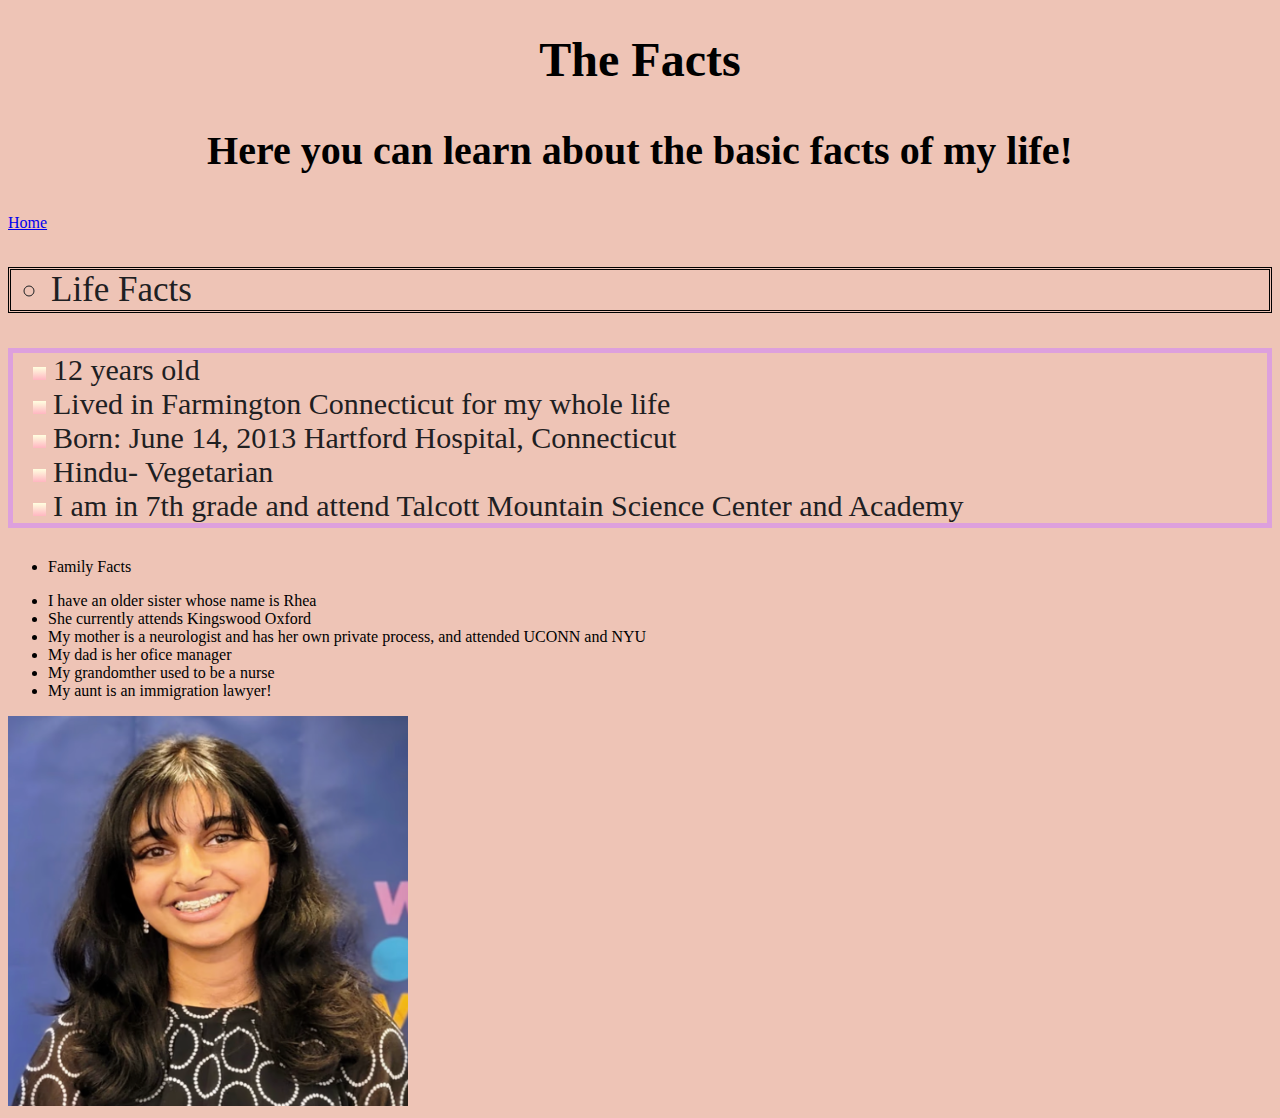
<file: Facts.html>
<!DOCTYPE html>
<html>
<head>
  <link rel="stylesheet" type="text/css" href="Facts.css">
</head>
<body>
<h1>The Facts</h1>
<h3> Here you can learn about the basic facts of my life!</h3>
<a href="app.html"> Home </a>

<div class = "Life_Facts_Title">
<ul>
  <li>Life Facts  </li>
</ul>
</div>

<div class = "Life_Facts">
<ul>
  <li>12 years old</li>
  <li>Lived in Farmington Connecticut for my whole life</li>
  <li>Born: June 14, 2013 Hartford Hospital, Connecticut</li>
  <li>Hindu- Vegetarian</li>
  <li>I am in 7th grade and attend Talcott Mountain Science Center and Academy</li>
</ul>
</div>


<div class = "Family_Facts_Title">
<ul>
  <li>Family Facts</li>
</ul>
</div>


<div class = "Family_Facts">
<ul>
  <li>I have an older sister whose name is Rhea</li>
  <li>She currently attends Kingswood Oxford</li>
  <li>My mother is a neurologist and has her own private process, and attended UCONN and NYU</li>
  <li>My dad is her ofice manager</li>
  <li>My grandomther used to be a nurse</li>
  <li>My aunt is an immigration lawyer!</li>
</ul>
 <img src="img/Rhea.png" alt="Rhea" width="400" height="390">


</div>








</body>





</html>
</file>
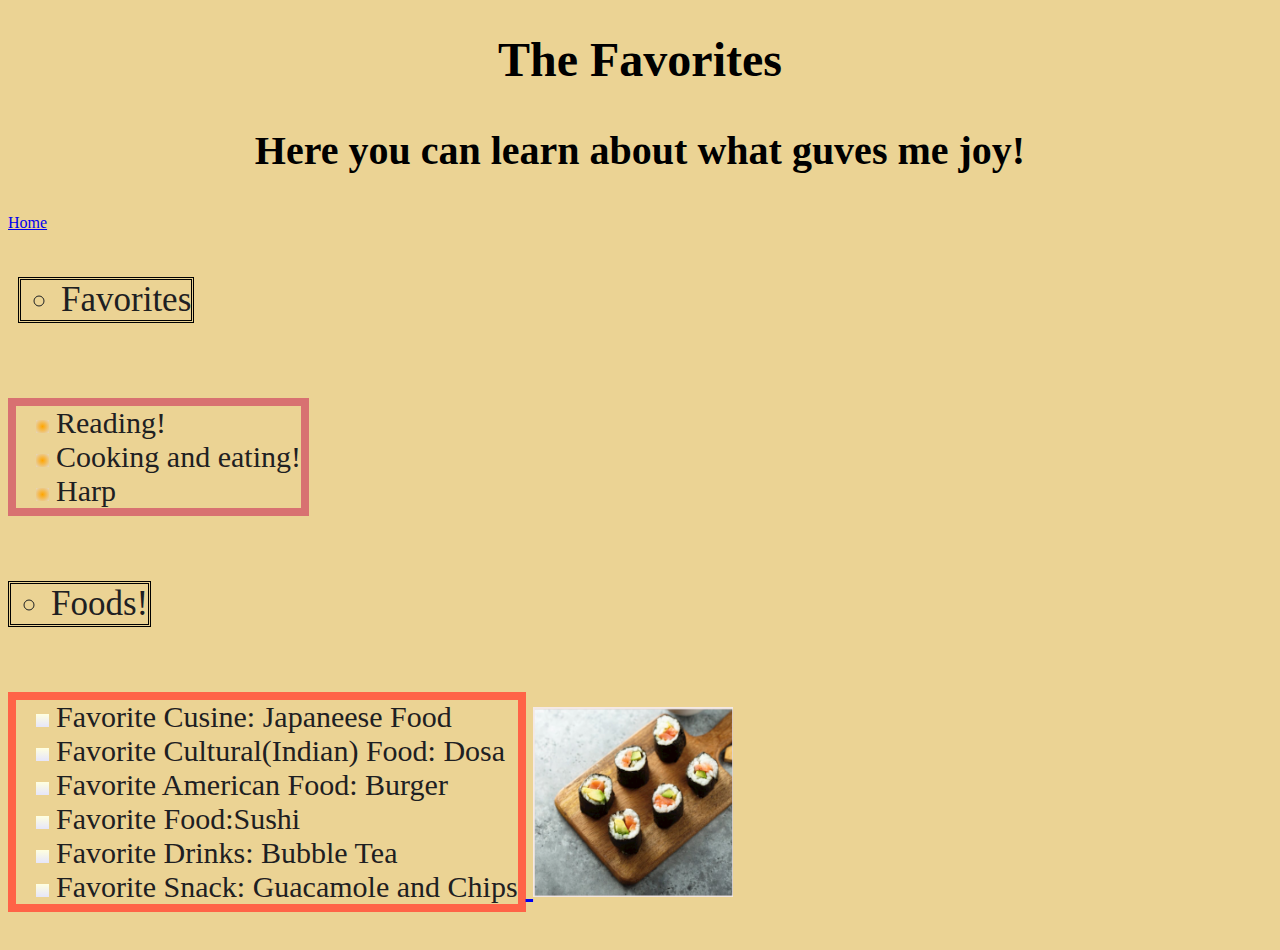
<file: Favorite.html>
<!DOCTYPE html>
<html>
<head>
  <link rel="stylesheet" type="text/css" href="Favorite.css">
</head>
<body>
<h1>The Favorites</h1>
<h3> Here you can learn about what guves me joy!</h3>
<a href="app.html"> Home </a>

<div class = "Favorites_Title">
<ul>
  <li>Favorites</li>
</ul>
</div>

<div class = "Hobbies">
<ul>
  <li>Reading!</li>
  <li>Cooking and eating!</li>
  <li>Harp</li>
  </ul>
</div>


<div class = "Foods_Title">
<ul>
  <li>Foods!</li>
</ul>
</div>


<div class = "Foods">
<ul>
  <li>Favorite Cusine: Japaneese Food</li>
  <li>Favorite Cultural(Indian) Food: Dosa</li>
  <li>Favorite American Food: Burger</li>
  <li>Favorite Food:Sushi</li>
  <li>Favorite Drinks: Bubble Tea</li>
  <li>Favorite Snack: Guacamole and Chips</li>
</ul><a href="Sushi.html" class="image-button-link">
    <img src="img/Sushi.png" alt="Sushi" width="200" height="190">
</a>

 


</div>








</body>





</html>
</file>
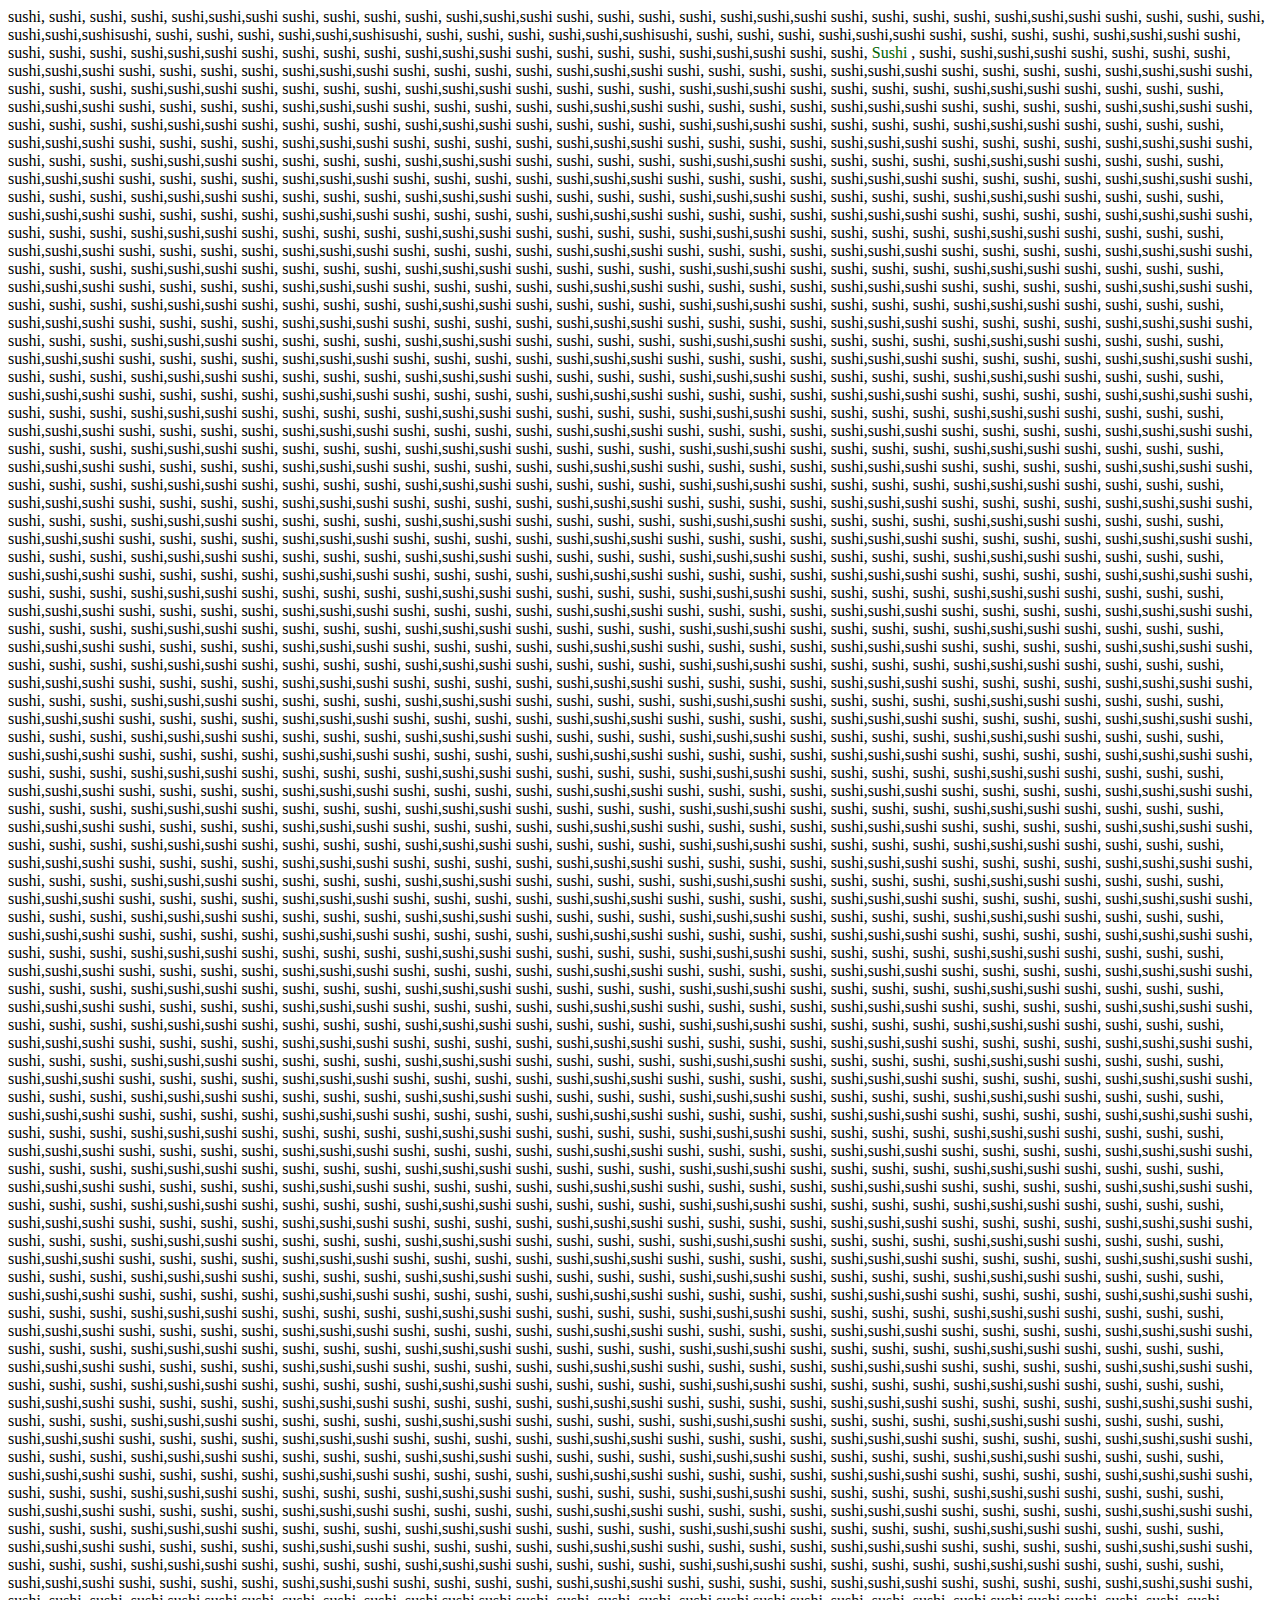
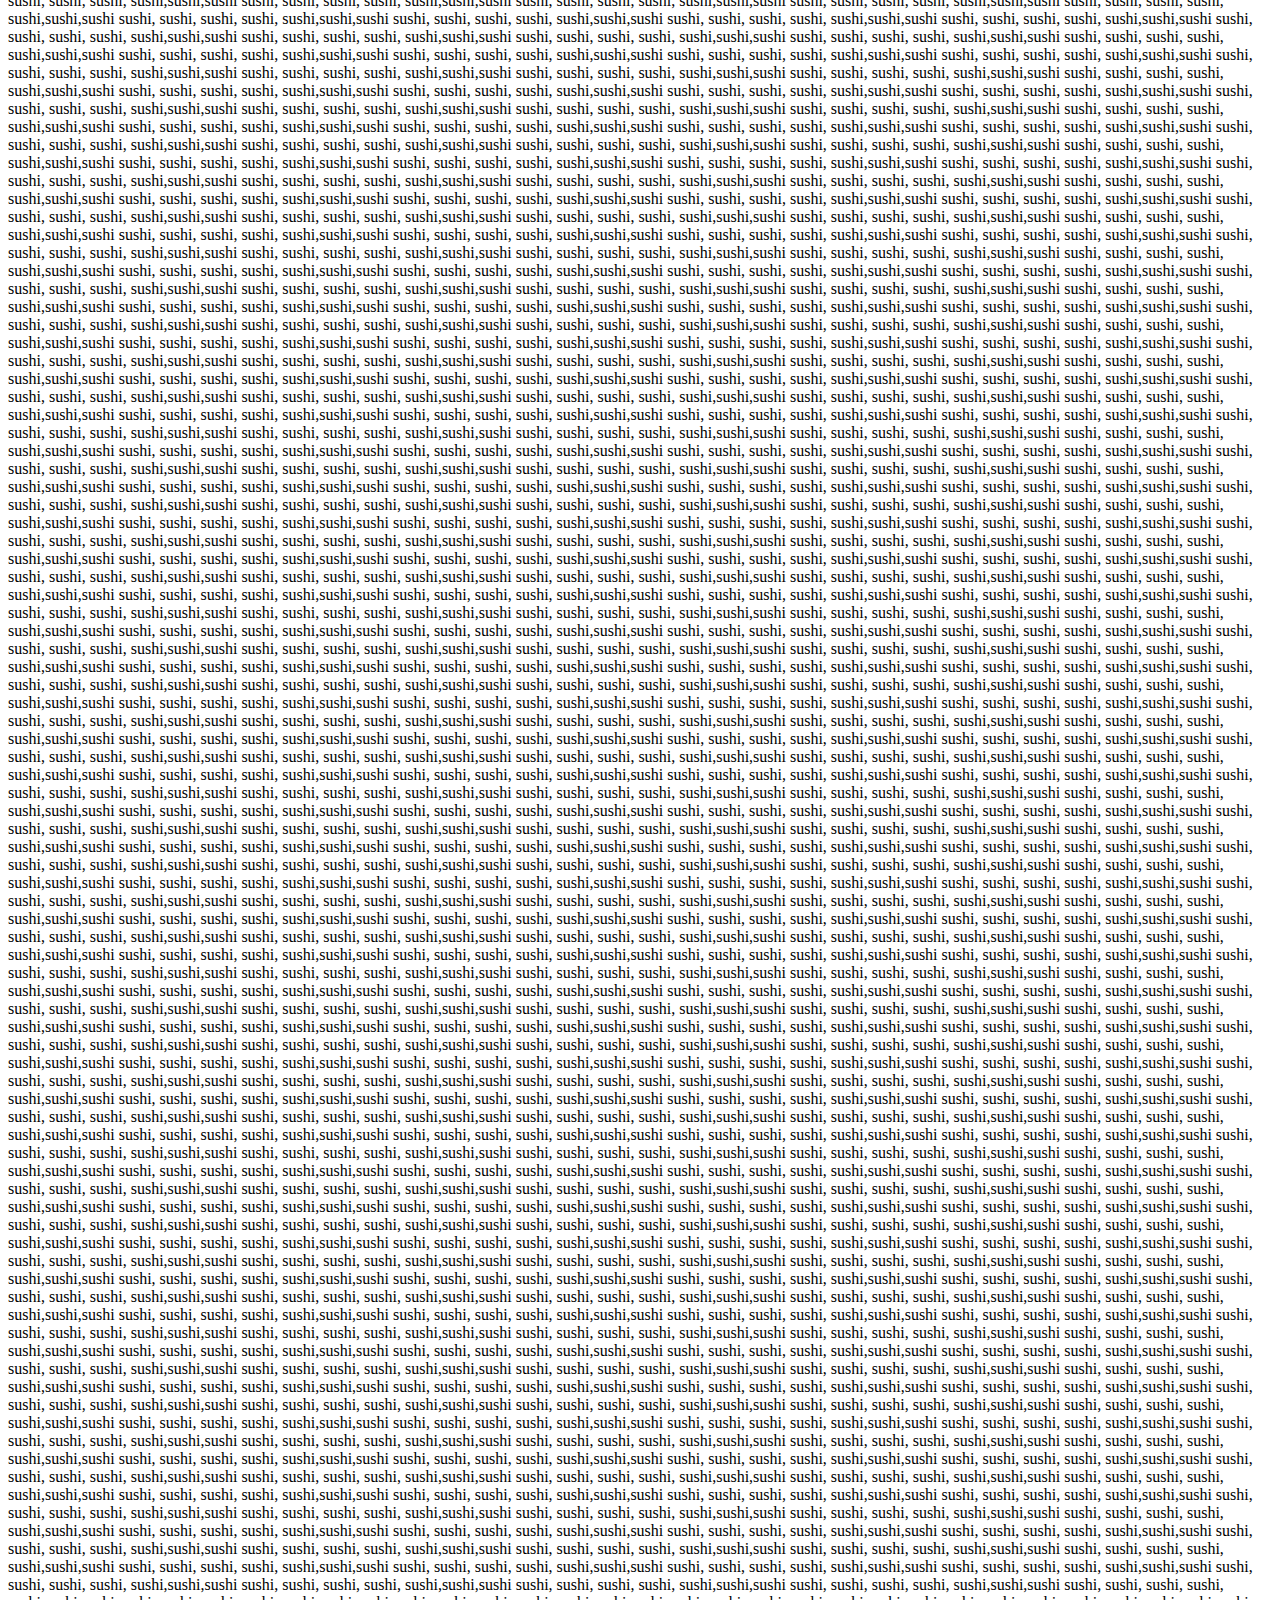
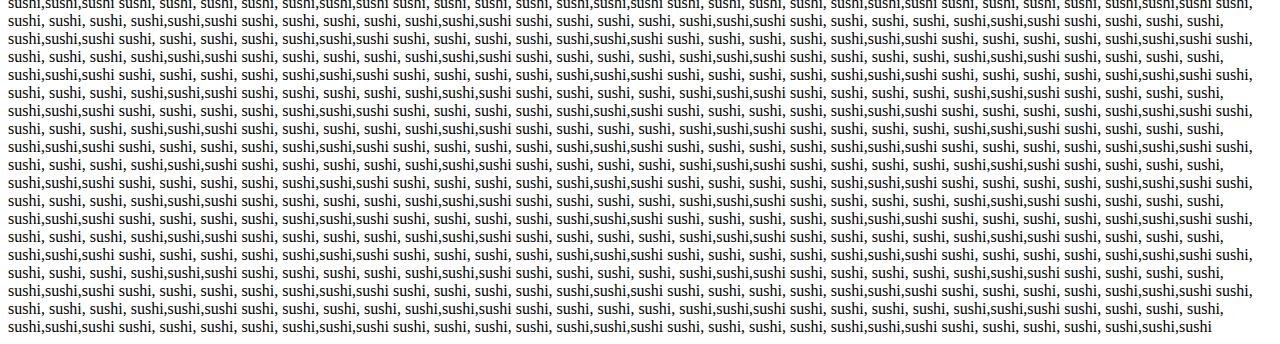
<file: Sushi copy.html>
<!DOCTYPE html>
<html>
<head>
  <link rel="stylesheet" type="text/css" href="Sushi.css">
</head>
<body>
sushi, sushi, sushi, sushi, sushi,sushi,sushi
sushi, sushi, sushi, sushi, sushi,sushi,sushi
sushi, sushi, sushi, sushi, sushi,sushi,sushi
sushi, sushi, sushi, sushi, sushi,sushi,sushi
sushi, sushi, sushi, sushi, sushi,sushi,sushisushi, sushi, sushi, sushi, sushi,sushi,sushisushi, sushi, sushi, sushi, sushi,sushi,sushisushi, sushi, sushi, sushi, sushi,sushi,sushi
sushi, sushi, sushi, sushi, sushi,sushi,sushi
sushi, sushi, sushi, sushi, sushi,sushi,sushi
sushi, sushi, sushi, sushi, sushi,sushi,sushi
sushi, sushi, sushi, sushi, sushi,sushi,sushi
sushi, sushi, <a href="app.html"> Sushi </a>, sushi, sushi,sushi,sushi
sushi, sushi, sushi, sushi, sushi,sushi,sushi
sushi, sushi, sushi, sushi, sushi,sushi,sushi
sushi, sushi, sushi, sushi, sushi,sushi,sushi
sushi, sushi, sushi, sushi, sushi,sushi,sushi
sushi, sushi, sushi, sushi, sushi,sushi,sushi
sushi, sushi, sushi, sushi, sushi,sushi,sushi
sushi, sushi, sushi, sushi, sushi,sushi,sushi
sushi, sushi, sushi, sushi, sushi,sushi,sushi
sushi, sushi, sushi, sushi, sushi,sushi,sushi
sushi, sushi, sushi, sushi, sushi,sushi,sushi
sushi, sushi, sushi, sushi, sushi,sushi,sushi
sushi, sushi, sushi, sushi, sushi,sushi,sushi
sushi, sushi, sushi, sushi, sushi,sushi,sushi
sushi, sushi, sushi, sushi, sushi,sushi,sushi
sushi, sushi, sushi, sushi, sushi,sushi,sushi
sushi, sushi, sushi, sushi, sushi,sushi,sushi
sushi, sushi, sushi, sushi, sushi,sushi,sushi
sushi, sushi, sushi, sushi, sushi,sushi,sushi
sushi, sushi, sushi, sushi, sushi,sushi,sushi
sushi, sushi, sushi, sushi, sushi,sushi,sushi
sushi, sushi, sushi, sushi, sushi,sushi,sushi
sushi, sushi, sushi, sushi, sushi,sushi,sushi
sushi, sushi, sushi, sushi, sushi,sushi,sushi
sushi, sushi, sushi, sushi, sushi,sushi,sushi
sushi, sushi, sushi, sushi, sushi,sushi,sushi
sushi, sushi, sushi, sushi, sushi,sushi,sushi
sushi, sushi, sushi, sushi, sushi,sushi,sushi
sushi, sushi, sushi, sushi, sushi,sushi,sushi
sushi, sushi, sushi, sushi, sushi,sushi,sushi
sushi, sushi, sushi, sushi, sushi,sushi,sushi
sushi, sushi, sushi, sushi, sushi,sushi,sushi
sushi, sushi, sushi, sushi, sushi,sushi,sushi
sushi, sushi, sushi, sushi, sushi,sushi,sushi
sushi, sushi, sushi, sushi, sushi,sushi,sushi
sushi, sushi, sushi, sushi, sushi,sushi,sushi
sushi, sushi, sushi, sushi, sushi,sushi,sushi
sushi, sushi, sushi, sushi, sushi,sushi,sushi
sushi, sushi, sushi, sushi, sushi,sushi,sushi
sushi, sushi, sushi, sushi, sushi,sushi,sushi
sushi, sushi, sushi, sushi, sushi,sushi,sushi
sushi, sushi, sushi, sushi, sushi,sushi,sushi
sushi, sushi, sushi, sushi, sushi,sushi,sushi
sushi, sushi, sushi, sushi, sushi,sushi,sushi
sushi, sushi, sushi, sushi, sushi,sushi,sushi
sushi, sushi, sushi, sushi, sushi,sushi,sushi
sushi, sushi, sushi, sushi, sushi,sushi,sushi
sushi, sushi, sushi, sushi, sushi,sushi,sushi
sushi, sushi, sushi, sushi, sushi,sushi,sushi
sushi, sushi, sushi, sushi, sushi,sushi,sushi
sushi, sushi, sushi, sushi, sushi,sushi,sushi
sushi, sushi, sushi, sushi, sushi,sushi,sushi
sushi, sushi, sushi, sushi, sushi,sushi,sushi
sushi, sushi, sushi, sushi, sushi,sushi,sushi
sushi, sushi, sushi, sushi, sushi,sushi,sushi
sushi, sushi, sushi, sushi, sushi,sushi,sushi
sushi, sushi, sushi, sushi, sushi,sushi,sushi
sushi, sushi, sushi, sushi, sushi,sushi,sushi
sushi, sushi, sushi, sushi, sushi,sushi,sushi
sushi, sushi, sushi, sushi, sushi,sushi,sushi
sushi, sushi, sushi, sushi, sushi,sushi,sushi
sushi, sushi, sushi, sushi, sushi,sushi,sushi
sushi, sushi, sushi, sushi, sushi,sushi,sushi
sushi, sushi, sushi, sushi, sushi,sushi,sushi
sushi, sushi, sushi, sushi, sushi,sushi,sushi
sushi, sushi, sushi, sushi, sushi,sushi,sushi
sushi, sushi, sushi, sushi, sushi,sushi,sushi
sushi, sushi, sushi, sushi, sushi,sushi,sushi
sushi, sushi, sushi, sushi, sushi,sushi,sushi
sushi, sushi, sushi, sushi, sushi,sushi,sushi
sushi, sushi, sushi, sushi, sushi,sushi,sushi
sushi, sushi, sushi, sushi, sushi,sushi,sushi
sushi, sushi, sushi, sushi, sushi,sushi,sushi
sushi, sushi, sushi, sushi, sushi,sushi,sushi
sushi, sushi, sushi, sushi, sushi,sushi,sushi
sushi, sushi, sushi, sushi, sushi,sushi,sushi
sushi, sushi, sushi, sushi, sushi,sushi,sushi
sushi, sushi, sushi, sushi, sushi,sushi,sushi
sushi, sushi, sushi, sushi, sushi,sushi,sushi
sushi, sushi, sushi, sushi, sushi,sushi,sushi
sushi, sushi, sushi, sushi, sushi,sushi,sushi
sushi, sushi, sushi, sushi, sushi,sushi,sushi
sushi, sushi, sushi, sushi, sushi,sushi,sushi
sushi, sushi, sushi, sushi, sushi,sushi,sushi
sushi, sushi, sushi, sushi, sushi,sushi,sushi
sushi, sushi, sushi, sushi, sushi,sushi,sushi
sushi, sushi, sushi, sushi, sushi,sushi,sushi
sushi, sushi, sushi, sushi, sushi,sushi,sushi
sushi, sushi, sushi, sushi, sushi,sushi,sushi
sushi, sushi, sushi, sushi, sushi,sushi,sushi
sushi, sushi, sushi, sushi, sushi,sushi,sushi
sushi, sushi, sushi, sushi, sushi,sushi,sushi
sushi, sushi, sushi, sushi, sushi,sushi,sushi
sushi, sushi, sushi, sushi, sushi,sushi,sushi
sushi, sushi, sushi, sushi, sushi,sushi,sushi
sushi, sushi, sushi, sushi, sushi,sushi,sushi
sushi, sushi, sushi, sushi, sushi,sushi,sushi
sushi, sushi, sushi, sushi, sushi,sushi,sushi
sushi, sushi, sushi, sushi, sushi,sushi,sushi
sushi, sushi, sushi, sushi, sushi,sushi,sushi
sushi, sushi, sushi, sushi, sushi,sushi,sushi
sushi, sushi, sushi, sushi, sushi,sushi,sushi
sushi, sushi, sushi, sushi, sushi,sushi,sushi
sushi, sushi, sushi, sushi, sushi,sushi,sushi
sushi, sushi, sushi, sushi, sushi,sushi,sushi
sushi, sushi, sushi, sushi, sushi,sushi,sushi
sushi, sushi, sushi, sushi, sushi,sushi,sushi
sushi, sushi, sushi, sushi, sushi,sushi,sushi
sushi, sushi, sushi, sushi, sushi,sushi,sushi
sushi, sushi, sushi, sushi, sushi,sushi,sushi
sushi, sushi, sushi, sushi, sushi,sushi,sushi
sushi, sushi, sushi, sushi, sushi,sushi,sushi
sushi, sushi, sushi, sushi, sushi,sushi,sushi
sushi, sushi, sushi, sushi, sushi,sushi,sushi
sushi, sushi, sushi, sushi, sushi,sushi,sushi
sushi, sushi, sushi, sushi, sushi,sushi,sushi
sushi, sushi, sushi, sushi, sushi,sushi,sushi
sushi, sushi, sushi, sushi, sushi,sushi,sushi
sushi, sushi, sushi, sushi, sushi,sushi,sushi
sushi, sushi, sushi, sushi, sushi,sushi,sushi
sushi, sushi, sushi, sushi, sushi,sushi,sushi
sushi, sushi, sushi, sushi, sushi,sushi,sushi
sushi, sushi, sushi, sushi, sushi,sushi,sushi
sushi, sushi, sushi, sushi, sushi,sushi,sushi
sushi, sushi, sushi, sushi, sushi,sushi,sushi
sushi, sushi, sushi, sushi, sushi,sushi,sushi
sushi, sushi, sushi, sushi, sushi,sushi,sushi
sushi, sushi, sushi, sushi, sushi,sushi,sushi
sushi, sushi, sushi, sushi, sushi,sushi,sushi
sushi, sushi, sushi, sushi, sushi,sushi,sushi
sushi, sushi, sushi, sushi, sushi,sushi,sushi
sushi, sushi, sushi, sushi, sushi,sushi,sushi
sushi, sushi, sushi, sushi, sushi,sushi,sushi
sushi, sushi, sushi, sushi, sushi,sushi,sushi
sushi, sushi, sushi, sushi, sushi,sushi,sushi
sushi, sushi, sushi, sushi, sushi,sushi,sushi
sushi, sushi, sushi, sushi, sushi,sushi,sushi
sushi, sushi, sushi, sushi, sushi,sushi,sushi
sushi, sushi, sushi, sushi, sushi,sushi,sushi
sushi, sushi, sushi, sushi, sushi,sushi,sushi
sushi, sushi, sushi, sushi, sushi,sushi,sushi
sushi, sushi, sushi, sushi, sushi,sushi,sushi
sushi, sushi, sushi, sushi, sushi,sushi,sushi
sushi, sushi, sushi, sushi, sushi,sushi,sushi
sushi, sushi, sushi, sushi, sushi,sushi,sushi
sushi, sushi, sushi, sushi, sushi,sushi,sushi
sushi, sushi, sushi, sushi, sushi,sushi,sushi
sushi, sushi, sushi, sushi, sushi,sushi,sushi
sushi, sushi, sushi, sushi, sushi,sushi,sushi
sushi, sushi, sushi, sushi, sushi,sushi,sushi
sushi, sushi, sushi, sushi, sushi,sushi,sushi
sushi, sushi, sushi, sushi, sushi,sushi,sushi
sushi, sushi, sushi, sushi, sushi,sushi,sushi
sushi, sushi, sushi, sushi, sushi,sushi,sushi
sushi, sushi, sushi, sushi, sushi,sushi,sushi
sushi, sushi, sushi, sushi, sushi,sushi,sushi
sushi, sushi, sushi, sushi, sushi,sushi,sushi
sushi, sushi, sushi, sushi, sushi,sushi,sushi
sushi, sushi, sushi, sushi, sushi,sushi,sushi
sushi, sushi, sushi, sushi, sushi,sushi,sushi
sushi, sushi, sushi, sushi, sushi,sushi,sushi
sushi, sushi, sushi, sushi, sushi,sushi,sushi
sushi, sushi, sushi, sushi, sushi,sushi,sushi
sushi, sushi, sushi, sushi, sushi,sushi,sushi
sushi, sushi, sushi, sushi, sushi,sushi,sushi
sushi, sushi, sushi, sushi, sushi,sushi,sushi
sushi, sushi, sushi, sushi, sushi,sushi,sushi
sushi, sushi, sushi, sushi, sushi,sushi,sushi
sushi, sushi, sushi, sushi, sushi,sushi,sushi
sushi, sushi, sushi, sushi, sushi,sushi,sushi
sushi, sushi, sushi, sushi, sushi,sushi,sushi
sushi, sushi, sushi, sushi, sushi,sushi,sushi
sushi, sushi, sushi, sushi, sushi,sushi,sushi
sushi, sushi, sushi, sushi, sushi,sushi,sushi
sushi, sushi, sushi, sushi, sushi,sushi,sushi
sushi, sushi, sushi, sushi, sushi,sushi,sushi
sushi, sushi, sushi, sushi, sushi,sushi,sushi
sushi, sushi, sushi, sushi, sushi,sushi,sushi
sushi, sushi, sushi, sushi, sushi,sushi,sushi
sushi, sushi, sushi, sushi, sushi,sushi,sushi
sushi, sushi, sushi, sushi, sushi,sushi,sushi
sushi, sushi, sushi, sushi, sushi,sushi,sushi
sushi, sushi, sushi, sushi, sushi,sushi,sushi
sushi, sushi, sushi, sushi, sushi,sushi,sushi
sushi, sushi, sushi, sushi, sushi,sushi,sushi
sushi, sushi, sushi, sushi, sushi,sushi,sushi
sushi, sushi, sushi, sushi, sushi,sushi,sushi
sushi, sushi, sushi, sushi, sushi,sushi,sushi
sushi, sushi, sushi, sushi, sushi,sushi,sushi
sushi, sushi, sushi, sushi, sushi,sushi,sushi
sushi, sushi, sushi, sushi, sushi,sushi,sushi
sushi, sushi, sushi, sushi, sushi,sushi,sushi
sushi, sushi, sushi, sushi, sushi,sushi,sushi
sushi, sushi, sushi, sushi, sushi,sushi,sushi
sushi, sushi, sushi, sushi, sushi,sushi,sushi
sushi, sushi, sushi, sushi, sushi,sushi,sushi
sushi, sushi, sushi, sushi, sushi,sushi,sushi
sushi, sushi, sushi, sushi, sushi,sushi,sushi
sushi, sushi, sushi, sushi, sushi,sushi,sushi
sushi, sushi, sushi, sushi, sushi,sushi,sushi
sushi, sushi, sushi, sushi, sushi,sushi,sushi
sushi, sushi, sushi, sushi, sushi,sushi,sushi
sushi, sushi, sushi, sushi, sushi,sushi,sushi
sushi, sushi, sushi, sushi, sushi,sushi,sushi
sushi, sushi, sushi, sushi, sushi,sushi,sushi
sushi, sushi, sushi, sushi, sushi,sushi,sushi
sushi, sushi, sushi, sushi, sushi,sushi,sushi
sushi, sushi, sushi, sushi, sushi,sushi,sushi
sushi, sushi, sushi, sushi, sushi,sushi,sushi
sushi, sushi, sushi, sushi, sushi,sushi,sushi
sushi, sushi, sushi, sushi, sushi,sushi,sushi
sushi, sushi, sushi, sushi, sushi,sushi,sushi
sushi, sushi, sushi, sushi, sushi,sushi,sushi
sushi, sushi, sushi, sushi, sushi,sushi,sushi
sushi, sushi, sushi, sushi, sushi,sushi,sushi
sushi, sushi, sushi, sushi, sushi,sushi,sushi
sushi, sushi, sushi, sushi, sushi,sushi,sushi
sushi, sushi, sushi, sushi, sushi,sushi,sushi
sushi, sushi, sushi, sushi, sushi,sushi,sushi
sushi, sushi, sushi, sushi, sushi,sushi,sushi
sushi, sushi, sushi, sushi, sushi,sushi,sushi
sushi, sushi, sushi, sushi, sushi,sushi,sushi
sushi, sushi, sushi, sushi, sushi,sushi,sushi
sushi, sushi, sushi, sushi, sushi,sushi,sushi
sushi, sushi, sushi, sushi, sushi,sushi,sushi
sushi, sushi, sushi, sushi, sushi,sushi,sushi
sushi, sushi, sushi, sushi, sushi,sushi,sushi
sushi, sushi, sushi, sushi, sushi,sushi,sushi
sushi, sushi, sushi, sushi, sushi,sushi,sushi
sushi, sushi, sushi, sushi, sushi,sushi,sushi
sushi, sushi, sushi, sushi, sushi,sushi,sushi
sushi, sushi, sushi, sushi, sushi,sushi,sushi
sushi, sushi, sushi, sushi, sushi,sushi,sushi
sushi, sushi, sushi, sushi, sushi,sushi,sushi
sushi, sushi, sushi, sushi, sushi,sushi,sushi
sushi, sushi, sushi, sushi, sushi,sushi,sushi
sushi, sushi, sushi, sushi, sushi,sushi,sushi
sushi, sushi, sushi, sushi, sushi,sushi,sushi
sushi, sushi, sushi, sushi, sushi,sushi,sushi
sushi, sushi, sushi, sushi, sushi,sushi,sushi
sushi, sushi, sushi, sushi, sushi,sushi,sushi
sushi, sushi, sushi, sushi, sushi,sushi,sushi
sushi, sushi, sushi, sushi, sushi,sushi,sushi
sushi, sushi, sushi, sushi, sushi,sushi,sushi
sushi, sushi, sushi, sushi, sushi,sushi,sushi
sushi, sushi, sushi, sushi, sushi,sushi,sushi
sushi, sushi, sushi, sushi, sushi,sushi,sushi
sushi, sushi, sushi, sushi, sushi,sushi,sushi
sushi, sushi, sushi, sushi, sushi,sushi,sushi
sushi, sushi, sushi, sushi, sushi,sushi,sushi
sushi, sushi, sushi, sushi, sushi,sushi,sushi
sushi, sushi, sushi, sushi, sushi,sushi,sushi
sushi, sushi, sushi, sushi, sushi,sushi,sushi
sushi, sushi, sushi, sushi, sushi,sushi,sushi
sushi, sushi, sushi, sushi, sushi,sushi,sushi
sushi, sushi, sushi, sushi, sushi,sushi,sushi
sushi, sushi, sushi, sushi, sushi,sushi,sushi
sushi, sushi, sushi, sushi, sushi,sushi,sushi
sushi, sushi, sushi, sushi, sushi,sushi,sushi
sushi, sushi, sushi, sushi, sushi,sushi,sushi
sushi, sushi, sushi, sushi, sushi,sushi,sushi
sushi, sushi, sushi, sushi, sushi,sushi,sushi
sushi, sushi, sushi, sushi, sushi,sushi,sushi
sushi, sushi, sushi, sushi, sushi,sushi,sushi
sushi, sushi, sushi, sushi, sushi,sushi,sushi
sushi, sushi, sushi, sushi, sushi,sushi,sushi
sushi, sushi, sushi, sushi, sushi,sushi,sushi
sushi, sushi, sushi, sushi, sushi,sushi,sushi
sushi, sushi, sushi, sushi, sushi,sushi,sushi
sushi, sushi, sushi, sushi, sushi,sushi,sushi
sushi, sushi, sushi, sushi, sushi,sushi,sushi
sushi, sushi, sushi, sushi, sushi,sushi,sushi
sushi, sushi, sushi, sushi, sushi,sushi,sushi
sushi, sushi, sushi, sushi, sushi,sushi,sushi
sushi, sushi, sushi, sushi, sushi,sushi,sushi
sushi, sushi, sushi, sushi, sushi,sushi,sushi
sushi, sushi, sushi, sushi, sushi,sushi,sushi
sushi, sushi, sushi, sushi, sushi,sushi,sushi
sushi, sushi, sushi, sushi, sushi,sushi,sushi
sushi, sushi, sushi, sushi, sushi,sushi,sushi
sushi, sushi, sushi, sushi, sushi,sushi,sushi
sushi, sushi, sushi, sushi, sushi,sushi,sushi
sushi, sushi, sushi, sushi, sushi,sushi,sushi
sushi, sushi, sushi, sushi, sushi,sushi,sushi
sushi, sushi, sushi, sushi, sushi,sushi,sushi
sushi, sushi, sushi, sushi, sushi,sushi,sushi
sushi, sushi, sushi, sushi, sushi,sushi,sushi
sushi, sushi, sushi, sushi, sushi,sushi,sushi
sushi, sushi, sushi, sushi, sushi,sushi,sushi
sushi, sushi, sushi, sushi, sushi,sushi,sushi
sushi, sushi, sushi, sushi, sushi,sushi,sushi
sushi, sushi, sushi, sushi, sushi,sushi,sushi
sushi, sushi, sushi, sushi, sushi,sushi,sushi
sushi, sushi, sushi, sushi, sushi,sushi,sushi
sushi, sushi, sushi, sushi, sushi,sushi,sushi
sushi, sushi, sushi, sushi, sushi,sushi,sushi
sushi, sushi, sushi, sushi, sushi,sushi,sushi
sushi, sushi, sushi, sushi, sushi,sushi,sushi
sushi, sushi, sushi, sushi, sushi,sushi,sushi
sushi, sushi, sushi, sushi, sushi,sushi,sushi
sushi, sushi, sushi, sushi, sushi,sushi,sushi
sushi, sushi, sushi, sushi, sushi,sushi,sushi
sushi, sushi, sushi, sushi, sushi,sushi,sushi
sushi, sushi, sushi, sushi, sushi,sushi,sushi
sushi, sushi, sushi, sushi, sushi,sushi,sushi
sushi, sushi, sushi, sushi, sushi,sushi,sushi
sushi, sushi, sushi, sushi, sushi,sushi,sushi
sushi, sushi, sushi, sushi, sushi,sushi,sushi
sushi, sushi, sushi, sushi, sushi,sushi,sushi
sushi, sushi, sushi, sushi, sushi,sushi,sushi
sushi, sushi, sushi, sushi, sushi,sushi,sushi
sushi, sushi, sushi, sushi, sushi,sushi,sushi
sushi, sushi, sushi, sushi, sushi,sushi,sushi
sushi, sushi, sushi, sushi, sushi,sushi,sushi
sushi, sushi, sushi, sushi, sushi,sushi,sushi
sushi, sushi, sushi, sushi, sushi,sushi,sushi
sushi, sushi, sushi, sushi, sushi,sushi,sushi
sushi, sushi, sushi, sushi, sushi,sushi,sushi
sushi, sushi, sushi, sushi, sushi,sushi,sushi
sushi, sushi, sushi, sushi, sushi,sushi,sushi
sushi, sushi, sushi, sushi, sushi,sushi,sushi
sushi, sushi, sushi, sushi, sushi,sushi,sushi
sushi, sushi, sushi, sushi, sushi,sushi,sushi
sushi, sushi, sushi, sushi, sushi,sushi,sushi
sushi, sushi, sushi, sushi, sushi,sushi,sushi
sushi, sushi, sushi, sushi, sushi,sushi,sushi
sushi, sushi, sushi, sushi, sushi,sushi,sushi
sushi, sushi, sushi, sushi, sushi,sushi,sushi
sushi, sushi, sushi, sushi, sushi,sushi,sushi
sushi, sushi, sushi, sushi, sushi,sushi,sushi
sushi, sushi, sushi, sushi, sushi,sushi,sushi
sushi, sushi, sushi, sushi, sushi,sushi,sushi
sushi, sushi, sushi, sushi, sushi,sushi,sushi
sushi, sushi, sushi, sushi, sushi,sushi,sushi
sushi, sushi, sushi, sushi, sushi,sushi,sushi
sushi, sushi, sushi, sushi, sushi,sushi,sushi
sushi, sushi, sushi, sushi, sushi,sushi,sushi
sushi, sushi, sushi, sushi, sushi,sushi,sushi
sushi, sushi, sushi, sushi, sushi,sushi,sushi
sushi, sushi, sushi, sushi, sushi,sushi,sushi
sushi, sushi, sushi, sushi, sushi,sushi,sushi
sushi, sushi, sushi, sushi, sushi,sushi,sushi
sushi, sushi, sushi, sushi, sushi,sushi,sushi
sushi, sushi, sushi, sushi, sushi,sushi,sushi
sushi, sushi, sushi, sushi, sushi,sushi,sushi
sushi, sushi, sushi, sushi, sushi,sushi,sushi
sushi, sushi, sushi, sushi, sushi,sushi,sushi
sushi, sushi, sushi, sushi, sushi,sushi,sushi
sushi, sushi, sushi, sushi, sushi,sushi,sushi
sushi, sushi, sushi, sushi, sushi,sushi,sushi
sushi, sushi, sushi, sushi, sushi,sushi,sushi
sushi, sushi, sushi, sushi, sushi,sushi,sushi
sushi, sushi, sushi, sushi, sushi,sushi,sushi
sushi, sushi, sushi, sushi, sushi,sushi,sushi
sushi, sushi, sushi, sushi, sushi,sushi,sushi
sushi, sushi, sushi, sushi, sushi,sushi,sushi
sushi, sushi, sushi, sushi, sushi,sushi,sushi
sushi, sushi, sushi, sushi, sushi,sushi,sushi
sushi, sushi, sushi, sushi, sushi,sushi,sushi
sushi, sushi, sushi, sushi, sushi,sushi,sushi
sushi, sushi, sushi, sushi, sushi,sushi,sushi
sushi, sushi, sushi, sushi, sushi,sushi,sushi
sushi, sushi, sushi, sushi, sushi,sushi,sushi
sushi, sushi, sushi, sushi, sushi,sushi,sushi
sushi, sushi, sushi, sushi, sushi,sushi,sushi
sushi, sushi, sushi, sushi, sushi,sushi,sushi
sushi, sushi, sushi, sushi, sushi,sushi,sushi
sushi, sushi, sushi, sushi, sushi,sushi,sushi
sushi, sushi, sushi, sushi, sushi,sushi,sushi
sushi, sushi, sushi, sushi, sushi,sushi,sushi
sushi, sushi, sushi, sushi, sushi,sushi,sushi
sushi, sushi, sushi, sushi, sushi,sushi,sushi
sushi, sushi, sushi, sushi, sushi,sushi,sushi
sushi, sushi, sushi, sushi, sushi,sushi,sushi
sushi, sushi, sushi, sushi, sushi,sushi,sushi
sushi, sushi, sushi, sushi, sushi,sushi,sushi
sushi, sushi, sushi, sushi, sushi,sushi,sushi
sushi, sushi, sushi, sushi, sushi,sushi,sushi
sushi, sushi, sushi, sushi, sushi,sushi,sushi
sushi, sushi, sushi, sushi, sushi,sushi,sushi
sushi, sushi, sushi, sushi, sushi,sushi,sushi
sushi, sushi, sushi, sushi, sushi,sushi,sushi
sushi, sushi, sushi, sushi, sushi,sushi,sushi
sushi, sushi, sushi, sushi, sushi,sushi,sushi
sushi, sushi, sushi, sushi, sushi,sushi,sushi
sushi, sushi, sushi, sushi, sushi,sushi,sushi
sushi, sushi, sushi, sushi, sushi,sushi,sushi
sushi, sushi, sushi, sushi, sushi,sushi,sushi
sushi, sushi, sushi, sushi, sushi,sushi,sushi
sushi, sushi, sushi, sushi, sushi,sushi,sushi
sushi, sushi, sushi, sushi, sushi,sushi,sushi
sushi, sushi, sushi, sushi, sushi,sushi,sushi
sushi, sushi, sushi, sushi, sushi,sushi,sushi
sushi, sushi, sushi, sushi, sushi,sushi,sushi
sushi, sushi, sushi, sushi, sushi,sushi,sushi
sushi, sushi, sushi, sushi, sushi,sushi,sushi
sushi, sushi, sushi, sushi, sushi,sushi,sushi
sushi, sushi, sushi, sushi, sushi,sushi,sushi
sushi, sushi, sushi, sushi, sushi,sushi,sushi
sushi, sushi, sushi, sushi, sushi,sushi,sushi
sushi, sushi, sushi, sushi, sushi,sushi,sushi
sushi, sushi, sushi, sushi, sushi,sushi,sushi
sushi, sushi, sushi, sushi, sushi,sushi,sushi
sushi, sushi, sushi, sushi, sushi,sushi,sushi
sushi, sushi, sushi, sushi, sushi,sushi,sushi
sushi, sushi, sushi, sushi, sushi,sushi,sushi
sushi, sushi, sushi, sushi, sushi,sushi,sushi
sushi, sushi, sushi, sushi, sushi,sushi,sushi
sushi, sushi, sushi, sushi, sushi,sushi,sushi
sushi, sushi, sushi, sushi, sushi,sushi,sushi
sushi, sushi, sushi, sushi, sushi,sushi,sushi
sushi, sushi, sushi, sushi, sushi,sushi,sushi
sushi, sushi, sushi, sushi, sushi,sushi,sushi
sushi, sushi, sushi, sushi, sushi,sushi,sushi
sushi, sushi, sushi, sushi, sushi,sushi,sushi
sushi, sushi, sushi, sushi, sushi,sushi,sushi
sushi, sushi, sushi, sushi, sushi,sushi,sushi
sushi, sushi, sushi, sushi, sushi,sushi,sushi
sushi, sushi, sushi, sushi, sushi,sushi,sushi
sushi, sushi, sushi, sushi, sushi,sushi,sushi
sushi, sushi, sushi, sushi, sushi,sushi,sushi
sushi, sushi, sushi, sushi, sushi,sushi,sushi
sushi, sushi, sushi, sushi, sushi,sushi,sushi
sushi, sushi, sushi, sushi, sushi,sushi,sushi
sushi, sushi, sushi, sushi, sushi,sushi,sushi
sushi, sushi, sushi, sushi, sushi,sushi,sushi
sushi, sushi, sushi, sushi, sushi,sushi,sushi
sushi, sushi, sushi, sushi, sushi,sushi,sushi
sushi, sushi, sushi, sushi, sushi,sushi,sushi
sushi, sushi, sushi, sushi, sushi,sushi,sushi
sushi, sushi, sushi, sushi, sushi,sushi,sushi
sushi, sushi, sushi, sushi, sushi,sushi,sushi
sushi, sushi, sushi, sushi, sushi,sushi,sushi
sushi, sushi, sushi, sushi, sushi,sushi,sushi
sushi, sushi, sushi, sushi, sushi,sushi,sushi
sushi, sushi, sushi, sushi, sushi,sushi,sushi
sushi, sushi, sushi, sushi, sushi,sushi,sushi
sushi, sushi, sushi, sushi, sushi,sushi,sushi
sushi, sushi, sushi, sushi, sushi,sushi,sushi
sushi, sushi, sushi, sushi, sushi,sushi,sushi
sushi, sushi, sushi, sushi, sushi,sushi,sushi
sushi, sushi, sushi, sushi, sushi,sushi,sushi
sushi, sushi, sushi, sushi, sushi,sushi,sushi
sushi, sushi, sushi, sushi, sushi,sushi,sushi
sushi, sushi, sushi, sushi, sushi,sushi,sushi
sushi, sushi, sushi, sushi, sushi,sushi,sushi
sushi, sushi, sushi, sushi, sushi,sushi,sushi
sushi, sushi, sushi, sushi, sushi,sushi,sushi
sushi, sushi, sushi, sushi, sushi,sushi,sushi
sushi, sushi, sushi, sushi, sushi,sushi,sushi
sushi, sushi, sushi, sushi, sushi,sushi,sushi
sushi, sushi, sushi, sushi, sushi,sushi,sushi
sushi, sushi, sushi, sushi, sushi,sushi,sushi
sushi, sushi, sushi, sushi, sushi,sushi,sushi
sushi, sushi, sushi, sushi, sushi,sushi,sushi
sushi, sushi, sushi, sushi, sushi,sushi,sushi
sushi, sushi, sushi, sushi, sushi,sushi,sushi
sushi, sushi, sushi, sushi, sushi,sushi,sushi
sushi, sushi, sushi, sushi, sushi,sushi,sushi
sushi, sushi, sushi, sushi, sushi,sushi,sushi
sushi, sushi, sushi, sushi, sushi,sushi,sushi
sushi, sushi, sushi, sushi, sushi,sushi,sushi
sushi, sushi, sushi, sushi, sushi,sushi,sushi
sushi, sushi, sushi, sushi, sushi,sushi,sushi
sushi, sushi, sushi, sushi, sushi,sushi,sushi
sushi, sushi, sushi, sushi, sushi,sushi,sushi
sushi, sushi, sushi, sushi, sushi,sushi,sushi
sushi, sushi, sushi, sushi, sushi,sushi,sushi
sushi, sushi, sushi, sushi, sushi,sushi,sushi
sushi, sushi, sushi, sushi, sushi,sushi,sushi
sushi, sushi, sushi, sushi, sushi,sushi,sushi
sushi, sushi, sushi, sushi, sushi,sushi,sushi
sushi, sushi, sushi, sushi, sushi,sushi,sushi
sushi, sushi, sushi, sushi, sushi,sushi,sushi
sushi, sushi, sushi, sushi, sushi,sushi,sushi
sushi, sushi, sushi, sushi, sushi,sushi,sushi
sushi, sushi, sushi, sushi, sushi,sushi,sushi
sushi, sushi, sushi, sushi, sushi,sushi,sushi
sushi, sushi, sushi, sushi, sushi,sushi,sushi
sushi, sushi, sushi, sushi, sushi,sushi,sushi
sushi, sushi, sushi, sushi, sushi,sushi,sushi
sushi, sushi, sushi, sushi, sushi,sushi,sushi
sushi, sushi, sushi, sushi, sushi,sushi,sushi
sushi, sushi, sushi, sushi, sushi,sushi,sushi
sushi, sushi, sushi, sushi, sushi,sushi,sushi
sushi, sushi, sushi, sushi, sushi,sushi,sushi
sushi, sushi, sushi, sushi, sushi,sushi,sushi
sushi, sushi, sushi, sushi, sushi,sushi,sushi
sushi, sushi, sushi, sushi, sushi,sushi,sushi
sushi, sushi, sushi, sushi, sushi,sushi,sushi
sushi, sushi, sushi, sushi, sushi,sushi,sushi
sushi, sushi, sushi, sushi, sushi,sushi,sushi
sushi, sushi, sushi, sushi, sushi,sushi,sushi
sushi, sushi, sushi, sushi, sushi,sushi,sushi
sushi, sushi, sushi, sushi, sushi,sushi,sushi
sushi, sushi, sushi, sushi, sushi,sushi,sushi
sushi, sushi, sushi, sushi, sushi,sushi,sushi
sushi, sushi, sushi, sushi, sushi,sushi,sushi
sushi, sushi, sushi, sushi, sushi,sushi,sushi
sushi, sushi, sushi, sushi, sushi,sushi,sushi
sushi, sushi, sushi, sushi, sushi,sushi,sushi
sushi, sushi, sushi, sushi, sushi,sushi,sushi
sushi, sushi, sushi, sushi, sushi,sushi,sushi
sushi, sushi, sushi, sushi, sushi,sushi,sushi
sushi, sushi, sushi, sushi, sushi,sushi,sushi
sushi, sushi, sushi, sushi, sushi,sushi,sushi
sushi, sushi, sushi, sushi, sushi,sushi,sushi
sushi, sushi, sushi, sushi, sushi,sushi,sushi
sushi, sushi, sushi, sushi, sushi,sushi,sushi
sushi, sushi, sushi, sushi, sushi,sushi,sushi
sushi, sushi, sushi, sushi, sushi,sushi,sushi
sushi, sushi, sushi, sushi, sushi,sushi,sushi
sushi, sushi, sushi, sushi, sushi,sushi,sushi
sushi, sushi, sushi, sushi, sushi,sushi,sushi
sushi, sushi, sushi, sushi, sushi,sushi,sushi
sushi, sushi, sushi, sushi, sushi,sushi,sushi
sushi, sushi, sushi, sushi, sushi,sushi,sushi
sushi, sushi, sushi, sushi, sushi,sushi,sushi
sushi, sushi, sushi, sushi, sushi,sushi,sushi
sushi, sushi, sushi, sushi, sushi,sushi,sushi
sushi, sushi, sushi, sushi, sushi,sushi,sushi
sushi, sushi, sushi, sushi, sushi,sushi,sushi
sushi, sushi, sushi, sushi, sushi,sushi,sushi
sushi, sushi, sushi, sushi, sushi,sushi,sushi
sushi, sushi, sushi, sushi, sushi,sushi,sushi
sushi, sushi, sushi, sushi, sushi,sushi,sushi
sushi, sushi, sushi, sushi, sushi,sushi,sushi
sushi, sushi, sushi, sushi, sushi,sushi,sushi
sushi, sushi, sushi, sushi, sushi,sushi,sushi
sushi, sushi, sushi, sushi, sushi,sushi,sushi
sushi, sushi, sushi, sushi, sushi,sushi,sushi
sushi, sushi, sushi, sushi, sushi,sushi,sushi
sushi, sushi, sushi, sushi, sushi,sushi,sushi
sushi, sushi, sushi, sushi, sushi,sushi,sushi
sushi, sushi, sushi, sushi, sushi,sushi,sushi
sushi, sushi, sushi, sushi, sushi,sushi,sushi
sushi, sushi, sushi, sushi, sushi,sushi,sushi
sushi, sushi, sushi, sushi, sushi,sushi,sushi
sushi, sushi, sushi, sushi, sushi,sushi,sushi
sushi, sushi, sushi, sushi, sushi,sushi,sushi
sushi, sushi, sushi, sushi, sushi,sushi,sushi
sushi, sushi, sushi, sushi, sushi,sushi,sushi
sushi, sushi, sushi, sushi, sushi,sushi,sushi
sushi, sushi, sushi, sushi, sushi,sushi,sushi
sushi, sushi, sushi, sushi, sushi,sushi,sushi
sushi, sushi, sushi, sushi, sushi,sushi,sushi
sushi, sushi, sushi, sushi, sushi,sushi,sushi
sushi, sushi, sushi, sushi, sushi,sushi,sushi
sushi, sushi, sushi, sushi, sushi,sushi,sushi
sushi, sushi, sushi, sushi, sushi,sushi,sushi
sushi, sushi, sushi, sushi, sushi,sushi,sushi
sushi, sushi, sushi, sushi, sushi,sushi,sushi
sushi, sushi, sushi, sushi, sushi,sushi,sushi
sushi, sushi, sushi, sushi, sushi,sushi,sushi
sushi, sushi, sushi, sushi, sushi,sushi,sushi
sushi, sushi, sushi, sushi, sushi,sushi,sushi
sushi, sushi, sushi, sushi, sushi,sushi,sushi
sushi, sushi, sushi, sushi, sushi,sushi,sushi
sushi, sushi, sushi, sushi, sushi,sushi,sushi
sushi, sushi, sushi, sushi, sushi,sushi,sushi
sushi, sushi, sushi, sushi, sushi,sushi,sushi
sushi, sushi, sushi, sushi, sushi,sushi,sushi
sushi, sushi, sushi, sushi, sushi,sushi,sushi
sushi, sushi, sushi, sushi, sushi,sushi,sushi
sushi, sushi, sushi, sushi, sushi,sushi,sushi
sushi, sushi, sushi, sushi, sushi,sushi,sushi
sushi, sushi, sushi, sushi, sushi,sushi,sushi
sushi, sushi, sushi, sushi, sushi,sushi,sushi
sushi, sushi, sushi, sushi, sushi,sushi,sushi
sushi, sushi, sushi, sushi, sushi,sushi,sushi
sushi, sushi, sushi, sushi, sushi,sushi,sushi
sushi, sushi, sushi, sushi, sushi,sushi,sushi
sushi, sushi, sushi, sushi, sushi,sushi,sushi
sushi, sushi, sushi, sushi, sushi,sushi,sushi
sushi, sushi, sushi, sushi, sushi,sushi,sushi
sushi, sushi, sushi, sushi, sushi,sushi,sushi
sushi, sushi, sushi, sushi, sushi,sushi,sushi
sushi, sushi, sushi, sushi, sushi,sushi,sushi
sushi, sushi, sushi, sushi, sushi,sushi,sushi
sushi, sushi, sushi, sushi, sushi,sushi,sushi
sushi, sushi, sushi, sushi, sushi,sushi,sushi
sushi, sushi, sushi, sushi, sushi,sushi,sushi
sushi, sushi, sushi, sushi, sushi,sushi,sushi
sushi, sushi, sushi, sushi, sushi,sushi,sushi
sushi, sushi, sushi, sushi, sushi,sushi,sushi
sushi, sushi, sushi, sushi, sushi,sushi,sushi
sushi, sushi, sushi, sushi, sushi,sushi,sushi
sushi, sushi, sushi, sushi, sushi,sushi,sushi
sushi, sushi, sushi, sushi, sushi,sushi,sushi
sushi, sushi, sushi, sushi, sushi,sushi,sushi
sushi, sushi, sushi, sushi, sushi,sushi,sushi
sushi, sushi, sushi, sushi, sushi,sushi,sushi
sushi, sushi, sushi, sushi, sushi,sushi,sushi
sushi, sushi, sushi, sushi, sushi,sushi,sushi
sushi, sushi, sushi, sushi, sushi,sushi,sushi
sushi, sushi, sushi, sushi, sushi,sushi,sushi
sushi, sushi, sushi, sushi, sushi,sushi,sushi
sushi, sushi, sushi, sushi, sushi,sushi,sushi
sushi, sushi, sushi, sushi, sushi,sushi,sushi
sushi, sushi, sushi, sushi, sushi,sushi,sushi
sushi, sushi, sushi, sushi, sushi,sushi,sushi
sushi, sushi, sushi, sushi, sushi,sushi,sushi
sushi, sushi, sushi, sushi, sushi,sushi,sushi
sushi, sushi, sushi, sushi, sushi,sushi,sushi
sushi, sushi, sushi, sushi, sushi,sushi,sushi
sushi, sushi, sushi, sushi, sushi,sushi,sushi
sushi, sushi, sushi, sushi, sushi,sushi,sushi
sushi, sushi, sushi, sushi, sushi,sushi,sushi
sushi, sushi, sushi, sushi, sushi,sushi,sushi
sushi, sushi, sushi, sushi, sushi,sushi,sushi
sushi, sushi, sushi, sushi, sushi,sushi,sushi
sushi, sushi, sushi, sushi, sushi,sushi,sushi
sushi, sushi, sushi, sushi, sushi,sushi,sushi
sushi, sushi, sushi, sushi, sushi,sushi,sushi
sushi, sushi, sushi, sushi, sushi,sushi,sushi
sushi, sushi, sushi, sushi, sushi,sushi,sushi
sushi, sushi, sushi, sushi, sushi,sushi,sushi
sushi, sushi, sushi, sushi, sushi,sushi,sushi
sushi, sushi, sushi, sushi, sushi,sushi,sushi
sushi, sushi, sushi, sushi, sushi,sushi,sushi
sushi, sushi, sushi, sushi, sushi,sushi,sushi
sushi, sushi, sushi, sushi, sushi,sushi,sushi
sushi, sushi, sushi, sushi, sushi,sushi,sushi
sushi, sushi, sushi, sushi, sushi,sushi,sushi
sushi, sushi, sushi, sushi, sushi,sushi,sushi
sushi, sushi, sushi, sushi, sushi,sushi,sushi
sushi, sushi, sushi, sushi, sushi,sushi,sushi
sushi, sushi, sushi, sushi, sushi,sushi,sushi
sushi, sushi, sushi, sushi, sushi,sushi,sushi
sushi, sushi, sushi, sushi, sushi,sushi,sushi
sushi, sushi, sushi, sushi, sushi,sushi,sushi
sushi, sushi, sushi, sushi, sushi,sushi,sushi
sushi, sushi, sushi, sushi, sushi,sushi,sushi
sushi, sushi, sushi, sushi, sushi,sushi,sushi
sushi, sushi, sushi, sushi, sushi,sushi,sushi
sushi, sushi, sushi, sushi, sushi,sushi,sushi
sushi, sushi, sushi, sushi, sushi,sushi,sushi
sushi, sushi, sushi, sushi, sushi,sushi,sushi
sushi, sushi, sushi, sushi, sushi,sushi,sushi
sushi, sushi, sushi, sushi, sushi,sushi,sushi
sushi, sushi, sushi, sushi, sushi,sushi,sushi
sushi, sushi, sushi, sushi, sushi,sushi,sushi
sushi, sushi, sushi, sushi, sushi,sushi,sushi
sushi, sushi, sushi, sushi, sushi,sushi,sushi
sushi, sushi, sushi, sushi, sushi,sushi,sushi
sushi, sushi, sushi, sushi, sushi,sushi,sushi
sushi, sushi, sushi, sushi, sushi,sushi,sushi
sushi, sushi, sushi, sushi, sushi,sushi,sushi
sushi, sushi, sushi, sushi, sushi,sushi,sushi
sushi, sushi, sushi, sushi, sushi,sushi,sushi
sushi, sushi, sushi, sushi, sushi,sushi,sushi
sushi, sushi, sushi, sushi, sushi,sushi,sushi
sushi, sushi, sushi, sushi, sushi,sushi,sushi
sushi, sushi, sushi, sushi, sushi,sushi,sushi
sushi, sushi, sushi, sushi, sushi,sushi,sushi
sushi, sushi, sushi, sushi, sushi,sushi,sushi
sushi, sushi, sushi, sushi, sushi,sushi,sushi
sushi, sushi, sushi, sushi, sushi,sushi,sushi
sushi, sushi, sushi, sushi, sushi,sushi,sushi
sushi, sushi, sushi, sushi, sushi,sushi,sushi
sushi, sushi, sushi, sushi, sushi,sushi,sushi
sushi, sushi, sushi, sushi, sushi,sushi,sushi
sushi, sushi, sushi, sushi, sushi,sushi,sushi
sushi, sushi, sushi, sushi, sushi,sushi,sushi
sushi, sushi, sushi, sushi, sushi,sushi,sushi
sushi, sushi, sushi, sushi, sushi,sushi,sushi
sushi, sushi, sushi, sushi, sushi,sushi,sushi
sushi, sushi, sushi, sushi, sushi,sushi,sushi
sushi, sushi, sushi, sushi, sushi,sushi,sushi
sushi, sushi, sushi, sushi, sushi,sushi,sushi
sushi, sushi, sushi, sushi, sushi,sushi,sushi
sushi, sushi, sushi, sushi, sushi,sushi,sushi
sushi, sushi, sushi, sushi, sushi,sushi,sushi
sushi, sushi, sushi, sushi, sushi,sushi,sushi
sushi, sushi, sushi, sushi, sushi,sushi,sushi
sushi, sushi, sushi, sushi, sushi,sushi,sushi
sushi, sushi, sushi, sushi, sushi,sushi,sushi
sushi, sushi, sushi, sushi, sushi,sushi,sushi
sushi, sushi, sushi, sushi, sushi,sushi,sushi
sushi, sushi, sushi, sushi, sushi,sushi,sushi
sushi, sushi, sushi, sushi, sushi,sushi,sushi
sushi, sushi, sushi, sushi, sushi,sushi,sushi
sushi, sushi, sushi, sushi, sushi,sushi,sushi
sushi, sushi, sushi, sushi, sushi,sushi,sushi
sushi, sushi, sushi, sushi, sushi,sushi,sushi
sushi, sushi, sushi, sushi, sushi,sushi,sushi
sushi, sushi, sushi, sushi, sushi,sushi,sushi
sushi, sushi, sushi, sushi, sushi,sushi,sushi
sushi, sushi, sushi, sushi, sushi,sushi,sushi
sushi, sushi, sushi, sushi, sushi,sushi,sushi
sushi, sushi, sushi, sushi, sushi,sushi,sushi
sushi, sushi, sushi, sushi, sushi,sushi,sushi
sushi, sushi, sushi, sushi, sushi,sushi,sushi
sushi, sushi, sushi, sushi, sushi,sushi,sushi
sushi, sushi, sushi, sushi, sushi,sushi,sushi
sushi, sushi, sushi, sushi, sushi,sushi,sushi
sushi, sushi, sushi, sushi, sushi,sushi,sushi
sushi, sushi, sushi, sushi, sushi,sushi,sushi
sushi, sushi, sushi, sushi, sushi,sushi,sushi
sushi, sushi, sushi, sushi, sushi,sushi,sushi
sushi, sushi, sushi, sushi, sushi,sushi,sushi
sushi, sushi, sushi, sushi, sushi,sushi,sushi
sushi, sushi, sushi, sushi, sushi,sushi,sushi
sushi, sushi, sushi, sushi, sushi,sushi,sushi
sushi, sushi, sushi, sushi, sushi,sushi,sushi
sushi, sushi, sushi, sushi, sushi,sushi,sushi
sushi, sushi, sushi, sushi, sushi,sushi,sushi
sushi, sushi, sushi, sushi, sushi,sushi,sushi
sushi, sushi, sushi, sushi, sushi,sushi,sushi
sushi, sushi, sushi, sushi, sushi,sushi,sushi
sushi, sushi, sushi, sushi, sushi,sushi,sushi
sushi, sushi, sushi, sushi, sushi,sushi,sushi
sushi, sushi, sushi, sushi, sushi,sushi,sushi
sushi, sushi, sushi, sushi, sushi,sushi,sushi
sushi, sushi, sushi, sushi, sushi,sushi,sushi
sushi, sushi, sushi, sushi, sushi,sushi,sushi
sushi, sushi, sushi, sushi, sushi,sushi,sushi
sushi, sushi, sushi, sushi, sushi,sushi,sushi
sushi, sushi, sushi, sushi, sushi,sushi,sushi
sushi, sushi, sushi, sushi, sushi,sushi,sushi
sushi, sushi, sushi, sushi, sushi,sushi,sushi
sushi, sushi, sushi, sushi, sushi,sushi,sushi
sushi, sushi, sushi, sushi, sushi,sushi,sushi
sushi, sushi, sushi, sushi, sushi,sushi,sushi
sushi, sushi, sushi, sushi, sushi,sushi,sushi
sushi, sushi, sushi, sushi, sushi,sushi,sushi
sushi, sushi, sushi, sushi, sushi,sushi,sushi
sushi, sushi, sushi, sushi, sushi,sushi,sushi
sushi, sushi, sushi, sushi, sushi,sushi,sushi
sushi, sushi, sushi, sushi, sushi,sushi,sushi
sushi, sushi, sushi, sushi, sushi,sushi,sushi
sushi, sushi, sushi, sushi, sushi,sushi,sushi
sushi, sushi, sushi, sushi, sushi,sushi,sushi
sushi, sushi, sushi, sushi, sushi,sushi,sushi
sushi, sushi, sushi, sushi, sushi,sushi,sushi
sushi, sushi, sushi, sushi, sushi,sushi,sushi
sushi, sushi, sushi, sushi, sushi,sushi,sushi
sushi, sushi, sushi, sushi, sushi,sushi,sushi
sushi, sushi, sushi, sushi, sushi,sushi,sushi
sushi, sushi, sushi, sushi, sushi,sushi,sushi
sushi, sushi, sushi, sushi, sushi,sushi,sushi
sushi, sushi, sushi, sushi, sushi,sushi,sushi
sushi, sushi, sushi, sushi, sushi,sushi,sushi
sushi, sushi, sushi, sushi, sushi,sushi,sushi
sushi, sushi, sushi, sushi, sushi,sushi,sushi
sushi, sushi, sushi, sushi, sushi,sushi,sushi
sushi, sushi, sushi, sushi, sushi,sushi,sushi
sushi, sushi, sushi, sushi, sushi,sushi,sushi
sushi, sushi, sushi, sushi, sushi,sushi,sushi
sushi, sushi, sushi, sushi, sushi,sushi,sushi
sushi, sushi, sushi, sushi, sushi,sushi,sushi
sushi, sushi, sushi, sushi, sushi,sushi,sushi
sushi, sushi, sushi, sushi, sushi,sushi,sushi
sushi, sushi, sushi, sushi, sushi,sushi,sushi
sushi, sushi, sushi, sushi, sushi,sushi,sushi
sushi, sushi, sushi, sushi, sushi,sushi,sushi
sushi, sushi, sushi, sushi, sushi,sushi,sushi
sushi, sushi, sushi, sushi, sushi,sushi,sushi
sushi, sushi, sushi, sushi, sushi,sushi,sushi
sushi, sushi, sushi, sushi, sushi,sushi,sushi
sushi, sushi, sushi, sushi, sushi,sushi,sushi
sushi, sushi, sushi, sushi, sushi,sushi,sushi
sushi, sushi, sushi, sushi, sushi,sushi,sushi
sushi, sushi, sushi, sushi, sushi,sushi,sushi
sushi, sushi, sushi, sushi, sushi,sushi,sushi
sushi, sushi, sushi, sushi, sushi,sushi,sushi
sushi, sushi, sushi, sushi, sushi,sushi,sushi
sushi, sushi, sushi, sushi, sushi,sushi,sushi
sushi, sushi, sushi, sushi, sushi,sushi,sushi
sushi, sushi, sushi, sushi, sushi,sushi,sushi
sushi, sushi, sushi, sushi, sushi,sushi,sushi
sushi, sushi, sushi, sushi, sushi,sushi,sushi
sushi, sushi, sushi, sushi, sushi,sushi,sushi
sushi, sushi, sushi, sushi, sushi,sushi,sushi
sushi, sushi, sushi, sushi, sushi,sushi,sushi
sushi, sushi, sushi, sushi, sushi,sushi,sushi
sushi, sushi, sushi, sushi, sushi,sushi,sushi
sushi, sushi, sushi, sushi, sushi,sushi,sushi
sushi, sushi, sushi, sushi, sushi,sushi,sushi
sushi, sushi, sushi, sushi, sushi,sushi,sushi
sushi, sushi, sushi, sushi, sushi,sushi,sushi
sushi, sushi, sushi, sushi, sushi,sushi,sushi
sushi, sushi, sushi, sushi, sushi,sushi,sushi
sushi, sushi, sushi, sushi, sushi,sushi,sushi
sushi, sushi, sushi, sushi, sushi,sushi,sushi
sushi, sushi, sushi, sushi, sushi,sushi,sushi
sushi, sushi, sushi, sushi, sushi,sushi,sushi
sushi, sushi, sushi, sushi, sushi,sushi,sushi
sushi, sushi, sushi, sushi, sushi,sushi,sushi
sushi, sushi, sushi, sushi, sushi,sushi,sushi
sushi, sushi, sushi, sushi, sushi,sushi,sushi
sushi, sushi, sushi, sushi, sushi,sushi,sushi
sushi, sushi, sushi, sushi, sushi,sushi,sushi
sushi, sushi, sushi, sushi, sushi,sushi,sushi
sushi, sushi, sushi, sushi, sushi,sushi,sushi
sushi, sushi, sushi, sushi, sushi,sushi,sushi
sushi, sushi, sushi, sushi, sushi,sushi,sushi
sushi, sushi, sushi, sushi, sushi,sushi,sushi
sushi, sushi, sushi, sushi, sushi,sushi,sushi
sushi, sushi, sushi, sushi, sushi,sushi,sushi
sushi, sushi, sushi, sushi, sushi,sushi,sushi
sushi, sushi, sushi, sushi, sushi,sushi,sushi
sushi, sushi, sushi, sushi, sushi,sushi,sushi
sushi, sushi, sushi, sushi, sushi,sushi,sushi
sushi, sushi, sushi, sushi, sushi,sushi,sushi
sushi, sushi, sushi, sushi, sushi,sushi,sushi
sushi, sushi, sushi, sushi, sushi,sushi,sushi
sushi, sushi, sushi, sushi, sushi,sushi,sushi
sushi, sushi, sushi, sushi, sushi,sushi,sushi
sushi, sushi, sushi, sushi, sushi,sushi,sushi
sushi, sushi, sushi, sushi, sushi,sushi,sushi
sushi, sushi, sushi, sushi, sushi,sushi,sushi
sushi, sushi, sushi, sushi, sushi,sushi,sushi
sushi, sushi, sushi, sushi, sushi,sushi,sushi
sushi, sushi, sushi, sushi, sushi,sushi,sushi
sushi, sushi, sushi, sushi, sushi,sushi,sushi
sushi, sushi, sushi, sushi, sushi,sushi,sushi
sushi, sushi, sushi, sushi, sushi,sushi,sushi
sushi, sushi, sushi, sushi, sushi,sushi,sushi
sushi, sushi, sushi, sushi, sushi,sushi,sushi
sushi, sushi, sushi, sushi, sushi,sushi,sushi
sushi, sushi, sushi, sushi, sushi,sushi,sushi
sushi, sushi, sushi, sushi, sushi,sushi,sushi
sushi, sushi, sushi, sushi, sushi,sushi,sushi
sushi, sushi, sushi, sushi, sushi,sushi,sushi
sushi, sushi, sushi, sushi, sushi,sushi,sushi
sushi, sushi, sushi, sushi, sushi,sushi,sushi
sushi, sushi, sushi, sushi, sushi,sushi,sushi
sushi, sushi, sushi, sushi, sushi,sushi,sushi
sushi, sushi, sushi, sushi, sushi,sushi,sushi
sushi, sushi, sushi, sushi, sushi,sushi,sushi
sushi, sushi, sushi, sushi, sushi,sushi,sushi
sushi, sushi, sushi, sushi, sushi,sushi,sushi
sushi, sushi, sushi, sushi, sushi,sushi,sushi
sushi, sushi, sushi, sushi, sushi,sushi,sushi
sushi, sushi, sushi, sushi, sushi,sushi,sushi
sushi, sushi, sushi, sushi, sushi,sushi,sushi
sushi, sushi, sushi, sushi, sushi,sushi,sushi
sushi, sushi, sushi, sushi, sushi,sushi,sushi
sushi, sushi, sushi, sushi, sushi,sushi,sushi
sushi, sushi, sushi, sushi, sushi,sushi,sushi
sushi, sushi, sushi, sushi, sushi,sushi,sushi
sushi, sushi, sushi, sushi, sushi,sushi,sushi
sushi, sushi, sushi, sushi, sushi,sushi,sushi
sushi, sushi, sushi, sushi, sushi,sushi,sushi
sushi, sushi, sushi, sushi, sushi,sushi,sushi
sushi, sushi, sushi, sushi, sushi,sushi,sushi
sushi, sushi, sushi, sushi, sushi,sushi,sushi
sushi, sushi, sushi, sushi, sushi,sushi,sushi
sushi, sushi, sushi, sushi, sushi,sushi,sushi
sushi, sushi, sushi, sushi, sushi,sushi,sushi
sushi, sushi, sushi, sushi, sushi,sushi,sushi
sushi, sushi, sushi, sushi, sushi,sushi,sushi
sushi, sushi, sushi, sushi, sushi,sushi,sushi
sushi, sushi, sushi, sushi, sushi,sushi,sushi
sushi, sushi, sushi, sushi, sushi,sushi,sushi
sushi, sushi, sushi, sushi, sushi,sushi,sushi
sushi, sushi, sushi, sushi, sushi,sushi,sushi
sushi, sushi, sushi, sushi, sushi,sushi,sushi
sushi, sushi, sushi, sushi, sushi,sushi,sushi
sushi, sushi, sushi, sushi, sushi,sushi,sushi
sushi, sushi, sushi, sushi, sushi,sushi,sushi
sushi, sushi, sushi, sushi, sushi,sushi,sushi
sushi, sushi, sushi, sushi, sushi,sushi,sushi
sushi, sushi, sushi, sushi, sushi,sushi,sushi
sushi, sushi, sushi, sushi, sushi,sushi,sushi
sushi, sushi, sushi, sushi, sushi,sushi,sushi
sushi, sushi, sushi, sushi, sushi,sushi,sushi
sushi, sushi, sushi, sushi, sushi,sushi,sushi
sushi, sushi, sushi, sushi, sushi,sushi,sushi










</body>





</html>
</file>
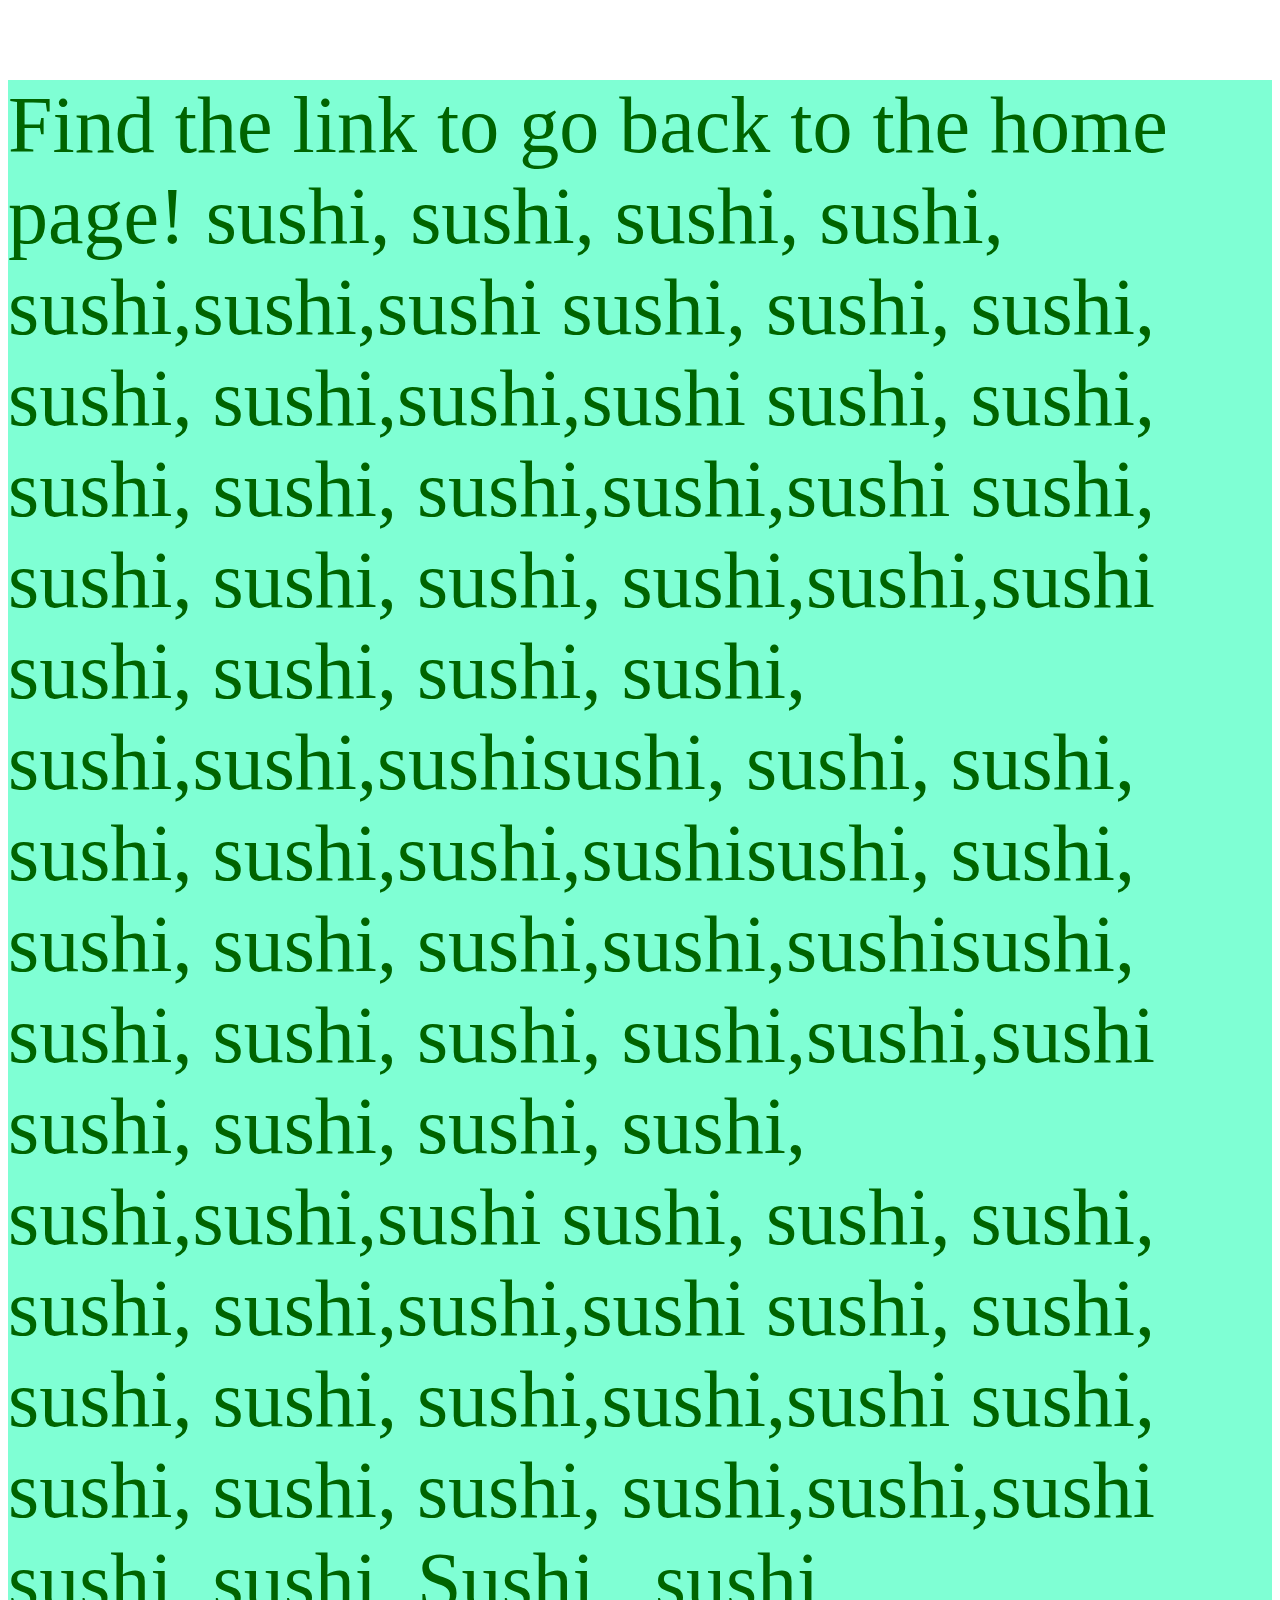
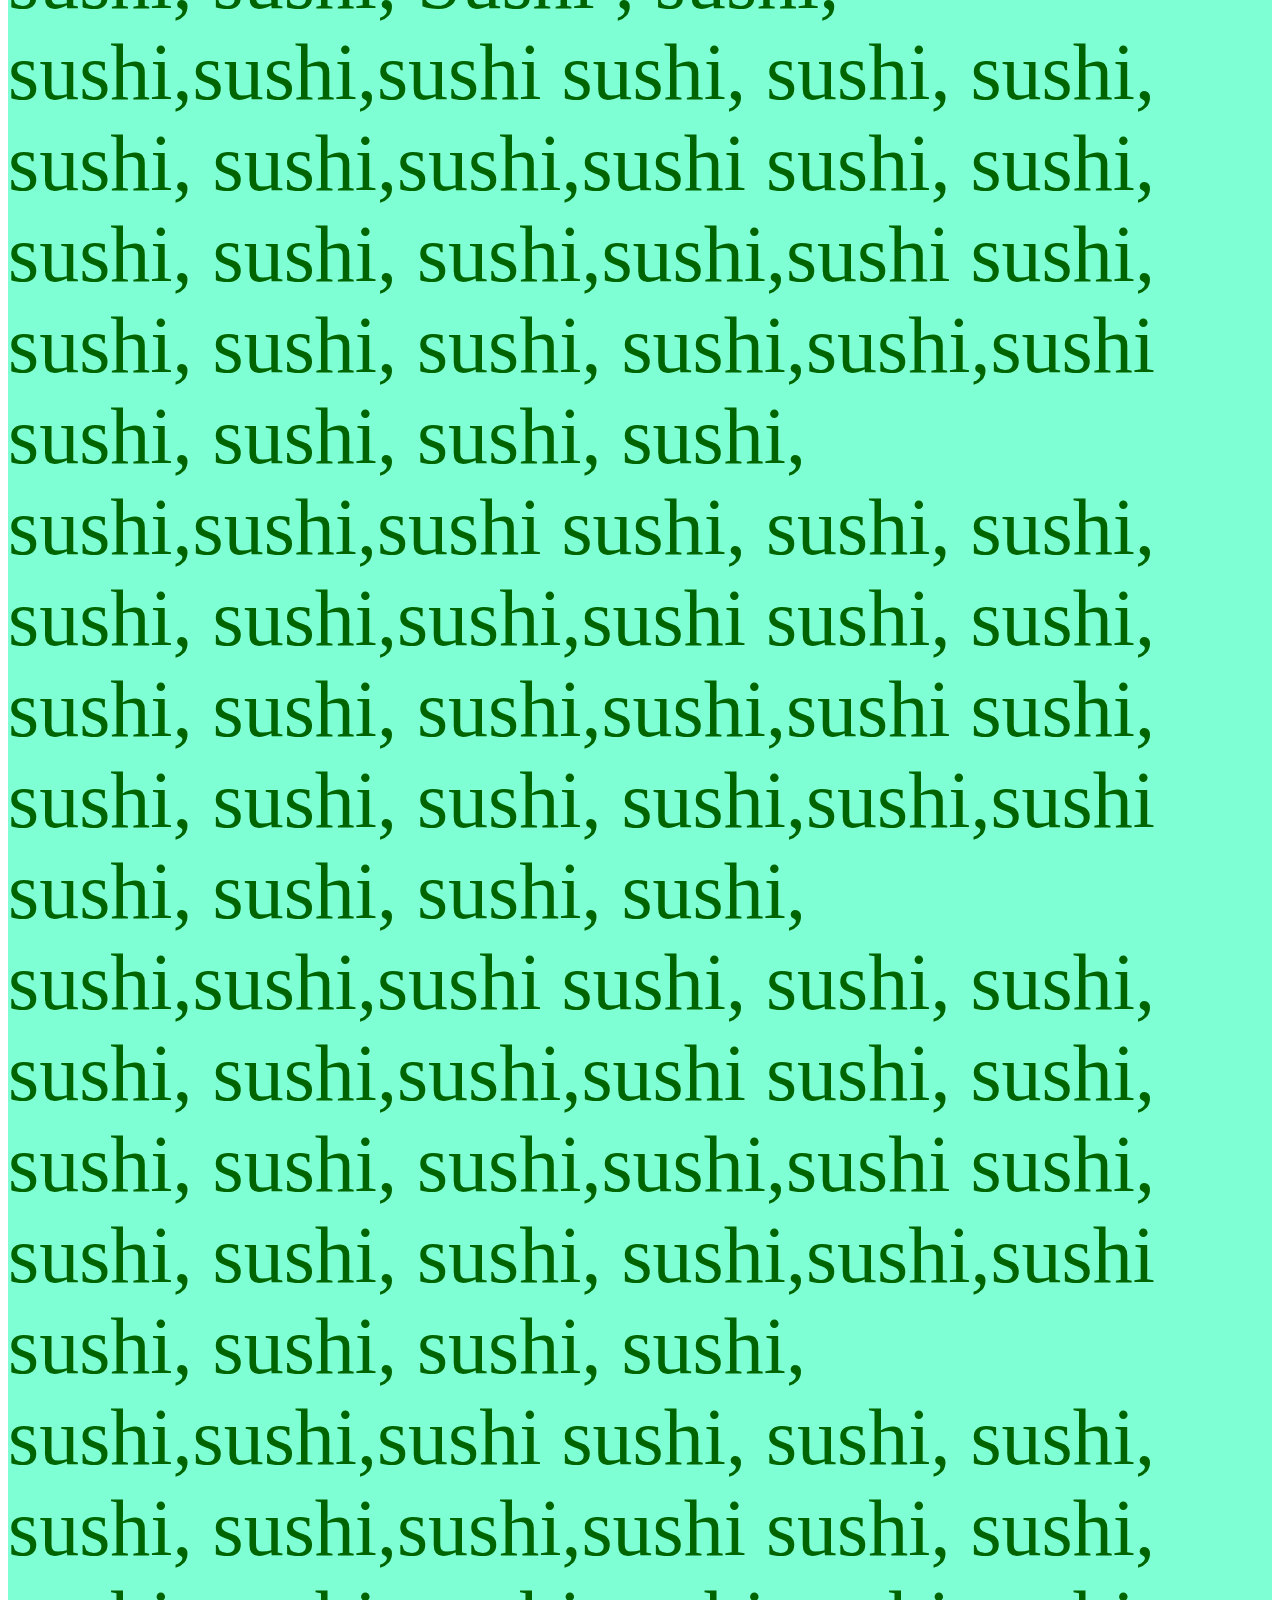
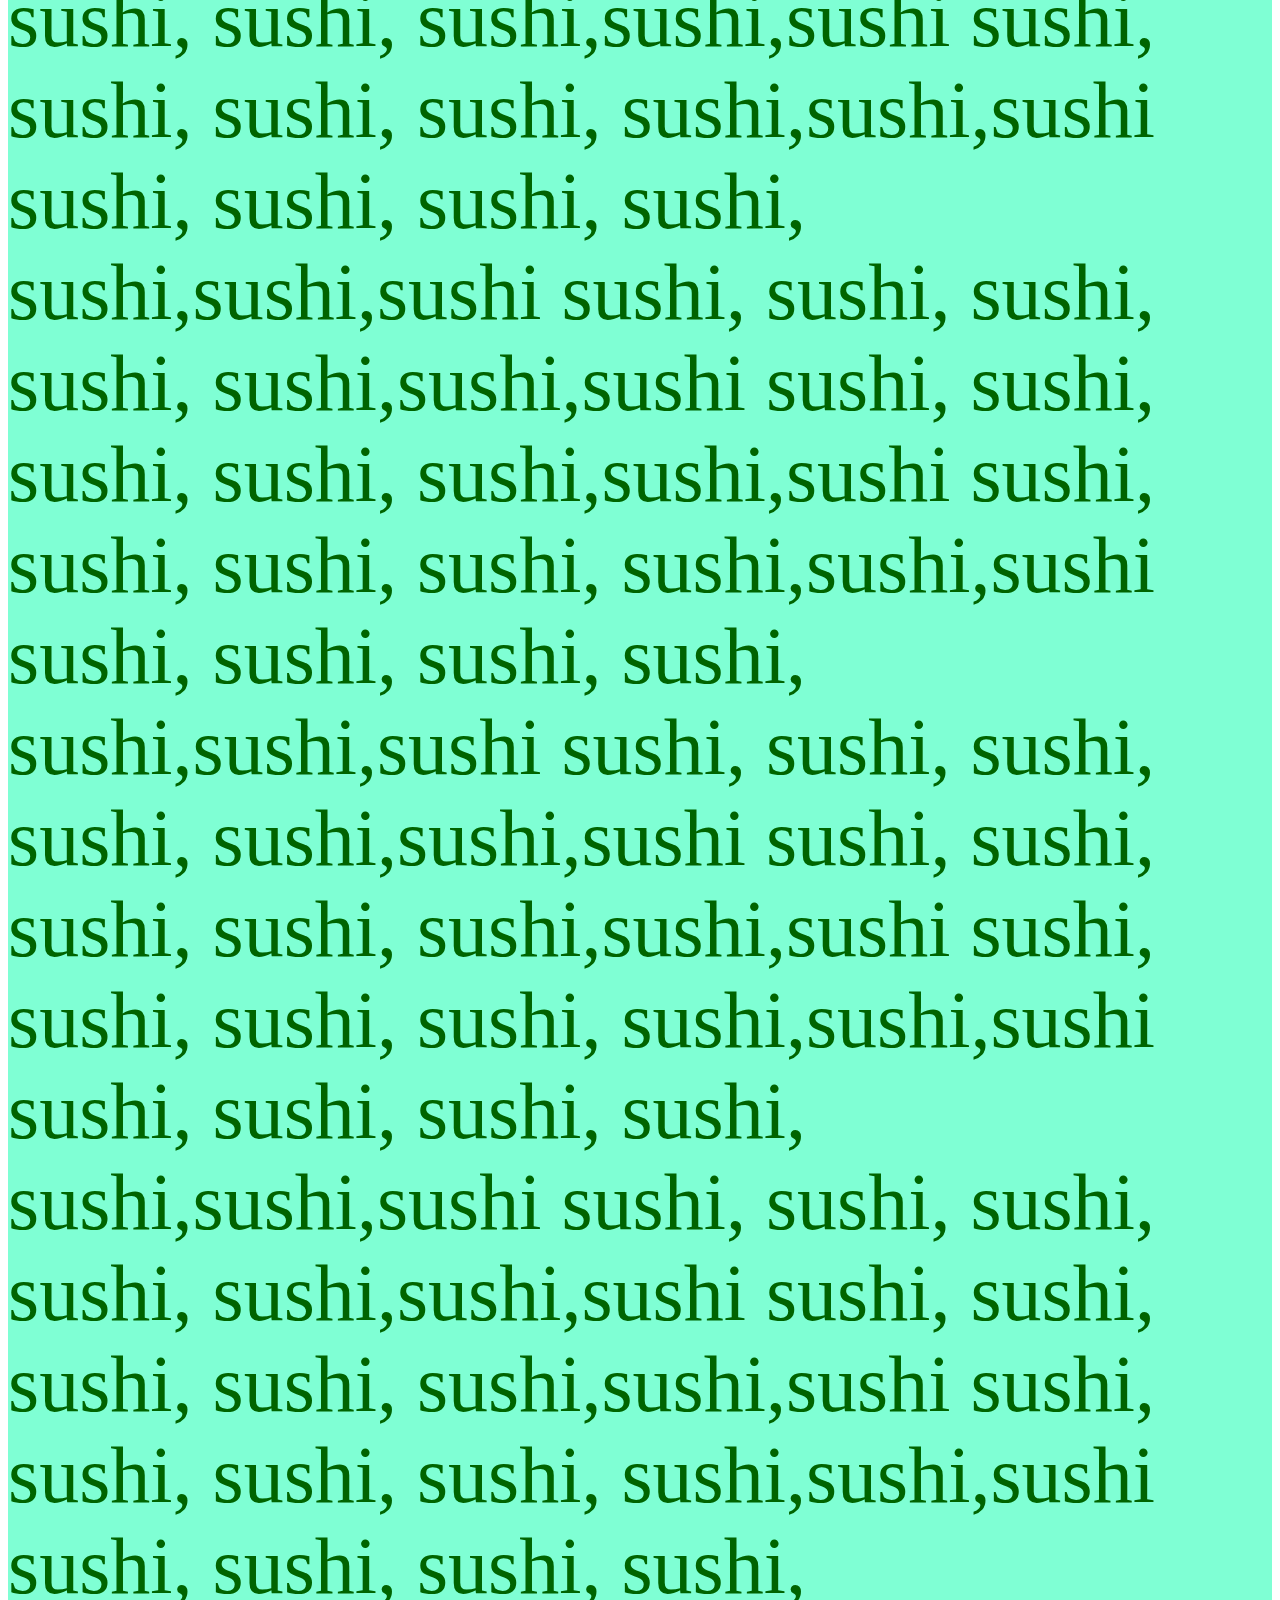
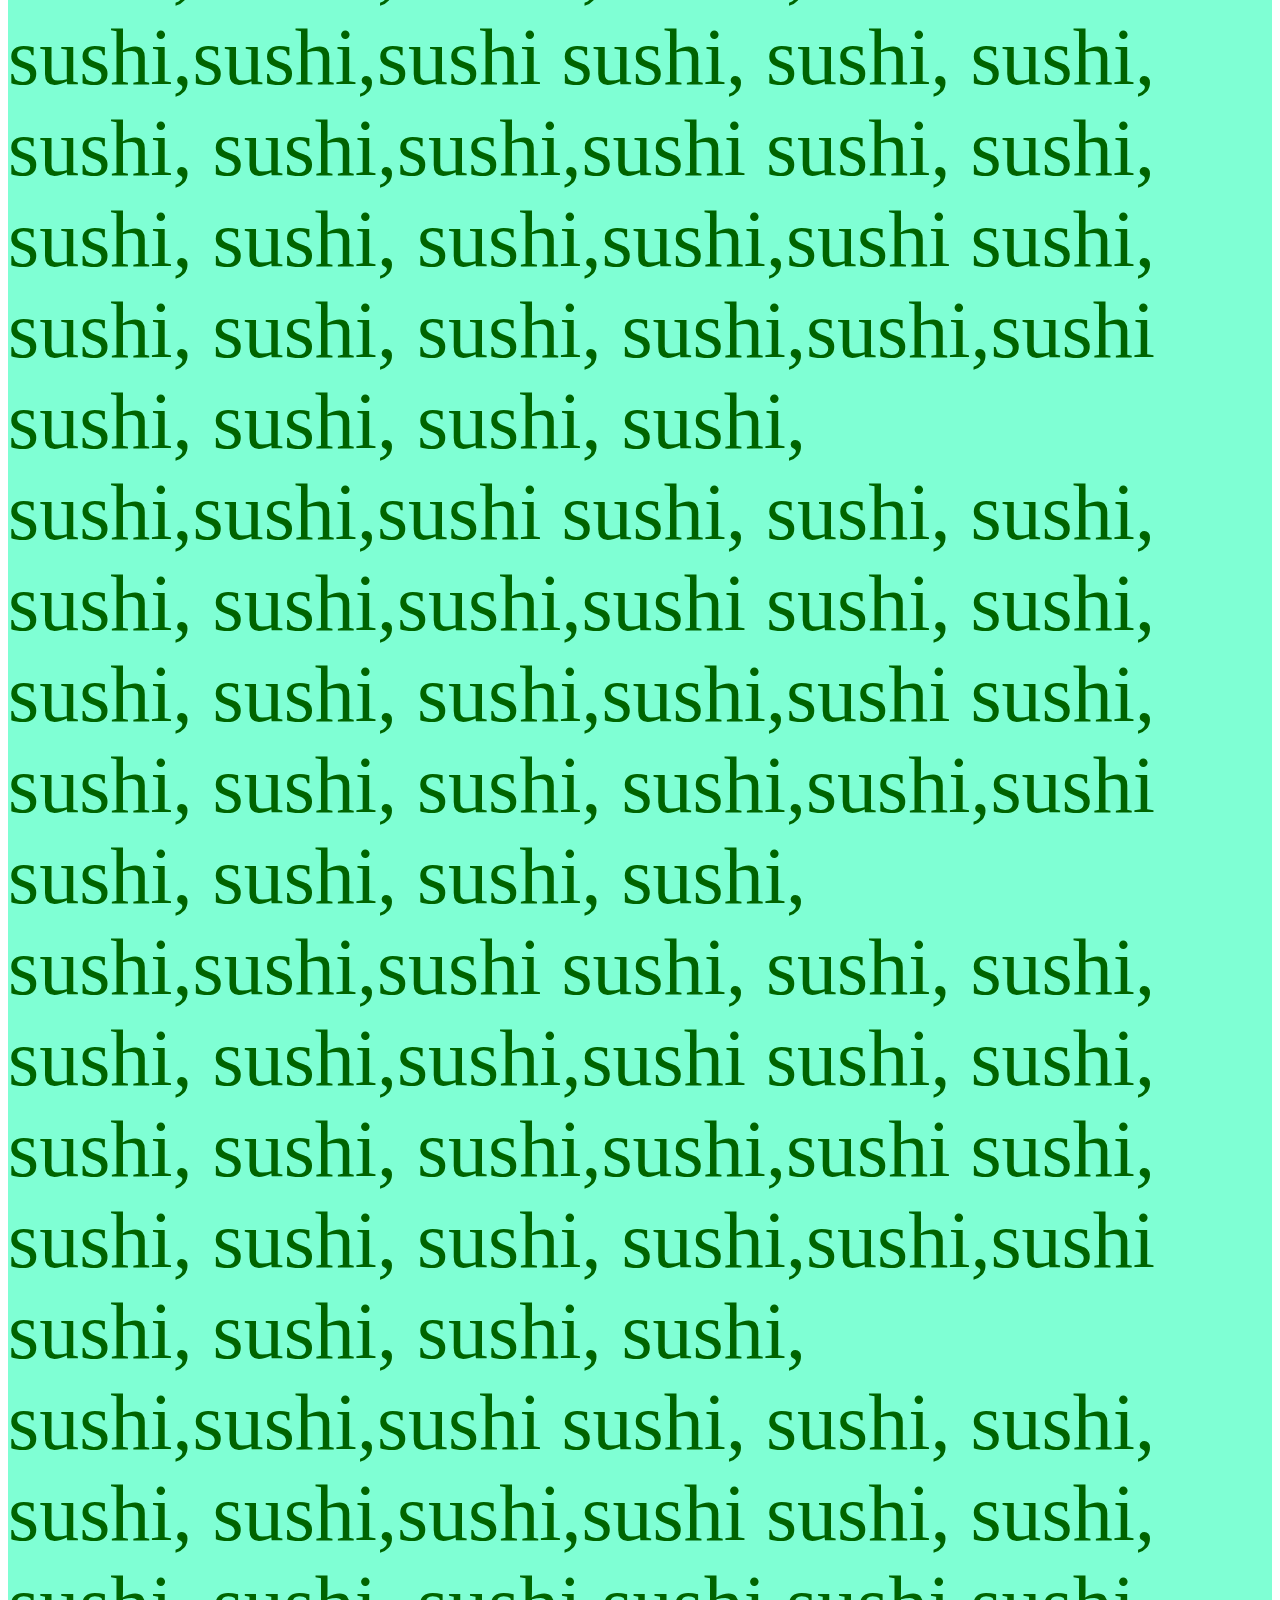
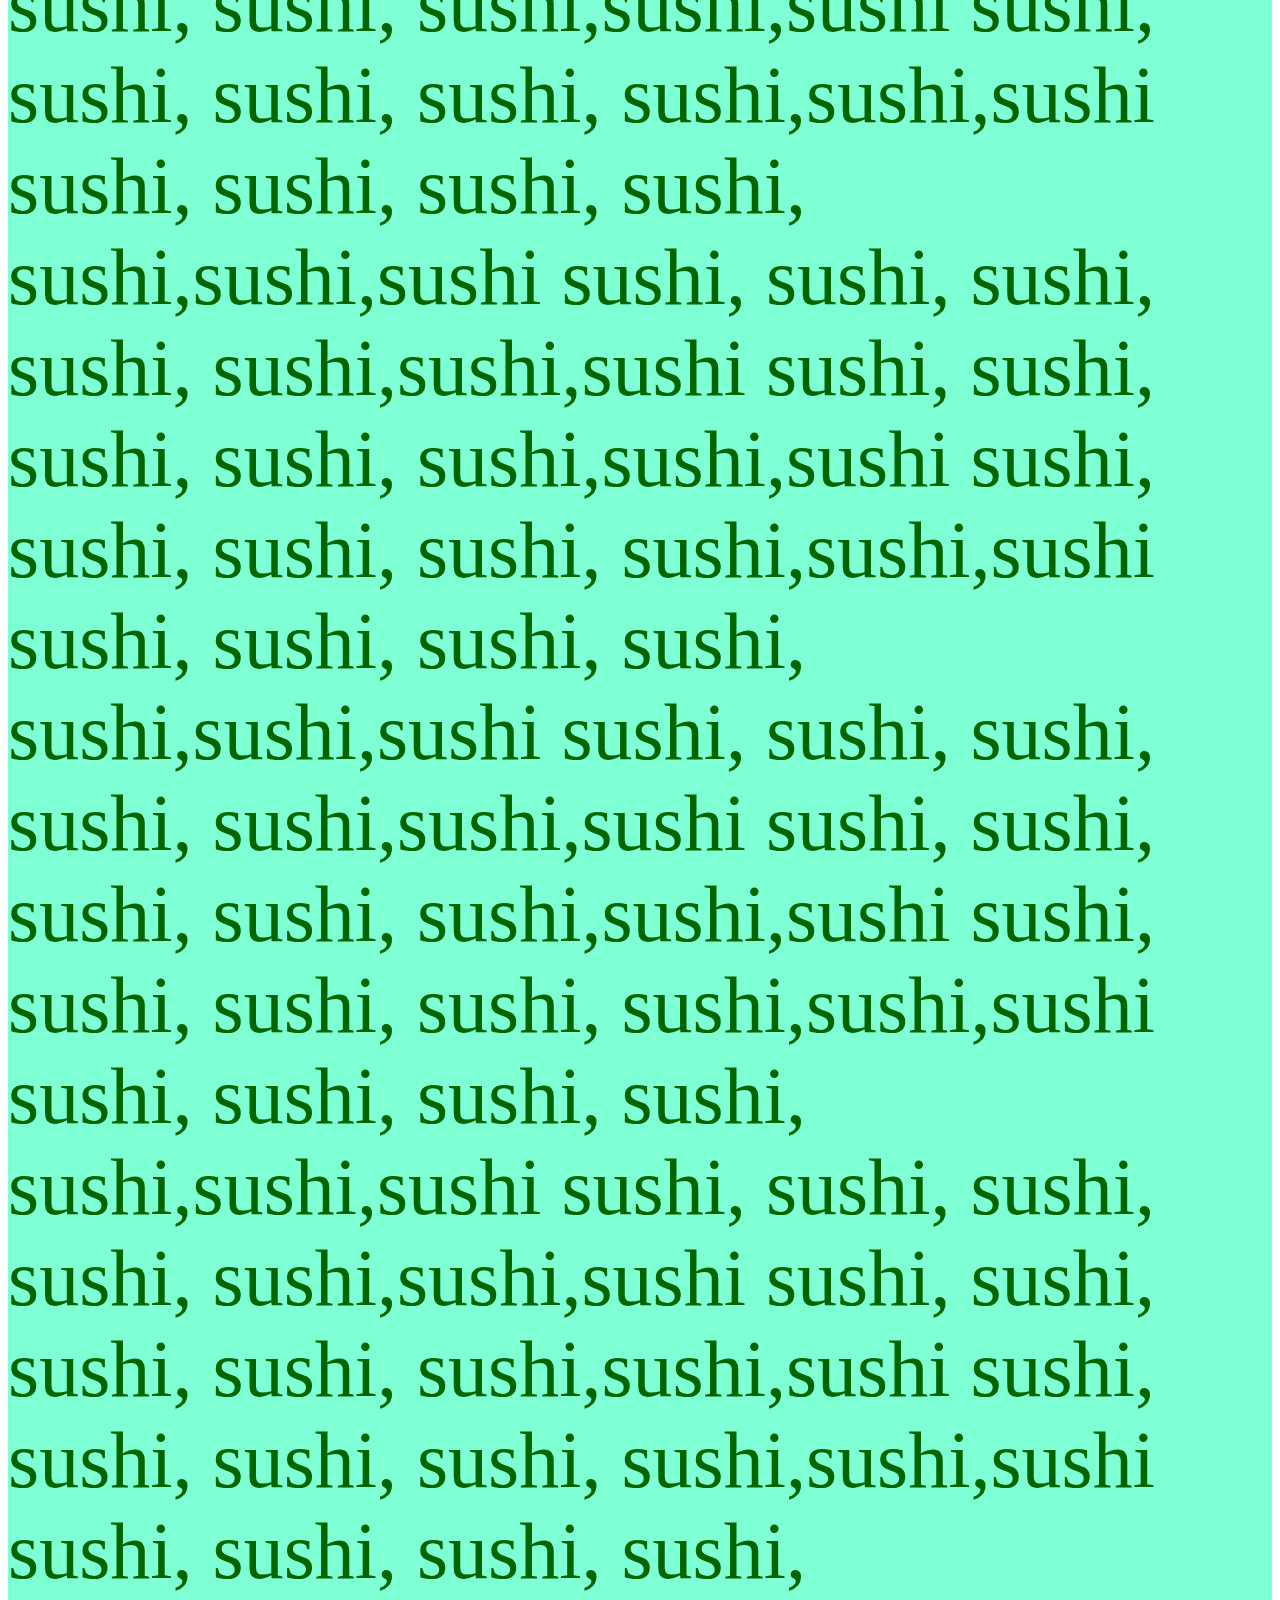
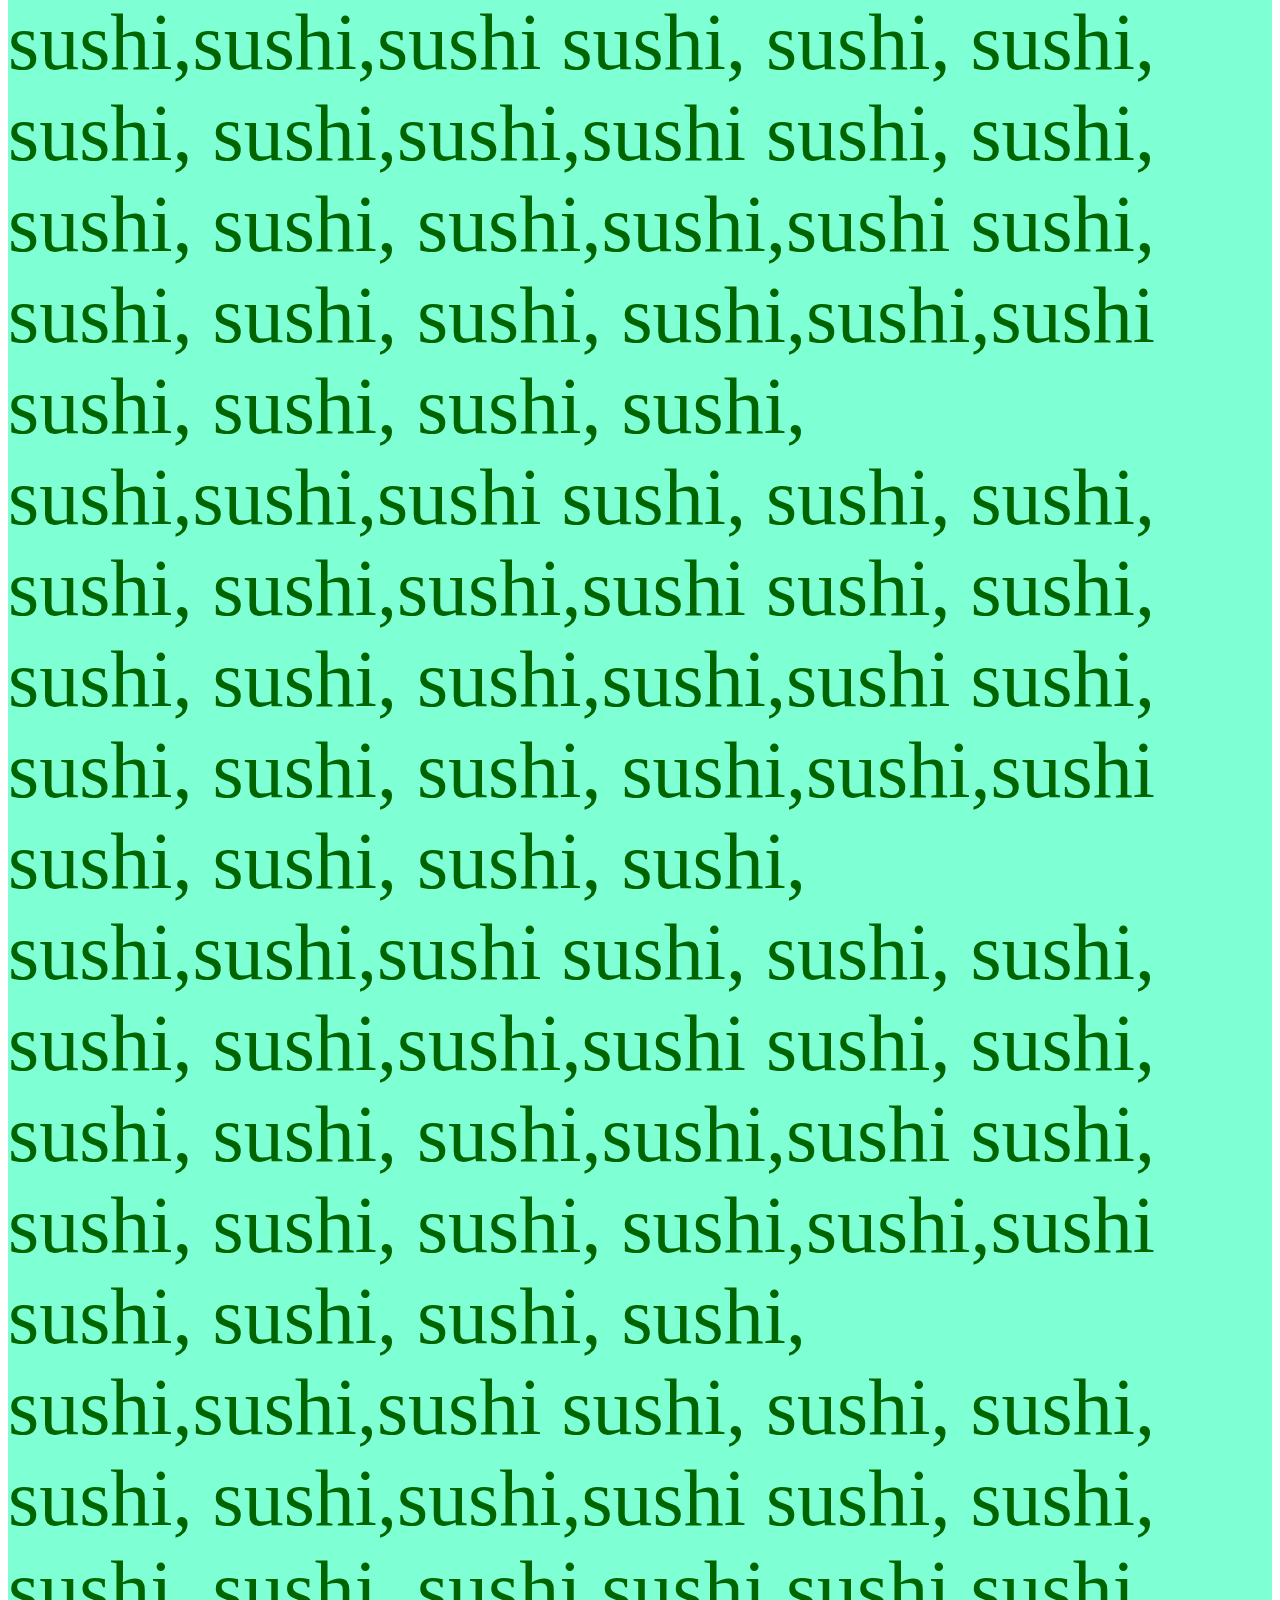
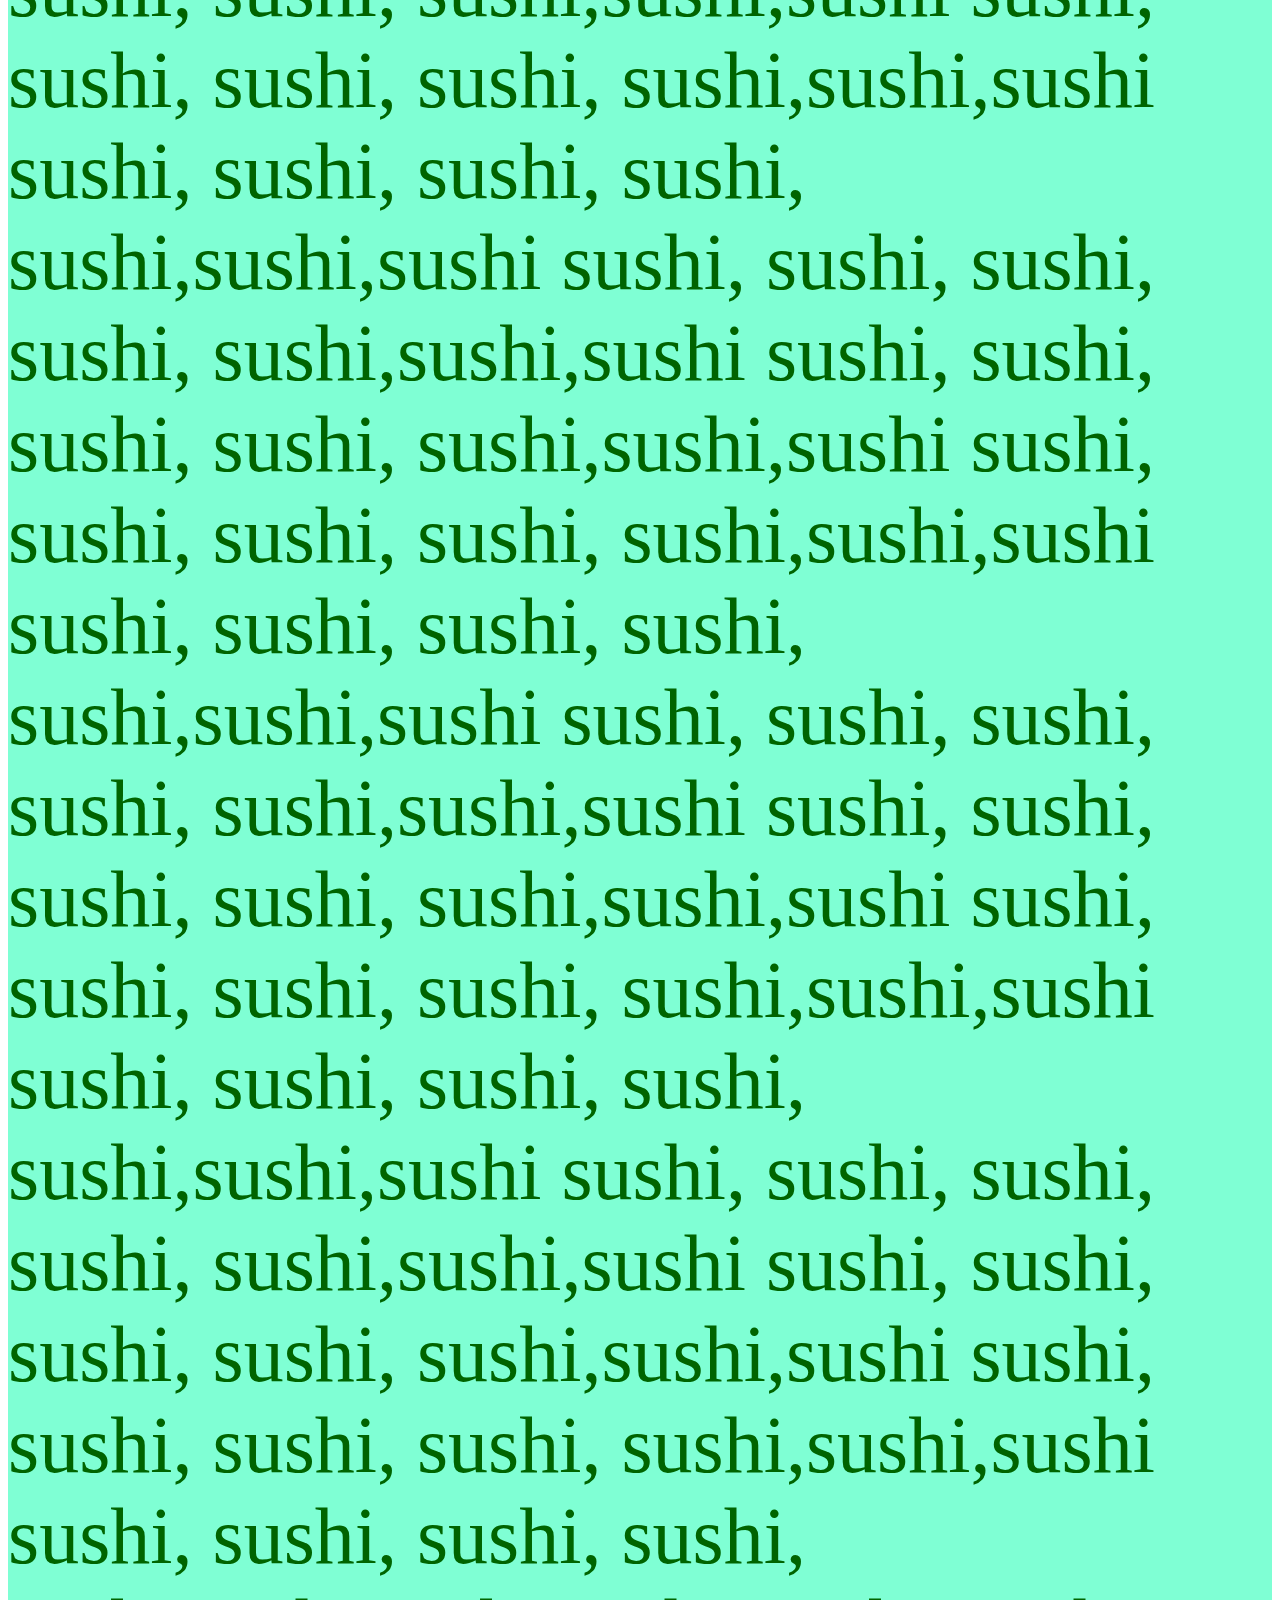
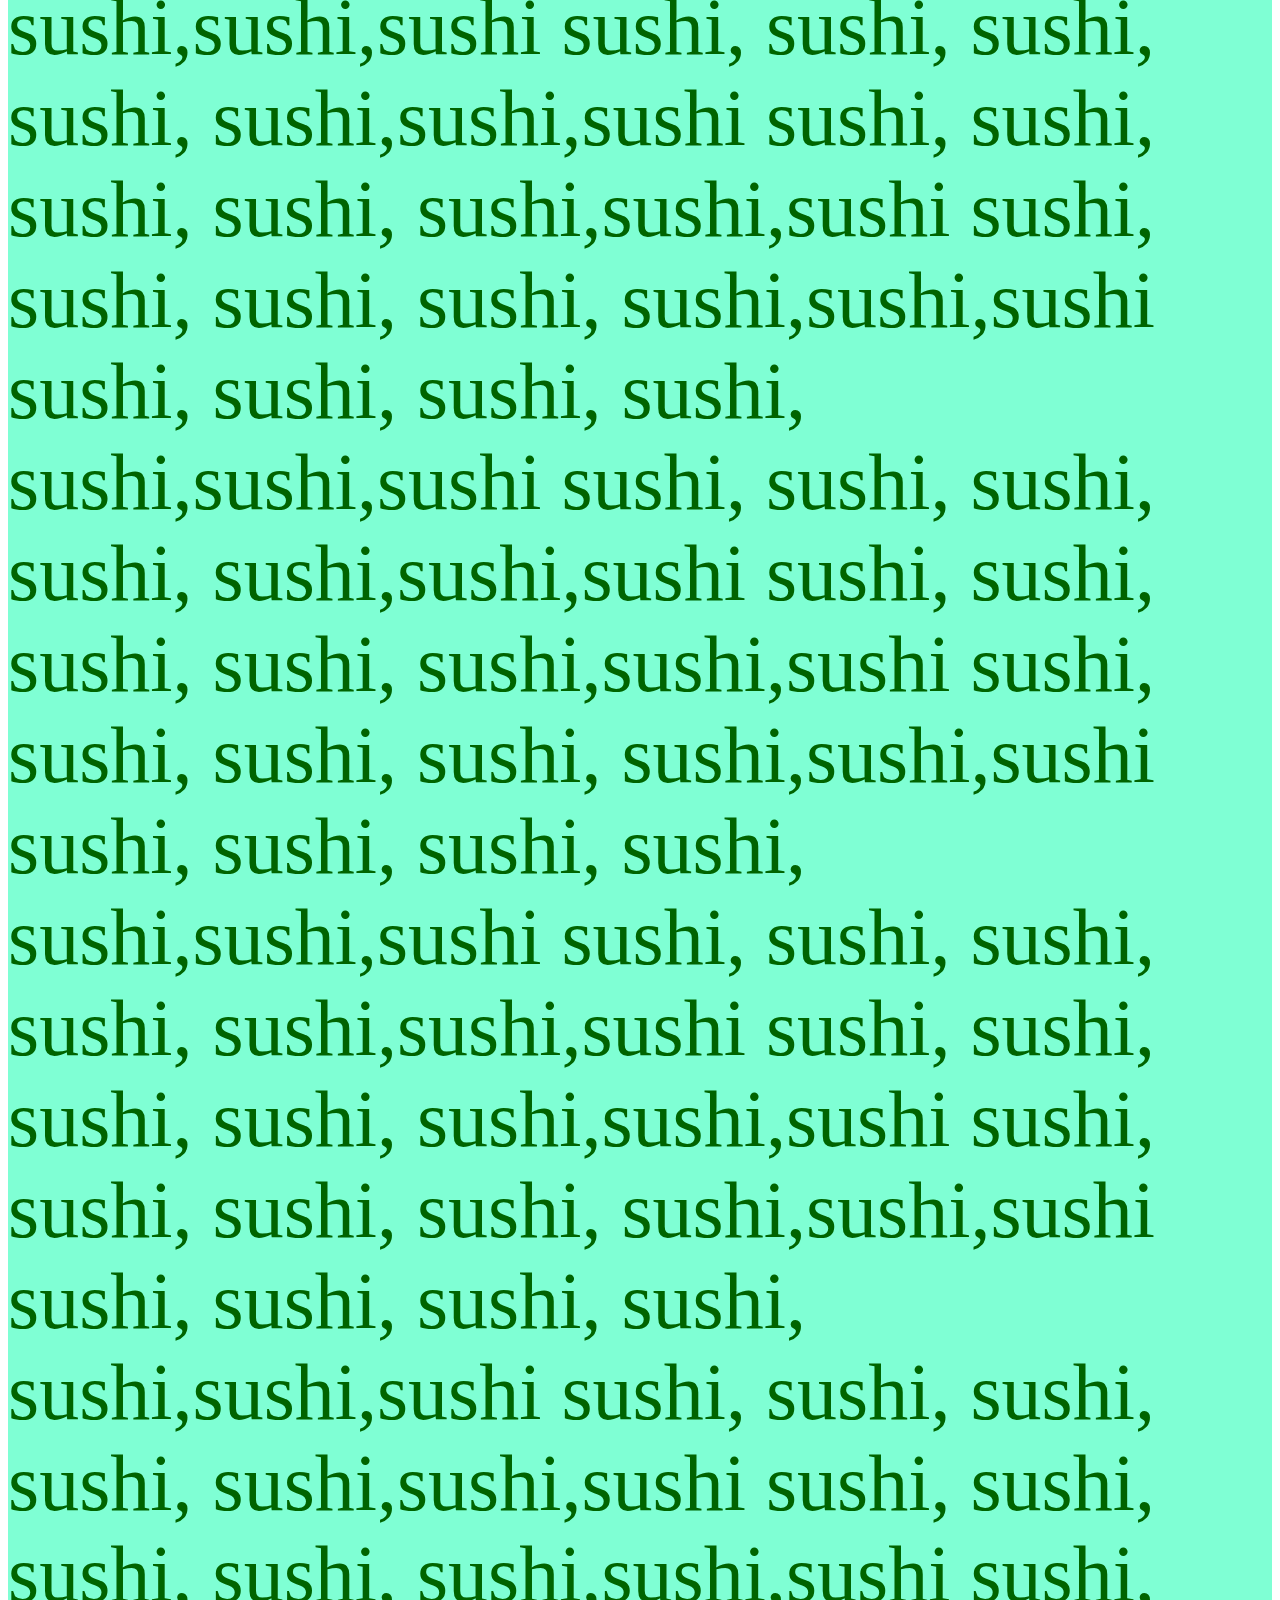
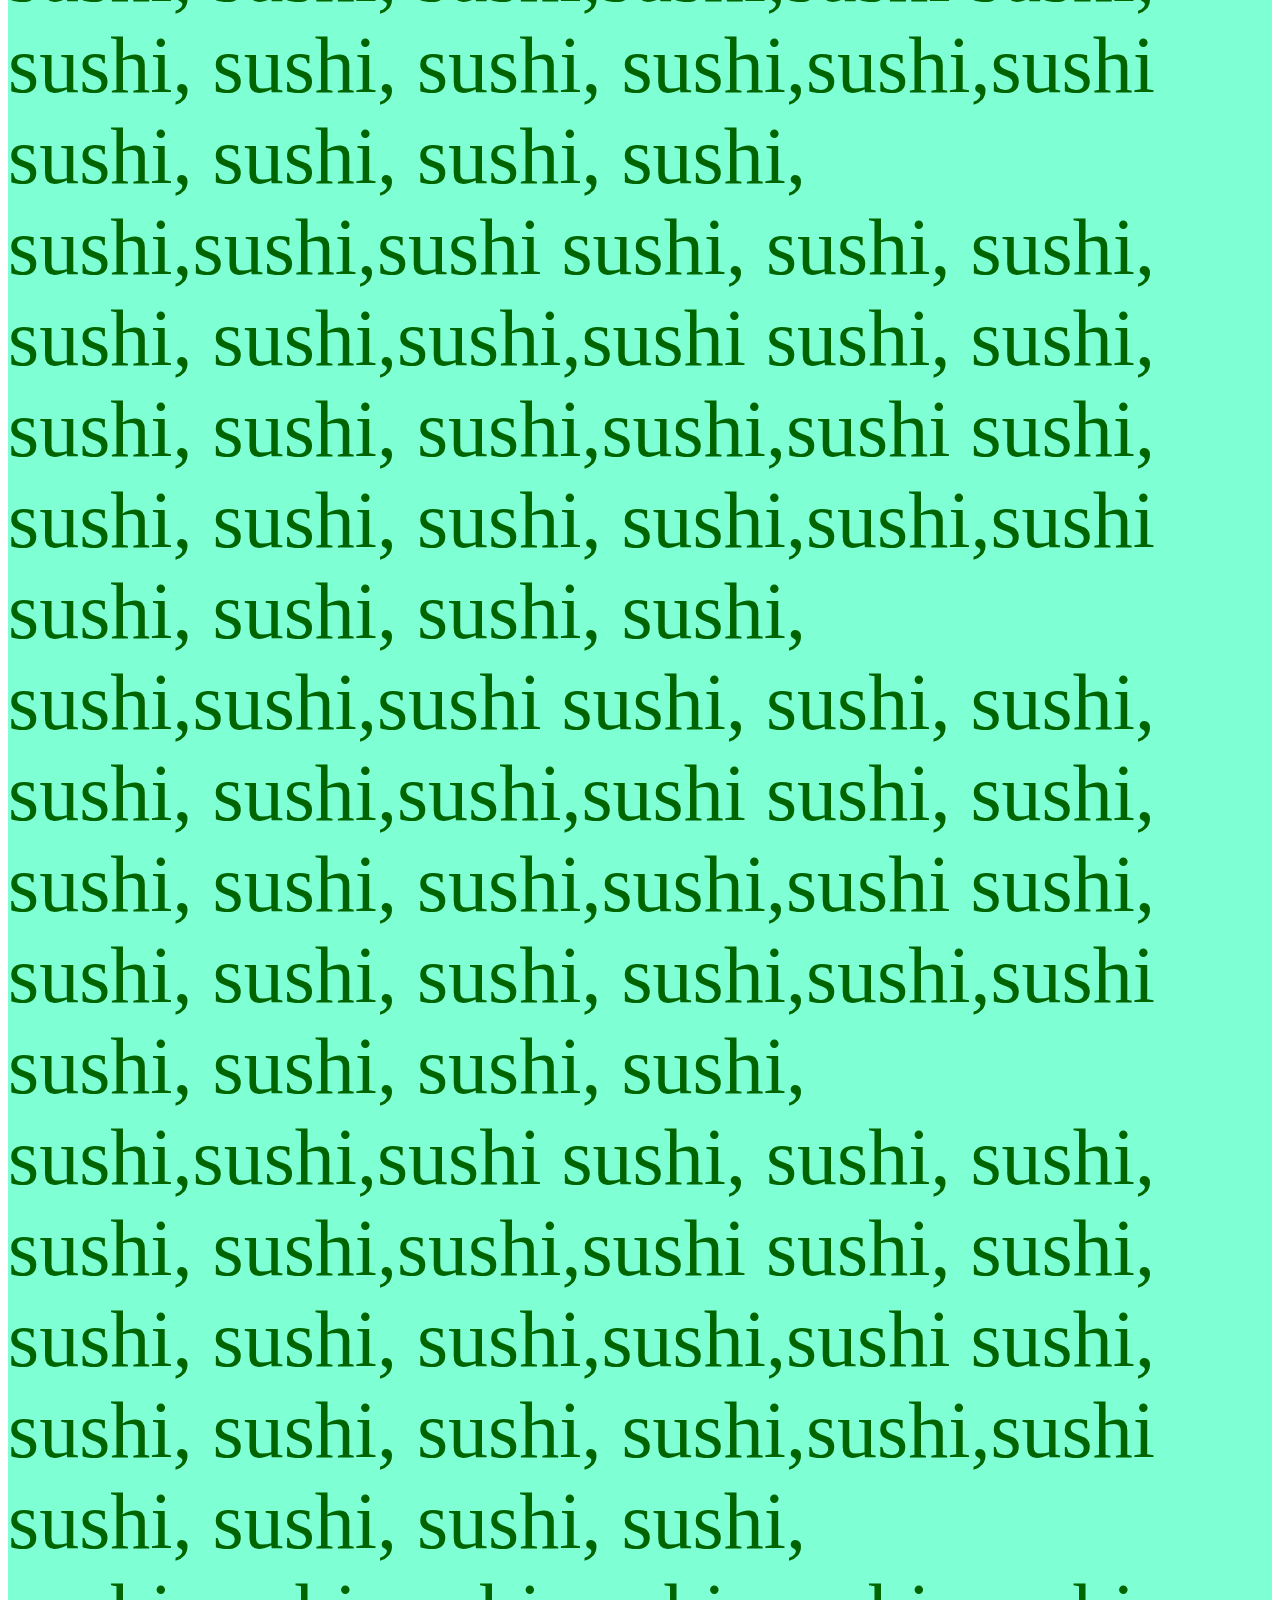
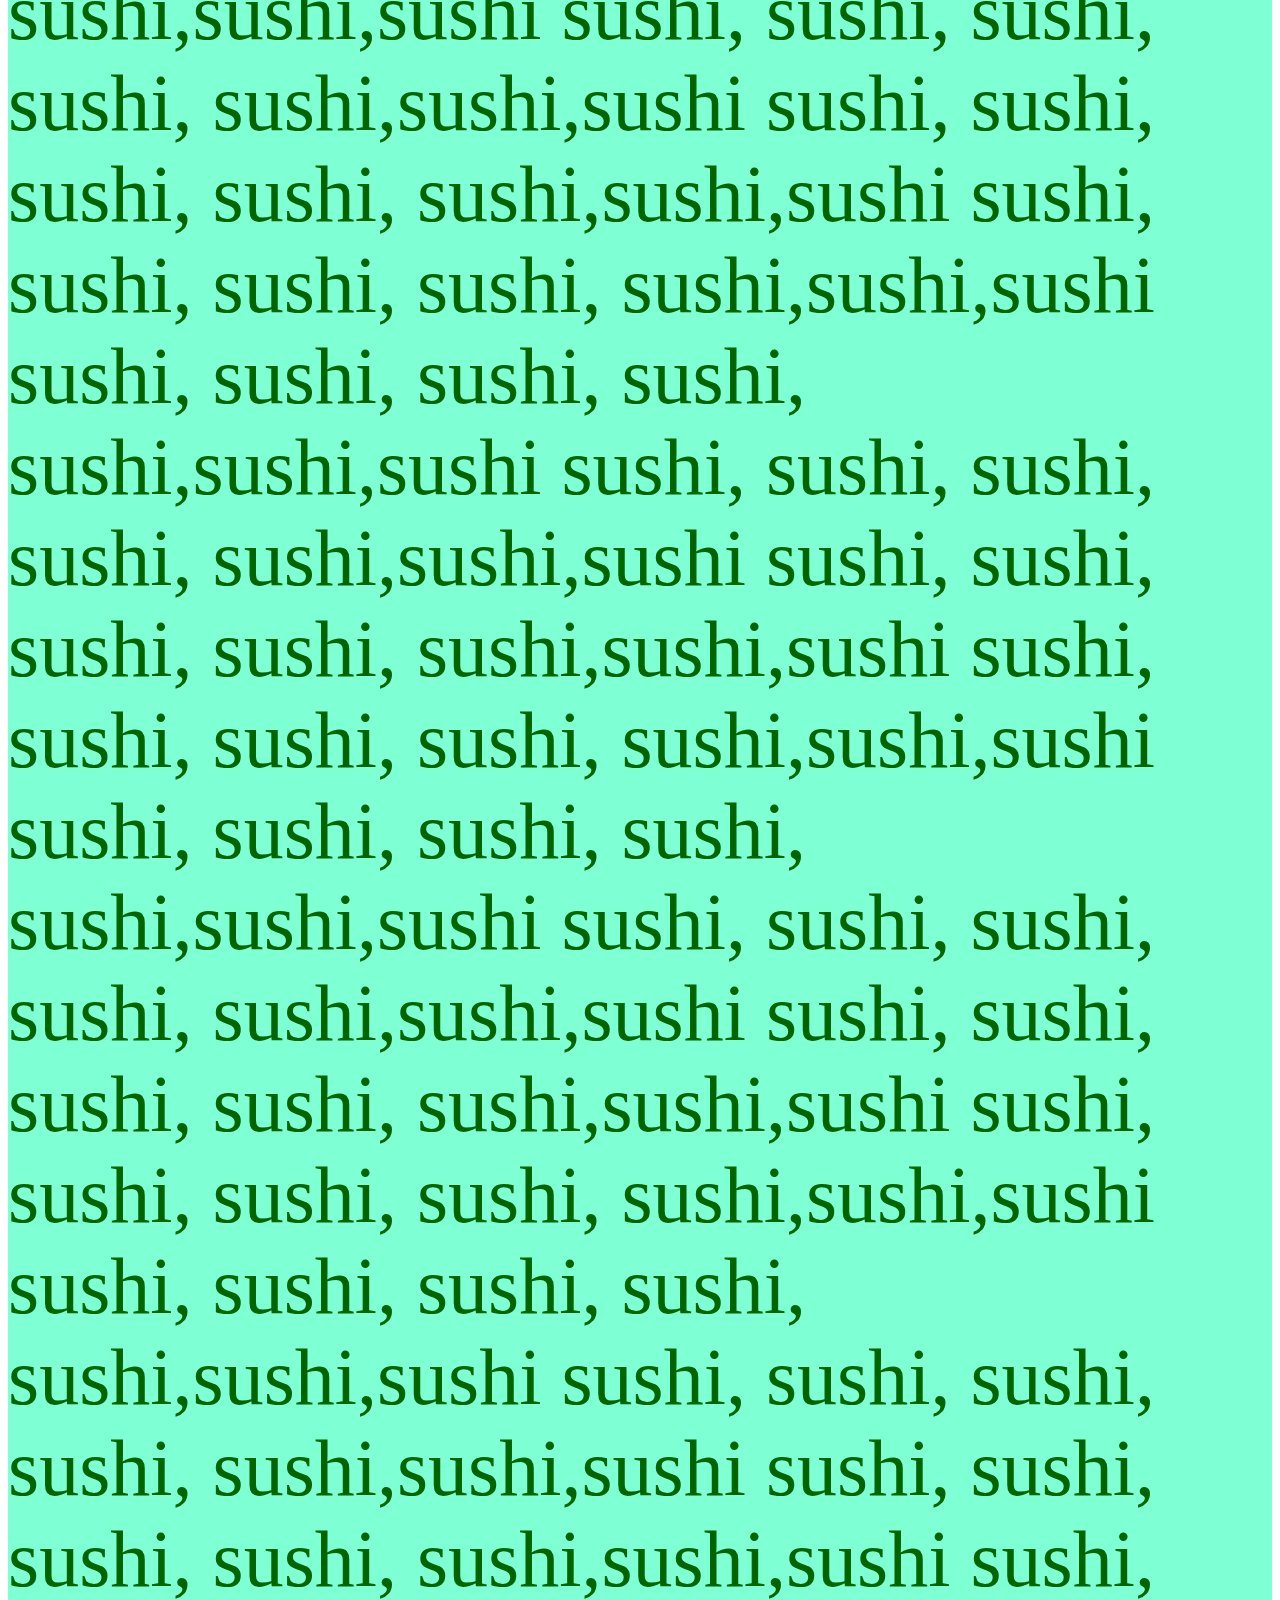
<file: Sushi.html>
<!DOCTYPE html>
<html>
<head>
  <link rel="stylesheet" type="text/css" href="Sushi.css">
</head>
<body>
<p>Find the link to go back to the home page!
sushi, sushi, sushi, sushi, sushi,sushi,sushi
sushi, sushi, sushi, sushi, sushi,sushi,sushi
sushi, sushi, sushi, sushi, sushi,sushi,sushi
sushi, sushi, sushi, sushi, sushi,sushi,sushi
sushi, sushi, sushi, sushi, sushi,sushi,sushisushi, sushi, sushi, sushi, sushi,sushi,sushisushi, sushi, sushi, sushi, sushi,sushi,sushisushi, sushi, sushi, sushi, sushi,sushi,sushi
sushi, sushi, sushi, sushi, sushi,sushi,sushi
sushi, sushi, sushi, sushi, sushi,sushi,sushi
sushi, sushi, sushi, sushi, sushi,sushi,sushi
sushi, sushi, sushi, sushi, sushi,sushi,sushi
sushi, sushi, <a href="app.html"> Sushi </a>, sushi, sushi,sushi,sushi
sushi, sushi, sushi, sushi, sushi,sushi,sushi
sushi, sushi, sushi, sushi, sushi,sushi,sushi
sushi, sushi, sushi, sushi, sushi,sushi,sushi
sushi, sushi, sushi, sushi, sushi,sushi,sushi
sushi, sushi, sushi, sushi, sushi,sushi,sushi
sushi, sushi, sushi, sushi, sushi,sushi,sushi
sushi, sushi, sushi, sushi, sushi,sushi,sushi
sushi, sushi, sushi, sushi, sushi,sushi,sushi
sushi, sushi, sushi, sushi, sushi,sushi,sushi
sushi, sushi, sushi, sushi, sushi,sushi,sushi
sushi, sushi, sushi, sushi, sushi,sushi,sushi
sushi, sushi, sushi, sushi, sushi,sushi,sushi
sushi, sushi, sushi, sushi, sushi,sushi,sushi
sushi, sushi, sushi, sushi, sushi,sushi,sushi
sushi, sushi, sushi, sushi, sushi,sushi,sushi
sushi, sushi, sushi, sushi, sushi,sushi,sushi
sushi, sushi, sushi, sushi, sushi,sushi,sushi
sushi, sushi, sushi, sushi, sushi,sushi,sushi
sushi, sushi, sushi, sushi, sushi,sushi,sushi
sushi, sushi, sushi, sushi, sushi,sushi,sushi
sushi, sushi, sushi, sushi, sushi,sushi,sushi
sushi, sushi, sushi, sushi, sushi,sushi,sushi
sushi, sushi, sushi, sushi, sushi,sushi,sushi
sushi, sushi, sushi, sushi, sushi,sushi,sushi
sushi, sushi, sushi, sushi, sushi,sushi,sushi
sushi, sushi, sushi, sushi, sushi,sushi,sushi
sushi, sushi, sushi, sushi, sushi,sushi,sushi
sushi, sushi, sushi, sushi, sushi,sushi,sushi
sushi, sushi, sushi, sushi, sushi,sushi,sushi
sushi, sushi, sushi, sushi, sushi,sushi,sushi
sushi, sushi, sushi, sushi, sushi,sushi,sushi
sushi, sushi, sushi, sushi, sushi,sushi,sushi
sushi, sushi, sushi, sushi, sushi,sushi,sushi
sushi, sushi, sushi, sushi, sushi,sushi,sushi
sushi, sushi, sushi, sushi, sushi,sushi,sushi
sushi, sushi, sushi, sushi, sushi,sushi,sushi
sushi, sushi, sushi, sushi, sushi,sushi,sushi
sushi, sushi, sushi, sushi, sushi,sushi,sushi
sushi, sushi, sushi, sushi, sushi,sushi,sushi
sushi, sushi, sushi, sushi, sushi,sushi,sushi
sushi, sushi, sushi, sushi, sushi,sushi,sushi
sushi, sushi, sushi, sushi, sushi,sushi,sushi
sushi, sushi, sushi, sushi, sushi,sushi,sushi
sushi, sushi, sushi, sushi, sushi,sushi,sushi
sushi, sushi, sushi, sushi, sushi,sushi,sushi
sushi, sushi, sushi, sushi, sushi,sushi,sushi
sushi, sushi, sushi, sushi, sushi,sushi,sushi
sushi, sushi, sushi, sushi, sushi,sushi,sushi
sushi, sushi, sushi, sushi, sushi,sushi,sushi
sushi, sushi, sushi, sushi, sushi,sushi,sushi
sushi, sushi, sushi, sushi, sushi,sushi,sushi
sushi, sushi, sushi, sushi, sushi,sushi,sushi
sushi, sushi, sushi, sushi, sushi,sushi,sushi
sushi, sushi, sushi, sushi, sushi,sushi,sushi
sushi, sushi, sushi, sushi, sushi,sushi,sushi
sushi, sushi, sushi, sushi, sushi,sushi,sushi
sushi, sushi, sushi, sushi, sushi,sushi,sushi
sushi, sushi, sushi, sushi, sushi,sushi,sushi
sushi, sushi, sushi, sushi, sushi,sushi,sushi
sushi, sushi, sushi, sushi, sushi,sushi,sushi
sushi, sushi, sushi, sushi, sushi,sushi,sushi
sushi, sushi, sushi, sushi, sushi,sushi,sushi
sushi, sushi, sushi, sushi, sushi,sushi,sushi
sushi, sushi, sushi, sushi, sushi,sushi,sushi
sushi, sushi, sushi, sushi, sushi,sushi,sushi
sushi, sushi, sushi, sushi, sushi,sushi,sushi
sushi, sushi, sushi, sushi, sushi,sushi,sushi
sushi, sushi, sushi, sushi, sushi,sushi,sushi
sushi, sushi, sushi, sushi, sushi,sushi,sushi
sushi, sushi, sushi, sushi, sushi,sushi,sushi
sushi, sushi, sushi, sushi, sushi,sushi,sushi
sushi, sushi, sushi, sushi, sushi,sushi,sushi
sushi, sushi, sushi, sushi, sushi,sushi,sushi
sushi, sushi, sushi, sushi, sushi,sushi,sushi
sushi, sushi, sushi, sushi, sushi,sushi,sushi
sushi, sushi, sushi, sushi, sushi,sushi,sushi
sushi, sushi, sushi, sushi, sushi,sushi,sushi
sushi, sushi, sushi, sushi, sushi,sushi,sushi
sushi, sushi, sushi, sushi, sushi,sushi,sushi
sushi, sushi, sushi, sushi, sushi,sushi,sushi
sushi, sushi, sushi, sushi, sushi,sushi,sushi
sushi, sushi, sushi, sushi, sushi,sushi,sushi
sushi, sushi, sushi, sushi, sushi,sushi,sushi
sushi, sushi, sushi, sushi, sushi,sushi,sushi
sushi, sushi, sushi, sushi, sushi,sushi,sushi
sushi, sushi, sushi, sushi, sushi,sushi,sushi
sushi, sushi, sushi, sushi, sushi,sushi,sushi
sushi, sushi, sushi, sushi, sushi,sushi,sushi
sushi, sushi, sushi, sushi, sushi,sushi,sushi
sushi, sushi, sushi, sushi, sushi,sushi,sushi
sushi, sushi, sushi, sushi, sushi,sushi,sushi
sushi, sushi, sushi, sushi, sushi,sushi,sushi
sushi, sushi, sushi, sushi, sushi,sushi,sushi
sushi, sushi, sushi, sushi, sushi,sushi,sushi
sushi, sushi, sushi, sushi, sushi,sushi,sushi
sushi, sushi, sushi, sushi, sushi,sushi,sushi
sushi, sushi, sushi, sushi, sushi,sushi,sushi
sushi, sushi, sushi, sushi, sushi,sushi,sushi
sushi, sushi, sushi, sushi, sushi,sushi,sushi
sushi, sushi, sushi, sushi, sushi,sushi,sushi
sushi, sushi, sushi, sushi, sushi,sushi,sushi
sushi, sushi, sushi, sushi, sushi,sushi,sushi
sushi, sushi, sushi, sushi, sushi,sushi,sushi
sushi, sushi, sushi, sushi, sushi,sushi,sushi
sushi, sushi, sushi, sushi, sushi,sushi,sushi
sushi, sushi, sushi, sushi, sushi,sushi,sushi
sushi, sushi, sushi, sushi, sushi,sushi,sushi
sushi, sushi, sushi, sushi, sushi,sushi,sushi
sushi, sushi, sushi, sushi, sushi,sushi,sushi
sushi, sushi, sushi, sushi, sushi,sushi,sushi
sushi, sushi, sushi, sushi, sushi,sushi,sushi
sushi, sushi, sushi, sushi, sushi,sushi,sushi
sushi, sushi, sushi, sushi, sushi,sushi,sushi
sushi, sushi, sushi, sushi, sushi,sushi,sushi
sushi, sushi, sushi, sushi, sushi,sushi,sushi
sushi, sushi, sushi, sushi, sushi,sushi,sushi
sushi, sushi, sushi, sushi, sushi,sushi,sushi
sushi, sushi, sushi, sushi, sushi,sushi,sushi
sushi, sushi, sushi, sushi, sushi,sushi,sushi
sushi, sushi, sushi, sushi, sushi,sushi,sushi
sushi, sushi, sushi, sushi, sushi,sushi,sushi
sushi, sushi, sushi, sushi, sushi,sushi,sushi
sushi, sushi, sushi, sushi, sushi,sushi,sushi
sushi, sushi, sushi, sushi, sushi,sushi,sushi
sushi, sushi, sushi, sushi, sushi,sushi,sushi
sushi, sushi, sushi, sushi, sushi,sushi,sushi
sushi, sushi, sushi, sushi, sushi,sushi,sushi
sushi, sushi, sushi, sushi, sushi,sushi,sushi
sushi, sushi, sushi, sushi, sushi,sushi,sushi
sushi, sushi, sushi, sushi, sushi,sushi,sushi
sushi, sushi, sushi, sushi, sushi,sushi,sushi
sushi, sushi, sushi, sushi, sushi,sushi,sushi
sushi, sushi, sushi, sushi, sushi,sushi,sushi
sushi, sushi, sushi, sushi, sushi,sushi,sushi
sushi, sushi, sushi, sushi, sushi,sushi,sushi
sushi, sushi, sushi, sushi, sushi,sushi,sushi
sushi, sushi, sushi, sushi, sushi,sushi,sushi
sushi, sushi, sushi, sushi, sushi,sushi,sushi
sushi, sushi, sushi, sushi, sushi,sushi,sushi
sushi, sushi, sushi, sushi, sushi,sushi,sushi
sushi, sushi, sushi, sushi, sushi,sushi,sushi
sushi, sushi, sushi, sushi, sushi,sushi,sushi
sushi, sushi, sushi, sushi, sushi,sushi,sushi
sushi, sushi, sushi, sushi, sushi,sushi,sushi
sushi, sushi, sushi, sushi, sushi,sushi,sushi
sushi, sushi, sushi, sushi, sushi,sushi,sushi
sushi, sushi, sushi, sushi, sushi,sushi,sushi
sushi, sushi, sushi, sushi, sushi,sushi,sushi
sushi, sushi, sushi, sushi, sushi,sushi,sushi
sushi, sushi, sushi, sushi, sushi,sushi,sushi
sushi, sushi, sushi, sushi, sushi,sushi,sushi
sushi, sushi, sushi, sushi, sushi,sushi,sushi
sushi, sushi, sushi, sushi, sushi,sushi,sushi
sushi, sushi, sushi, sushi, sushi,sushi,sushi
sushi, sushi, sushi, sushi, sushi,sushi,sushi
sushi, sushi, sushi, sushi, sushi,sushi,sushi
sushi, sushi, sushi, sushi, sushi,sushi,sushi
sushi, sushi, sushi, sushi, sushi,sushi,sushi
sushi, sushi, sushi, sushi, sushi,sushi,sushi
sushi, sushi, sushi, sushi, sushi,sushi,sushi
sushi, sushi, sushi, sushi, sushi,sushi,sushi
sushi, sushi, sushi, sushi, sushi,sushi,sushi
sushi, sushi, sushi, sushi, sushi,sushi,sushi
sushi, sushi, sushi, sushi, sushi,sushi,sushi
sushi, sushi, sushi, sushi, sushi,sushi,sushi
sushi, sushi, sushi, sushi, sushi,sushi,sushi
sushi, sushi, sushi, sushi, sushi,sushi,sushi
sushi, sushi, sushi, sushi, sushi,sushi,sushi
sushi, sushi, sushi, sushi, sushi,sushi,sushi
sushi, sushi, sushi, sushi, sushi,sushi,sushi
sushi, sushi, sushi, sushi, sushi,sushi,sushi
sushi, sushi, sushi, sushi, sushi,sushi,sushi
sushi, sushi, sushi, sushi, sushi,sushi,sushi
sushi, sushi, sushi, sushi, sushi,sushi,sushi
sushi, sushi, sushi, sushi, sushi,sushi,sushi
sushi, sushi, sushi, sushi, sushi,sushi,sushi
sushi, sushi, sushi, sushi, sushi,sushi,sushi
sushi, sushi, sushi, sushi, sushi,sushi,sushi
sushi, sushi, sushi, sushi, sushi,sushi,sushi
sushi, sushi, sushi, sushi, sushi,sushi,sushi
sushi, sushi, sushi, sushi, sushi,sushi,sushi
sushi, sushi, sushi, sushi, sushi,sushi,sushi
sushi, sushi, sushi, sushi, sushi,sushi,sushi
sushi, sushi, sushi, sushi, sushi,sushi,sushi
sushi, sushi, sushi, sushi, sushi,sushi,sushi
sushi, sushi, sushi, sushi, sushi,sushi,sushi
sushi, sushi, sushi, sushi, sushi,sushi,sushi
sushi, sushi, sushi, sushi, sushi,sushi,sushi
sushi, sushi, sushi, sushi, sushi,sushi,sushi
sushi, sushi, sushi, sushi, sushi,sushi,sushi
sushi, sushi, sushi, sushi, sushi,sushi,sushi
sushi, sushi, sushi, sushi, sushi,sushi,sushi
sushi, sushi, sushi, sushi, sushi,sushi,sushi
sushi, sushi, sushi, sushi, sushi,sushi,sushi
sushi, sushi, sushi, sushi, sushi,sushi,sushi
sushi, sushi, sushi, sushi, sushi,sushi,sushi
sushi, sushi, sushi, sushi, sushi,sushi,sushi
sushi, sushi, sushi, sushi, sushi,sushi,sushi
sushi, sushi, sushi, sushi, sushi,sushi,sushi
sushi, sushi, sushi, sushi, sushi,sushi,sushi
sushi, sushi, sushi, sushi, sushi,sushi,sushi
sushi, sushi, sushi, sushi, sushi,sushi,sushi
sushi, sushi, sushi, sushi, sushi,sushi,sushi
sushi, sushi, sushi, sushi, sushi,sushi,sushi
sushi, sushi, sushi, sushi, sushi,sushi,sushi
sushi, sushi, sushi, sushi, sushi,sushi,sushi
sushi, sushi, sushi, sushi, sushi,sushi,sushi
sushi, sushi, sushi, sushi, sushi,sushi,sushi
sushi, sushi, sushi, sushi, sushi,sushi,sushi
sushi, sushi, sushi, sushi, sushi,sushi,sushi
sushi, sushi, sushi, sushi, sushi,sushi,sushi
sushi, sushi, sushi, sushi, sushi,sushi,sushi
sushi, sushi, sushi, sushi, sushi,sushi,sushi
sushi, sushi, sushi, sushi, sushi,sushi,sushi
sushi, sushi, sushi, sushi, sushi,sushi,sushi
sushi, sushi, sushi, sushi, sushi,sushi,sushi
sushi, sushi, sushi, sushi, sushi,sushi,sushi
sushi, sushi, sushi, sushi, sushi,sushi,sushi
sushi, sushi, sushi, sushi, sushi,sushi,sushi
sushi, sushi, sushi, sushi, sushi,sushi,sushi
sushi, sushi, sushi, sushi, sushi,sushi,sushi
sushi, sushi, sushi, sushi, sushi,sushi,sushi
sushi, sushi, sushi, sushi, sushi,sushi,sushi
sushi, sushi, sushi, sushi, sushi,sushi,sushi
sushi, sushi, sushi, sushi, sushi,sushi,sushi
sushi, sushi, sushi, sushi, sushi,sushi,sushi
sushi, sushi, sushi, sushi, sushi,sushi,sushi
sushi, sushi, sushi, sushi, sushi,sushi,sushi
sushi, sushi, sushi, sushi, sushi,sushi,sushi
sushi, sushi, sushi, sushi, sushi,sushi,sushi
sushi, sushi, sushi, sushi, sushi,sushi,sushi
sushi, sushi, sushi, sushi, sushi,sushi,sushi
sushi, sushi, sushi, sushi, sushi,sushi,sushi
sushi, sushi, sushi, sushi, sushi,sushi,sushi
sushi, sushi, sushi, sushi, sushi,sushi,sushi
sushi, sushi, sushi, sushi, sushi,sushi,sushi
sushi, sushi, sushi, sushi, sushi,sushi,sushi
sushi, sushi, sushi, sushi, sushi,sushi,sushi
sushi, sushi, sushi, sushi, sushi,sushi,sushi
sushi, sushi, sushi, sushi, sushi,sushi,sushi
sushi, sushi, sushi, sushi, sushi,sushi,sushi
sushi, sushi, sushi, sushi, sushi,sushi,sushi
sushi, sushi, sushi, sushi, sushi,sushi,sushi
sushi, sushi, sushi, sushi, sushi,sushi,sushi
sushi, sushi, sushi, sushi, sushi,sushi,sushi
sushi, sushi, sushi, sushi, sushi,sushi,sushi
sushi, sushi, sushi, sushi, sushi,sushi,sushi
sushi, sushi, sushi, sushi, sushi,sushi,sushi
sushi, sushi, sushi, sushi, sushi,sushi,sushi
sushi, sushi, sushi, sushi, sushi,sushi,sushi
sushi, sushi, sushi, sushi, sushi,sushi,sushi
sushi, sushi, sushi, sushi, sushi,sushi,sushi
sushi, sushi, sushi, sushi, sushi,sushi,sushi
sushi, sushi, sushi, sushi, sushi,sushi,sushi
sushi, sushi, sushi, sushi, sushi,sushi,sushi
sushi, sushi, sushi, sushi, sushi,sushi,sushi
sushi, sushi, sushi, sushi, sushi,sushi,sushi
sushi, sushi, sushi, sushi, sushi,sushi,sushi
sushi, sushi, sushi, sushi, sushi,sushi,sushi
sushi, sushi, sushi, sushi, sushi,sushi,sushi
sushi, sushi, sushi, sushi, sushi,sushi,sushi
sushi, sushi, sushi, sushi, sushi,sushi,sushi
sushi, sushi, sushi, sushi, sushi,sushi,sushi
sushi, sushi, sushi, sushi, sushi,sushi,sushi
sushi, sushi, sushi, sushi, sushi,sushi,sushi
sushi, sushi, sushi, sushi, sushi,sushi,sushi
sushi, sushi, sushi, sushi, sushi,sushi,sushi
sushi, sushi, sushi, sushi, sushi,sushi,sushi
sushi, sushi, sushi, sushi, sushi,sushi,sushi
sushi, sushi, sushi, sushi, sushi,sushi,sushi
sushi, sushi, sushi, sushi, sushi,sushi,sushi
sushi, sushi, sushi, sushi, sushi,sushi,sushi
sushi, sushi, sushi, sushi, sushi,sushi,sushi
sushi, sushi, sushi, sushi, sushi,sushi,sushi
sushi, sushi, sushi, sushi, sushi,sushi,sushi
sushi, sushi, sushi, sushi, sushi,sushi,sushi
sushi, sushi, sushi, sushi, sushi,sushi,sushi
sushi, sushi, sushi, sushi, sushi,sushi,sushi
sushi, sushi, sushi, sushi, sushi,sushi,sushi
sushi, sushi, sushi, sushi, sushi,sushi,sushi
sushi, sushi, sushi, sushi, sushi,sushi,sushi
sushi, sushi, sushi, sushi, sushi,sushi,sushi
sushi, sushi, sushi, sushi, sushi,sushi,sushi
sushi, sushi, sushi, sushi, sushi,sushi,sushi
sushi, sushi, sushi, sushi, sushi,sushi,sushi
sushi, sushi, sushi, sushi, sushi,sushi,sushi
sushi, sushi, sushi, sushi, sushi,sushi,sushi
sushi, sushi, sushi, sushi, sushi,sushi,sushi
sushi, sushi, sushi, sushi, sushi,sushi,sushi
sushi, sushi, sushi, sushi, sushi,sushi,sushi
sushi, sushi, sushi, sushi, sushi,sushi,sushi
sushi, sushi, sushi, sushi, sushi,sushi,sushi
sushi, sushi, sushi, sushi, sushi,sushi,sushi
sushi, sushi, sushi, sushi, sushi,sushi,sushi
sushi, sushi, sushi, sushi, sushi,sushi,sushi
sushi, sushi, sushi, sushi, sushi,sushi,sushi
sushi, sushi, sushi, sushi, sushi,sushi,sushi
sushi, sushi, sushi, sushi, sushi,sushi,sushi
sushi, sushi, sushi, sushi, sushi,sushi,sushi
sushi, sushi, sushi, sushi, sushi,sushi,sushi
sushi, sushi, sushi, sushi, sushi,sushi,sushi
sushi, sushi, sushi, sushi, sushi,sushi,sushi
sushi, sushi, sushi, sushi, sushi,sushi,sushi
sushi, sushi, sushi, sushi, sushi,sushi,sushi
sushi, sushi, sushi, sushi, sushi,sushi,sushi
sushi, sushi, sushi, sushi, sushi,sushi,sushi
sushi, sushi, sushi, sushi, sushi,sushi,sushi
sushi, sushi, sushi, sushi, sushi,sushi,sushi
sushi, sushi, sushi, sushi, sushi,sushi,sushi
sushi, sushi, sushi, sushi, sushi,sushi,sushi
sushi, sushi, sushi, sushi, sushi,sushi,sushi
sushi, sushi, sushi, sushi, sushi,sushi,sushi
sushi, sushi, sushi, sushi, sushi,sushi,sushi
sushi, sushi, sushi, sushi, sushi,sushi,sushi
sushi, sushi, sushi, sushi, sushi,sushi,sushi
sushi, sushi, sushi, sushi, sushi,sushi,sushi
sushi, sushi, sushi, sushi, sushi,sushi,sushi
sushi, sushi, sushi, sushi, sushi,sushi,sushi
sushi, sushi, sushi, sushi, sushi,sushi,sushi
sushi, sushi, sushi, sushi, sushi,sushi,sushi
sushi, sushi, sushi, sushi, sushi,sushi,sushi
sushi, sushi, sushi, sushi, sushi,sushi,sushi
sushi, sushi, sushi, sushi, sushi,sushi,sushi
sushi, sushi, sushi, sushi, sushi,sushi,sushi
sushi, sushi, sushi, sushi, sushi,sushi,sushi
sushi, sushi, sushi, sushi, sushi,sushi,sushi
sushi, sushi, sushi, sushi, sushi,sushi,sushi
sushi, sushi, sushi, sushi, sushi,sushi,sushi
sushi, sushi, sushi, sushi, sushi,sushi,sushi
sushi, sushi, sushi, sushi, sushi,sushi,sushi
sushi, sushi, sushi, sushi, sushi,sushi,sushi
sushi, sushi, sushi, sushi, sushi,sushi,sushi
sushi, sushi, sushi, sushi, sushi,sushi,sushi
sushi, sushi, sushi, sushi, sushi,sushi,sushi
sushi, sushi, sushi, sushi, sushi,sushi,sushi
sushi, sushi, sushi, sushi, sushi,sushi,sushi
sushi, sushi, sushi, sushi, sushi,sushi,sushi
sushi, sushi, sushi, sushi, sushi,sushi,sushi
sushi, sushi, sushi, sushi, sushi,sushi,sushi
sushi, sushi, sushi, sushi, sushi,sushi,sushi
sushi, sushi, sushi, sushi, sushi,sushi,sushi
sushi, sushi, sushi, sushi, sushi,sushi,sushi
sushi, sushi, sushi, sushi, sushi,sushi,sushi
sushi, sushi, sushi, sushi, sushi,sushi,sushi
sushi, sushi, sushi, sushi, sushi,sushi,sushi
sushi, sushi, sushi, sushi, sushi,sushi,sushi
sushi, sushi, sushi, sushi, sushi,sushi,sushi
sushi, sushi, sushi, sushi, sushi,sushi,sushi
sushi, sushi, sushi, sushi, sushi,sushi,sushi
sushi, sushi, sushi, sushi, sushi,sushi,sushi
sushi, sushi, sushi, sushi, sushi,sushi,sushi
sushi, sushi, sushi, sushi, sushi,sushi,sushi
sushi, sushi, sushi, sushi, sushi,sushi,sushi
sushi, sushi, sushi, sushi, sushi,sushi,sushi
sushi, sushi, sushi, sushi, sushi,sushi,sushi
sushi, sushi, sushi, sushi, sushi,sushi,sushi
sushi, sushi, sushi, sushi, sushi,sushi,sushi
sushi, sushi, sushi, sushi, sushi,sushi,sushi
sushi, sushi, sushi, sushi, sushi,sushi,sushi
sushi, sushi, sushi, sushi, sushi,sushi,sushi
sushi, sushi, sushi, sushi, sushi,sushi,sushi
sushi, sushi, sushi, sushi, sushi,sushi,sushi
sushi, sushi, sushi, sushi, sushi,sushi,sushi
sushi, sushi, sushi, sushi, sushi,sushi,sushi
sushi, sushi, sushi, sushi, sushi,sushi,sushi
sushi, sushi, sushi, sushi, sushi,sushi,sushi
sushi, sushi, sushi, sushi, sushi,sushi,sushi
sushi, sushi, sushi, sushi, sushi,sushi,sushi
sushi, sushi, sushi, sushi, sushi,sushi,sushi
sushi, sushi, sushi, sushi, sushi,sushi,sushi
sushi, sushi, sushi, sushi, sushi,sushi,sushi
sushi, sushi, sushi, sushi, sushi,sushi,sushi
sushi, sushi, sushi, sushi, sushi,sushi,sushi
sushi, sushi, sushi, sushi, sushi,sushi,sushi
sushi, sushi, sushi, sushi, sushi,sushi,sushi
sushi, sushi, sushi, sushi, sushi,sushi,sushi
sushi, sushi, sushi, sushi, sushi,sushi,sushi
sushi, sushi, sushi, sushi, sushi,sushi,sushi
sushi, sushi, sushi, sushi, sushi,sushi,sushi
sushi, sushi, sushi, sushi, sushi,sushi,sushi
sushi, sushi, sushi, sushi, sushi,sushi,sushi
sushi, sushi, sushi, sushi, sushi,sushi,sushi
sushi, sushi, sushi, sushi, sushi,sushi,sushi
sushi, sushi, sushi, sushi, sushi,sushi,sushi
sushi, sushi, sushi, sushi, sushi,sushi,sushi
sushi, sushi, sushi, sushi, sushi,sushi,sushi
sushi, sushi, sushi, sushi, sushi,sushi,sushi
sushi, sushi, sushi, sushi, sushi,sushi,sushi
sushi, sushi, sushi, sushi, sushi,sushi,sushi
sushi, sushi, sushi, sushi, sushi,sushi,sushi
sushi, sushi, sushi, sushi, sushi,sushi,sushi
sushi, sushi, sushi, sushi, sushi,sushi,sushi
sushi, sushi, sushi, sushi, sushi,sushi,sushi
sushi, sushi, sushi, sushi, sushi,sushi,sushi
sushi, sushi, sushi, sushi, sushi,sushi,sushi
sushi, sushi, sushi, sushi, sushi,sushi,sushi
sushi, sushi, sushi, sushi, sushi,sushi,sushi
sushi, sushi, sushi, sushi, sushi,sushi,sushi
sushi, sushi, sushi, sushi, sushi,sushi,sushi
sushi, sushi, sushi, sushi, sushi,sushi,sushi
sushi, sushi, sushi, sushi, sushi,sushi,sushi
sushi, sushi, sushi, sushi, sushi,sushi,sushi
sushi, sushi, sushi, sushi, sushi,sushi,sushi
sushi, sushi, sushi, sushi, sushi,sushi,sushi
sushi, sushi, sushi, sushi, sushi,sushi,sushi
sushi, sushi, sushi, sushi, sushi,sushi,sushi
sushi, sushi, sushi, sushi, sushi,sushi,sushi
sushi, sushi, sushi, sushi, sushi,sushi,sushi
sushi, sushi, sushi, sushi, sushi,sushi,sushi
sushi, sushi, sushi, sushi, sushi,sushi,sushi
sushi, sushi, sushi, sushi, sushi,sushi,sushi
sushi, sushi, sushi, sushi, sushi,sushi,sushi
sushi, sushi, sushi, sushi, sushi,sushi,sushi
sushi, sushi, sushi, sushi, sushi,sushi,sushi
sushi, sushi, sushi, sushi, sushi,sushi,sushi
sushi, sushi, sushi, sushi, sushi,sushi,sushi
sushi, sushi, sushi, sushi, sushi,sushi,sushi
sushi, sushi, sushi, sushi, sushi,sushi,sushi
sushi, sushi, sushi, sushi, sushi,sushi,sushi
sushi, sushi, sushi, sushi, sushi,sushi,sushi
sushi, sushi, sushi, sushi, sushi,sushi,sushi
sushi, sushi, sushi, sushi, sushi,sushi,sushi
sushi, sushi, sushi, sushi, sushi,sushi,sushi
sushi, sushi, sushi, sushi, sushi,sushi,sushi
sushi, sushi, sushi, sushi, sushi,sushi,sushi
sushi, sushi, sushi, sushi, sushi,sushi,sushi
sushi, sushi, sushi, sushi, sushi,sushi,sushi
sushi, sushi, sushi, sushi, sushi,sushi,sushi
sushi, sushi, sushi, sushi, sushi,sushi,sushi
sushi, sushi, sushi, sushi, sushi,sushi,sushi
sushi, sushi, sushi, sushi, sushi,sushi,sushi
sushi, sushi, sushi, sushi, sushi,sushi,sushi
sushi, sushi, sushi, sushi, sushi,sushi,sushi
sushi, sushi, sushi, sushi, sushi,sushi,sushi
sushi, sushi, sushi, sushi, sushi,sushi,sushi
sushi, sushi, sushi, sushi, sushi,sushi,sushi
sushi, sushi, sushi, sushi, sushi,sushi,sushi
sushi, sushi, sushi, sushi, sushi,sushi,sushi
sushi, sushi, sushi, sushi, sushi,sushi,sushi
sushi, sushi, sushi, sushi, sushi,sushi,sushi
sushi, sushi, sushi, sushi, sushi,sushi,sushi
sushi, sushi, sushi, sushi, sushi,sushi,sushi
sushi, sushi, sushi, sushi, sushi,sushi,sushi
sushi, sushi, sushi, sushi, sushi,sushi,sushi
sushi, sushi, sushi, sushi, sushi,sushi,sushi
sushi, sushi, sushi, sushi, sushi,sushi,sushi
sushi, sushi, sushi, sushi, sushi,sushi,sushi
sushi, sushi, sushi, sushi, sushi,sushi,sushi
sushi, sushi, sushi, sushi, sushi,sushi,sushi
sushi, sushi, sushi, sushi, sushi,sushi,sushi
sushi, sushi, sushi, sushi, sushi,sushi,sushi
sushi, sushi, sushi, sushi, sushi,sushi,sushi
sushi, sushi, sushi, sushi, sushi,sushi,sushi
sushi, sushi, sushi, sushi, sushi,sushi,sushi
sushi, sushi, sushi, sushi, sushi,sushi,sushi
sushi, sushi, sushi, sushi, sushi,sushi,sushi
sushi, sushi, sushi, sushi, sushi,sushi,sushi
sushi, sushi, sushi, sushi, sushi,sushi,sushi
sushi, sushi, sushi, sushi, sushi,sushi,sushi
sushi, sushi, sushi, sushi, sushi,sushi,sushi
sushi, sushi, sushi, sushi, sushi,sushi,sushi
sushi, sushi, sushi, sushi, sushi,sushi,sushi
sushi, sushi, sushi, sushi, sushi,sushi,sushi
sushi, sushi, sushi, sushi, sushi,sushi,sushi
sushi, sushi, sushi, sushi, sushi,sushi,sushi
sushi, sushi, sushi, sushi, sushi,sushi,sushi
sushi, sushi, sushi, sushi, sushi,sushi,sushi
sushi, sushi, sushi, sushi, sushi,sushi,sushi
sushi, sushi, sushi, sushi, sushi,sushi,sushi
sushi, sushi, sushi, sushi, sushi,sushi,sushi
sushi, sushi, sushi, sushi, sushi,sushi,sushi
sushi, sushi, sushi, sushi, sushi,sushi,sushi
sushi, sushi, sushi, sushi, sushi,sushi,sushi
sushi, sushi, sushi, sushi, sushi,sushi,sushi
sushi, sushi, sushi, sushi, sushi,sushi,sushi
sushi, sushi, sushi, sushi, sushi,sushi,sushi
sushi, sushi, sushi, sushi, sushi,sushi,sushi
sushi, sushi, sushi, sushi, sushi,sushi,sushi
sushi, sushi, sushi, sushi, sushi,sushi,sushi
sushi, sushi, sushi, sushi, sushi,sushi,sushi
sushi, sushi, sushi, sushi, sushi,sushi,sushi
sushi, sushi, sushi, sushi, sushi,sushi,sushi
sushi, sushi, sushi, sushi, sushi,sushi,sushi
sushi, sushi, sushi, sushi, sushi,sushi,sushi
sushi, sushi, sushi, sushi, sushi,sushi,sushi
sushi, sushi, sushi, sushi, sushi,sushi,sushi
sushi, sushi, sushi, sushi, sushi,sushi,sushi
sushi, sushi, sushi, sushi, sushi,sushi,sushi
sushi, sushi, sushi, sushi, sushi,sushi,sushi
sushi, sushi, sushi, sushi, sushi,sushi,sushi
sushi, sushi, sushi, sushi, sushi,sushi,sushi
sushi, sushi, sushi, sushi, sushi,sushi,sushi
sushi, sushi, sushi, sushi, sushi,sushi,sushi
sushi, sushi, sushi, sushi, sushi,sushi,sushi
sushi, sushi, sushi, sushi, sushi,sushi,sushi
sushi, sushi, sushi, sushi, sushi,sushi,sushi
sushi, sushi, sushi, sushi, sushi,sushi,sushi
sushi, sushi, sushi, sushi, sushi,sushi,sushi
sushi, sushi, sushi, sushi, sushi,sushi,sushi
sushi, sushi, sushi, sushi, sushi,sushi,sushi
sushi, sushi, sushi, sushi, sushi,sushi,sushi
sushi, sushi, sushi, sushi, sushi,sushi,sushi
sushi, sushi, sushi, sushi, sushi,sushi,sushi
sushi, sushi, sushi, sushi, sushi,sushi,sushi
sushi, sushi, sushi, sushi, sushi,sushi,sushi
sushi, sushi, sushi, sushi, sushi,sushi,sushi
sushi, sushi, sushi, sushi, sushi,sushi,sushi
sushi, sushi, sushi, sushi, sushi,sushi,sushi
sushi, sushi, sushi, sushi, sushi,sushi,sushi
sushi, sushi, sushi, sushi, sushi,sushi,sushi
sushi, sushi, sushi, sushi, sushi,sushi,sushi
sushi, sushi, sushi, sushi, sushi,sushi,sushi
sushi, sushi, sushi, sushi, sushi,sushi,sushi
sushi, sushi, sushi, sushi, sushi,sushi,sushi
sushi, sushi, sushi, sushi, sushi,sushi,sushi
sushi, sushi, sushi, sushi, sushi,sushi,sushi
sushi, sushi, sushi, sushi, sushi,sushi,sushi
sushi, sushi, sushi, sushi, sushi,sushi,sushi
sushi, sushi, sushi, sushi, sushi,sushi,sushi
sushi, sushi, sushi, sushi, sushi,sushi,sushi
sushi, sushi, sushi, sushi, sushi,sushi,sushi
sushi, sushi, sushi, sushi, sushi,sushi,sushi
sushi, sushi, sushi, sushi, sushi,sushi,sushi
sushi, sushi, sushi, sushi, sushi,sushi,sushi
sushi, sushi, sushi, sushi, sushi,sushi,sushi
sushi, sushi, sushi, sushi, sushi,sushi,sushi
sushi, sushi, sushi, sushi, sushi,sushi,sushi
sushi, sushi, sushi, sushi, sushi,sushi,sushi
sushi, sushi, sushi, sushi, sushi,sushi,sushi
sushi, sushi, sushi, sushi, sushi,sushi,sushi
sushi, sushi, sushi, sushi, sushi,sushi,sushi
sushi, sushi, sushi, sushi, sushi,sushi,sushi
sushi, sushi, sushi, sushi, sushi,sushi,sushi
sushi, sushi, sushi, sushi, sushi,sushi,sushi
sushi, sushi, sushi, sushi, sushi,sushi,sushi
sushi, sushi, sushi, sushi, sushi,sushi,sushi
sushi, sushi, sushi, sushi, sushi,sushi,sushi
sushi, sushi, sushi, sushi, sushi,sushi,sushi
sushi, sushi, sushi, sushi, sushi,sushi,sushi
sushi, sushi, sushi, sushi, sushi,sushi,sushi
sushi, sushi, sushi, sushi, sushi,sushi,sushi
sushi, sushi, sushi, sushi, sushi,sushi,sushi
sushi, sushi, sushi, sushi, sushi,sushi,sushi
sushi, sushi, sushi, sushi, sushi,sushi,sushi
sushi, sushi, sushi, sushi, sushi,sushi,sushi
sushi, sushi, sushi, sushi, sushi,sushi,sushi
sushi, sushi, sushi, sushi, sushi,sushi,sushi
sushi, sushi, sushi, sushi, sushi,sushi,sushi
sushi, sushi, sushi, sushi, sushi,sushi,sushi
sushi, sushi, sushi, sushi, sushi,sushi,sushi
sushi, sushi, sushi, sushi, sushi,sushi,sushi
sushi, sushi, sushi, sushi, sushi,sushi,sushi
sushi, sushi, sushi, sushi, sushi,sushi,sushi
sushi, sushi, sushi, sushi, sushi,sushi,sushi
sushi, sushi, sushi, sushi, sushi,sushi,sushi
sushi, sushi, sushi, sushi, sushi,sushi,sushi
sushi, sushi, sushi, sushi, sushi,sushi,sushi
sushi, sushi, sushi, sushi, sushi,sushi,sushi
sushi, sushi, sushi, sushi, sushi,sushi,sushi
sushi, sushi, sushi, sushi, sushi,sushi,sushi
sushi, sushi, sushi, sushi, sushi,sushi,sushi
sushi, sushi, sushi, sushi, sushi,sushi,sushi
sushi, sushi, sushi, sushi, sushi,sushi,sushi
sushi, sushi, sushi, sushi, sushi,sushi,sushi
sushi, sushi, sushi, sushi, sushi,sushi,sushi
sushi, sushi, sushi, sushi, sushi,sushi,sushi
sushi, sushi, sushi, sushi, sushi,sushi,sushi
sushi, sushi, sushi, sushi, sushi,sushi,sushi
sushi, sushi, sushi, sushi, sushi,sushi,sushi
sushi, sushi, sushi, sushi, sushi,sushi,sushi
sushi, sushi, sushi, sushi, sushi,sushi,sushi
sushi, sushi, sushi, sushi, sushi,sushi,sushi
sushi, sushi, sushi, sushi, sushi,sushi,sushi
sushi, sushi, sushi, sushi, sushi,sushi,sushi
sushi, sushi, sushi, sushi, sushi,sushi,sushi
sushi, sushi, sushi, sushi, sushi,sushi,sushi
sushi, sushi, sushi, sushi, sushi,sushi,sushi
sushi, sushi, sushi, sushi, sushi,sushi,sushi
sushi, sushi, sushi, sushi, sushi,sushi,sushi
sushi, sushi, sushi, sushi, sushi,sushi,sushi
sushi, sushi, sushi, sushi, sushi,sushi,sushi
sushi, sushi, sushi, sushi, sushi,sushi,sushi
sushi, sushi, sushi, sushi, sushi,sushi,sushi
sushi, sushi, sushi, sushi, sushi,sushi,sushi
sushi, sushi, sushi, sushi, sushi,sushi,sushi
sushi, sushi, sushi, sushi, sushi,sushi,sushi
sushi, sushi, sushi, sushi, sushi,sushi,sushi
sushi, sushi, sushi, sushi, sushi,sushi,sushi
sushi, sushi, sushi, sushi, sushi,sushi,sushi
sushi, sushi, sushi, sushi, sushi,sushi,sushi
sushi, sushi, sushi, sushi, sushi,sushi,sushi
sushi, sushi, sushi, sushi, sushi,sushi,sushi
sushi, sushi, sushi, sushi, sushi,sushi,sushi
sushi, sushi, sushi, sushi, sushi,sushi,sushi
sushi, sushi, sushi, sushi, sushi,sushi,sushi
sushi, sushi, sushi, sushi, sushi,sushi,sushi
sushi, sushi, sushi, sushi, sushi,sushi,sushi
sushi, sushi, sushi, sushi, sushi,sushi,sushi
sushi, sushi, sushi, sushi, sushi,sushi,sushi
sushi, sushi, sushi, sushi, sushi,sushi,sushi
sushi, sushi, sushi, sushi, sushi,sushi,sushi
sushi, sushi, sushi, sushi, sushi,sushi,sushi
sushi, sushi, sushi, sushi, sushi,sushi,sushi
sushi, sushi, sushi, sushi, sushi,sushi,sushi
sushi, sushi, sushi, sushi, sushi,sushi,sushi
sushi, sushi, sushi, sushi, sushi,sushi,sushi
sushi, sushi, sushi, sushi, sushi,sushi,sushi
sushi, sushi, sushi, sushi, sushi,sushi,sushi
sushi, sushi, sushi, sushi, sushi,sushi,sushi
sushi, sushi, sushi, sushi, sushi,sushi,sushi
sushi, sushi, sushi, sushi, sushi,sushi,sushi
sushi, sushi, sushi, sushi, sushi,sushi,sushi
sushi, sushi, sushi, sushi, sushi,sushi,sushi
sushi, sushi, sushi, sushi, sushi,sushi,sushi
sushi, sushi, sushi, sushi, sushi,sushi,sushi
sushi, sushi, sushi, sushi, sushi,sushi,sushi
sushi, sushi, sushi, sushi, sushi,sushi,sushi
sushi, sushi, sushi, sushi, sushi,sushi,sushi
sushi, sushi, sushi, sushi, sushi,sushi,sushi
sushi, sushi, sushi, sushi, sushi,sushi,sushi
sushi, sushi, sushi, sushi, sushi,sushi,sushi
sushi, sushi, sushi, sushi, sushi,sushi,sushi
sushi, sushi, sushi, sushi, sushi,sushi,sushi
sushi, sushi, sushi, sushi, sushi,sushi,sushi
sushi, sushi, sushi, sushi, sushi,sushi,sushi
sushi, sushi, sushi, sushi, sushi,sushi,sushi
sushi, sushi, sushi, sushi, sushi,sushi,sushi
sushi, sushi, sushi, sushi, sushi,sushi,sushi
sushi, sushi, sushi, sushi, sushi,sushi,sushi
sushi, sushi, sushi, sushi, sushi,sushi,sushi
sushi, sushi, sushi, sushi, sushi,sushi,sushi
sushi, sushi, sushi, sushi, sushi,sushi,sushi
sushi, sushi, sushi, sushi, sushi,sushi,sushi
sushi, sushi, sushi, sushi, sushi,sushi,sushi
sushi, sushi, sushi, sushi, sushi,sushi,sushi
sushi, sushi, sushi, sushi, sushi,sushi,sushi
sushi, sushi, sushi, sushi, sushi,sushi,sushi
sushi, sushi, sushi, sushi, sushi,sushi,sushi
sushi, sushi, sushi, sushi, sushi,sushi,sushi
sushi, sushi, sushi, sushi, sushi,sushi,sushi
sushi, sushi, sushi, sushi, sushi,sushi,sushi
sushi, sushi, sushi, sushi, sushi,sushi,sushi
sushi, sushi, sushi, sushi, sushi,sushi,sushi
sushi, sushi, sushi, sushi, sushi,sushi,sushi
sushi, sushi, sushi, sushi, sushi,sushi,sushi
sushi, sushi, sushi, sushi, sushi,sushi,sushi
sushi, sushi, sushi, sushi, sushi,sushi,sushi
sushi, sushi, sushi, sushi, sushi,sushi,sushi
sushi, sushi, sushi, sushi, sushi,sushi,sushi
sushi, sushi, sushi, sushi, sushi,sushi,sushi
sushi, sushi, sushi, sushi, sushi,sushi,sushi
sushi, sushi, sushi, sushi, sushi,sushi,sushi
sushi, sushi, sushi, sushi, sushi,sushi,sushi
sushi, sushi, sushi, sushi, sushi,sushi,sushi
sushi, sushi, sushi, sushi, sushi,sushi,sushi
sushi, sushi, sushi, sushi, sushi,sushi,sushi
sushi, sushi, sushi, sushi, sushi,sushi,sushi
sushi, sushi, sushi, sushi, sushi,sushi,sushi
sushi, sushi, sushi, sushi, sushi,sushi,sushi
sushi, sushi, sushi, sushi, sushi,sushi,sushi
sushi, sushi, sushi, sushi, sushi,sushi,sushi
sushi, sushi, sushi, sushi, sushi,sushi,sushi
sushi, sushi, sushi, sushi, sushi,sushi,sushi
sushi, sushi, sushi, sushi, sushi,sushi,sushi
sushi, sushi, sushi, sushi, sushi,sushi,sushi
sushi, sushi, sushi, sushi, sushi,sushi,sushi
sushi, sushi, sushi, sushi, sushi,sushi,sushi
sushi, sushi, sushi, sushi, sushi,sushi,sushi
sushi, sushi, sushi, sushi, sushi,sushi,sushi
sushi, sushi, sushi, sushi, sushi,sushi,sushi
sushi, sushi, sushi, sushi, sushi,sushi,sushi
sushi, sushi, sushi, sushi, sushi,sushi,sushi
sushi, sushi, sushi, sushi, sushi,sushi,sushi
sushi, sushi, sushi, sushi, sushi,sushi,sushi
sushi, sushi, sushi, sushi, sushi,sushi,sushi
sushi, sushi, sushi, sushi, sushi,sushi,sushi
sushi, sushi, sushi, sushi, sushi,sushi,sushi
sushi, sushi, sushi, sushi, sushi,sushi,sushi
sushi, sushi, sushi, sushi, sushi,sushi,sushi
sushi, sushi, sushi, sushi, sushi,sushi,sushi
sushi, sushi, sushi, sushi, sushi,sushi,sushi
sushi, sushi, sushi, sushi, sushi,sushi,sushi
sushi, sushi, sushi, sushi, sushi,sushi,sushi
sushi, sushi, sushi, sushi, sushi,sushi,sushi
sushi, sushi, sushi, sushi, sushi,sushi,sushi
sushi, sushi, sushi, sushi, sushi,sushi,sushi
sushi, sushi, sushi, sushi, sushi,sushi,sushi
sushi, sushi, sushi, sushi, sushi,sushi,sushi
sushi, sushi, sushi, sushi, sushi,sushi,sushi
sushi, sushi, sushi, sushi, sushi,sushi,sushi
sushi, sushi, sushi, sushi, sushi,sushi,sushi
sushi, sushi, sushi, sushi, sushi,sushi,sushi
sushi, sushi, sushi, sushi, sushi,sushi,sushi
sushi, sushi, sushi, sushi, sushi,sushi,sushi
sushi, sushi, sushi, sushi, sushi,sushi,sushi
sushi, sushi, sushi, sushi, sushi,sushi,sushi
sushi, sushi, sushi, sushi, sushi,sushi,sushi
sushi, sushi, sushi, sushi, sushi,sushi,sushi
sushi, sushi, sushi, sushi, sushi,sushi,sushi
sushi, sushi, sushi, sushi, sushi,sushi,sushi
sushi, sushi, sushi, sushi, sushi,sushi,sushi
sushi, sushi, sushi, sushi, sushi,sushi,sushi
sushi, sushi, sushi, sushi, sushi,sushi,sushi
sushi, sushi, sushi, sushi, sushi,sushi,sushi
sushi, sushi, sushi, sushi, sushi,sushi,sushi
sushi, sushi, sushi, sushi, sushi,sushi,sushi
sushi, sushi, sushi, sushi, sushi,sushi,sushi
sushi, sushi, sushi, sushi, sushi,sushi,sushi
sushi, sushi, sushi, sushi, sushi,sushi,sushi
sushi, sushi, sushi, sushi, sushi,sushi,sushi
sushi, sushi, sushi, sushi, sushi,sushi,sushi
sushi, sushi, sushi, sushi, sushi,sushi,sushi
sushi, sushi, sushi, sushi, sushi,sushi,sushi
sushi, sushi, sushi, sushi, sushi,sushi,sushi
sushi, sushi, sushi, sushi, sushi,sushi,sushi
sushi, sushi, sushi, sushi, sushi,sushi,sushi
sushi, sushi, sushi, sushi, sushi,sushi,sushi
sushi, sushi, sushi, sushi, sushi,sushi,sushi
sushi, sushi, sushi, sushi, sushi,sushi,sushi
sushi, sushi, sushi, sushi, sushi,sushi,sushi
sushi, sushi, sushi, sushi, sushi,sushi,sushi
sushi, sushi, sushi, sushi, sushi,sushi,sushi
sushi, sushi, sushi, sushi, sushi,sushi,sushi
sushi, sushi, sushi, sushi, sushi,sushi,sushi
sushi, sushi, sushi, sushi, sushi,sushi,sushi
sushi, sushi, sushi, sushi, sushi,sushi,sushi
sushi, sushi, sushi, sushi, sushi,sushi,sushi
sushi, sushi, sushi, sushi, sushi,sushi,sushi
sushi, sushi, sushi, sushi, sushi,sushi,sushi
sushi, sushi, sushi, sushi, sushi,sushi,sushi
sushi, sushi, sushi, sushi, sushi,sushi,sushi
sushi, sushi, sushi, sushi, sushi,sushi,sushi
sushi, sushi, sushi, sushi, sushi,sushi,sushi
sushi, sushi, sushi, sushi, sushi,sushi,sushi
sushi, sushi, sushi, sushi, sushi,sushi,sushi
sushi, sushi, sushi, sushi, sushi,sushi,sushi
sushi, sushi, sushi, sushi, sushi,sushi,sushi
sushi, sushi, sushi, sushi, sushi,sushi,sushi
sushi, sushi, sushi, sushi, sushi,sushi,sushi
sushi, sushi, sushi, sushi, sushi,sushi,sushi
sushi, sushi, sushi, sushi, sushi,sushi,sushi
sushi, sushi, sushi, sushi, sushi,sushi,sushi
sushi, sushi, sushi, sushi, sushi,sushi,sushi
sushi, sushi, sushi, sushi, sushi,sushi,sushi
sushi, sushi, sushi, sushi, sushi,sushi,sushi
sushi, sushi, sushi, sushi, sushi,sushi,sushi
sushi, sushi, sushi, sushi, sushi,sushi,sushi
sushi, sushi, sushi, sushi, sushi,sushi,sushi
sushi, sushi, sushi, sushi, sushi,sushi,sushi
sushi, sushi, sushi, sushi, sushi,sushi,sushi
sushi, sushi, sushi, sushi, sushi,sushi,sushi
sushi, sushi, sushi, sushi, sushi,sushi,sushi
sushi, sushi, sushi, sushi, sushi,sushi,sushi
sushi, sushi, sushi, sushi, sushi,sushi,sushi
sushi, sushi, sushi, sushi, sushi,sushi,sushi
sushi, sushi, sushi, sushi, sushi,sushi,sushi
sushi, sushi, sushi, sushi, sushi,sushi,sushi
sushi, sushi, sushi, sushi, sushi,sushi,sushi
sushi, sushi, sushi, sushi, sushi,sushi,sushi
sushi, sushi, sushi, sushi, sushi,sushi,sushi
sushi, sushi, sushi, sushi, sushi,sushi,sushi
sushi, sushi, sushi, sushi, sushi,sushi,sushi
sushi, sushi, sushi, sushi, sushi,sushi,sushi
sushi, sushi, sushi, sushi, sushi,sushi,sushi
sushi, sushi, sushi, sushi, sushi,sushi,sushi
sushi, sushi, sushi, sushi, sushi,sushi,sushi
sushi, sushi, sushi, sushi, sushi,sushi,sushi
sushi, sushi, sushi, sushi, sushi,sushi,sushi
sushi, sushi, sushi, sushi, sushi,sushi,sushi
sushi, sushi, sushi, sushi, sushi,sushi,sushi
sushi, sushi, sushi, sushi, sushi,sushi,sushi
sushi, sushi, sushi, sushi, sushi,sushi,sushi
sushi, sushi, sushi, sushi, sushi,sushi,sushi
sushi, sushi, sushi, sushi, sushi,sushi,sushi
sushi, sushi, sushi, sushi, sushi,sushi,sushi
sushi, sushi, sushi, sushi, sushi,sushi,sushi
sushi, sushi, sushi, sushi, sushi,sushi,sushi
sushi, sushi, sushi, sushi, sushi,sushi,sushi
sushi, sushi, sushi, sushi, sushi,sushi,sushi
sushi, sushi, sushi, sushi, sushi,sushi,sushi
sushi, sushi, sushi, sushi, sushi,sushi,sushi
sushi, sushi, sushi, sushi, sushi,sushi,sushi
sushi, sushi, sushi, sushi, sushi,sushi,sushi
sushi, sushi, sushi, sushi, sushi,sushi,sushi
sushi, sushi, sushi, sushi, sushi,sushi,sushi
sushi, sushi, sushi, sushi, sushi,sushi,sushi
sushi, sushi, sushi, sushi, sushi,sushi,sushi
sushi, sushi, sushi, sushi, sushi,sushi,sushi
sushi, sushi, sushi, sushi, sushi,sushi,sushi
sushi, sushi, sushi, sushi, sushi,sushi,sushi
sushi, sushi, sushi, sushi, sushi,sushi,sushi
sushi, sushi, sushi, sushi, sushi,sushi,sushi
sushi, sushi, sushi, sushi, sushi,sushi,sushi
sushi, sushi, sushi, sushi, sushi,sushi,sushi
sushi, sushi, sushi, sushi, sushi,sushi,sushi
sushi, sushi, sushi, sushi, sushi,sushi,sushi
sushi, sushi, sushi, sushi, sushi,sushi,sushi
sushi, sushi, sushi, sushi, sushi,sushi,sushi
sushi, sushi, sushi, sushi, sushi,sushi,sushi
sushi, sushi, sushi, sushi, sushi,sushi,sushi
sushi, sushi, sushi, sushi, sushi,sushi,sushi
sushi, sushi, sushi, sushi, sushi,sushi,sushi
sushi, sushi, sushi, sushi, sushi,sushi,sushi
sushi, sushi, sushi, sushi, sushi,sushi,sushi
sushi, sushi, sushi, sushi, sushi,sushi,sushi
sushi, sushi, sushi, sushi, sushi,sushi,sushi
sushi, sushi, sushi, sushi, sushi,sushi,sushi
sushi, sushi, sushi, sushi, sushi,sushi,sushi
sushi, sushi, sushi, sushi, sushi,sushi,sushi
sushi, sushi, sushi, sushi, sushi,sushi,sushi
sushi, sushi, sushi, sushi, sushi,sushi,sushi
sushi, sushi, sushi, sushi, sushi,sushi,sushi
sushi, sushi, sushi, sushi, sushi,sushi,sushi
sushi, sushi, sushi, sushi, sushi,sushi,sushi
sushi, sushi, sushi, sushi, sushi,sushi,sushi
sushi, sushi, sushi, sushi, sushi,sushi,sushi
sushi, sushi, sushi, sushi, sushi,sushi,sushi
sushi, sushi, sushi, sushi, sushi,sushi,sushi
sushi, sushi, sushi, sushi, sushi,sushi,sushi
sushi, sushi, sushi, sushi, sushi,sushi,sushi
sushi, sushi, sushi, sushi, sushi,sushi,sushi
sushi, sushi, sushi, sushi, sushi,sushi,sushi
sushi, sushi, sushi, sushi, sushi,sushi,sushi
sushi, sushi, sushi, sushi, sushi,sushi,sushi
sushi, sushi, sushi, sushi, sushi,sushi,sushi
sushi, sushi, sushi, sushi, sushi,sushi,sushi
sushi, sushi, sushi, sushi, sushi,sushi,sushi
sushi, sushi, sushi, sushi, sushi,sushi,sushi
sushi, sushi, sushi, sushi, sushi,sushi,sushi
sushi, sushi, sushi, sushi, sushi,sushi,sushi
sushi, sushi, sushi, sushi, sushi,sushi,sushi
sushi, sushi, sushi, sushi, sushi,sushi,sushi
sushi, sushi, sushi, sushi, sushi,sushi,sushi
sushi, sushi, sushi, sushi, sushi,sushi,sushi
sushi, sushi, sushi, sushi, sushi,sushi,sushi
sushi, sushi, sushi, sushi, sushi,sushi,sushi
sushi, sushi, sushi, sushi, sushi,sushi,sushi
sushi, sushi, sushi, sushi, sushi,sushi,sushi
sushi, sushi, sushi, sushi, sushi,sushi,sushi
sushi, sushi, sushi, sushi, sushi,sushi,sushi
sushi, sushi, sushi, sushi, sushi,sushi,sushi
sushi, sushi, sushi, sushi, sushi,sushi,sushi
sushi, sushi, sushi, sushi, sushi,sushi,sushi
sushi, sushi, sushi, sushi, sushi,sushi,sushi
sushi, sushi, sushi, sushi, sushi,sushi,sushi
sushi, sushi, sushi, sushi, sushi,sushi,sushi
sushi, sushi, sushi, sushi, sushi,sushi,sushi
sushi, sushi, sushi, sushi, sushi,sushi,sushi
sushi, sushi, sushi, sushi, sushi,sushi,sushi
sushi, sushi, sushi, sushi, sushi,sushi,sushi
sushi, sushi, sushi, sushi, sushi,sushi,sushi
sushi, sushi, sushi, sushi, sushi,sushi,sushi
sushi, sushi, sushi, sushi, sushi,sushi,sushi
sushi, sushi, sushi, sushi, sushi,sushi,sushi
sushi, sushi, sushi, sushi, sushi,sushi,sushi
sushi, sushi, sushi, sushi, sushi,sushi,sushi
sushi, sushi, sushi, sushi, sushi,sushi,sushi
sushi, sushi, sushi, sushi, sushi,sushi,sushi
sushi, sushi, sushi, sushi, sushi,sushi,sushi
sushi, sushi, sushi, sushi, sushi,sushi,sushi
sushi, sushi, sushi, sushi, sushi,sushi,sushi
sushi, sushi, sushi, sushi, sushi,sushi,sushi
sushi, sushi, sushi, sushi, sushi,sushi,sushi
sushi, sushi, sushi, sushi, sushi,sushi,sushi
sushi, sushi, sushi, sushi, sushi,sushi,sushi
sushi, sushi, sushi, sushi, sushi,sushi,sushi
sushi, sushi, sushi, sushi, sushi,sushi,sushi
sushi, sushi, sushi, sushi, sushi,sushi,sushi
sushi, sushi, sushi, sushi, sushi,sushi,sushi
</p>









</body>





</html>
</file>
<file: Facts.css>
body{
background-color: rgb(238, 196, 182);
}
h1{
color: black;
font-size: 48px; 
text-align: center;
font-family: 'Times New Roman', Times, serif;
font-weight: bold;
}
 p {
color: rgb(30, 32, 34);
  font-size: 24px; 
  text-align: right;
  font-family: 'Times New Roman', Times, serif;
  font-weight: normal; 
}   
h3{
color:black;
font-size: 40px; 
text-align: center;
font-family: 'Times New Roman', Times, serif;
font-weight: 100px; 
}
.Life_Facts_Title{
color: rgb(30, 32, 34);
  font-size: 35px; 
  text-align: Left;
  font-family: 'Times New Roman', Times, serif;
  font-weight: normal;
  ul{
 list-style-type:circle; 
   border: 3px double black;
  border-margin:0px;
  border-
  }

  }


.Life_Facts{
  color: rgb(30, 32, 34);
  font-size: 30px; 
  text-align: Left;
  font-family: 'Times New Roman', Times, serif;
  font-weight: normal;
  ul{
 list-style-type:circle; 
 list-style-image: linear-gradient(lightyellow,lightpink);
 border: 5px solid plum;
  }  
}
</file>
<file: Favorite.css>
body{
background-color: rgb(235, 211, 148);
}
h1{
color: black;
font-size: 48px; 
text-align: center;
font-family: 'Times New Roman', Times, serif;
font-weight: bold;
}
 p {
color: rgb(30, 32, 34);
  font-size: 24px; 
  text-align: right;
  font-family: 'Times New Roman', Times, serif;
  font-weight: normal; 
}   
h3{
color:black;
font-size: 40px; 
text-align: center;
font-family: 'Times New Roman', Times, serif;
font-weight: 100px; 
}
.Favorites_Title{
color: rgb(30, 32, 34);
  font-size: 35px; 
  text-align: Left;
  font-family: 'Times New Roman', Times, serif;
  font-weight: normal;
  padding:10px 10px;
  padding-right: 10px;
  ul{
 list-style-type:circle; 
   border: 3px double black;
  display: inline-block;


  }

  }


.Hobbies{
  color: rgb(30, 32, 34);
  font-size: 30px; 
  text-align: Left;
  font-family: 'Times New Roman', Times, serif;
  font-weight: normal;
  ul{
 list-style-type:circle; 
 list-style-image:radial-gradient(orange, rgb(229, 216, 192));
 border: 8px solid rgb(216, 113, 113);
  display: inline-block;
  }  
}

.Foods_Title{
color: rgb(30, 32, 34);
  font-size: 35px; 
  text-align: Left;
  font-family: 'Times New Roman', Times, serif;
  font-weight: normal;
  ul{
 list-style-type:circle; 
   border: 3px double black;
  border-margin:0px;
   display: inline-block;
  }

  }


  .Foods{
  color: rgb(30, 32, 34);
  font-size: 30px; 
  text-align: Left;
  font-family: 'Times New Roman', Times, serif;
  font-weight: normal;
  ul{
 list-style-type:circle; 
 list-style-image: linear-gradient(lightyellow,lavender);
 border: 8px solid tomato ;
 display: inline-block;
  }  
}
</file>
<file: Sushi.css>
a {
  color: darkgreen; 
  text-decoration: none; 
  cursor: default; 
}
p{
    color: darkgreen;
    background-color: aquamarine;
    font-size: 80px;
}
</file>
